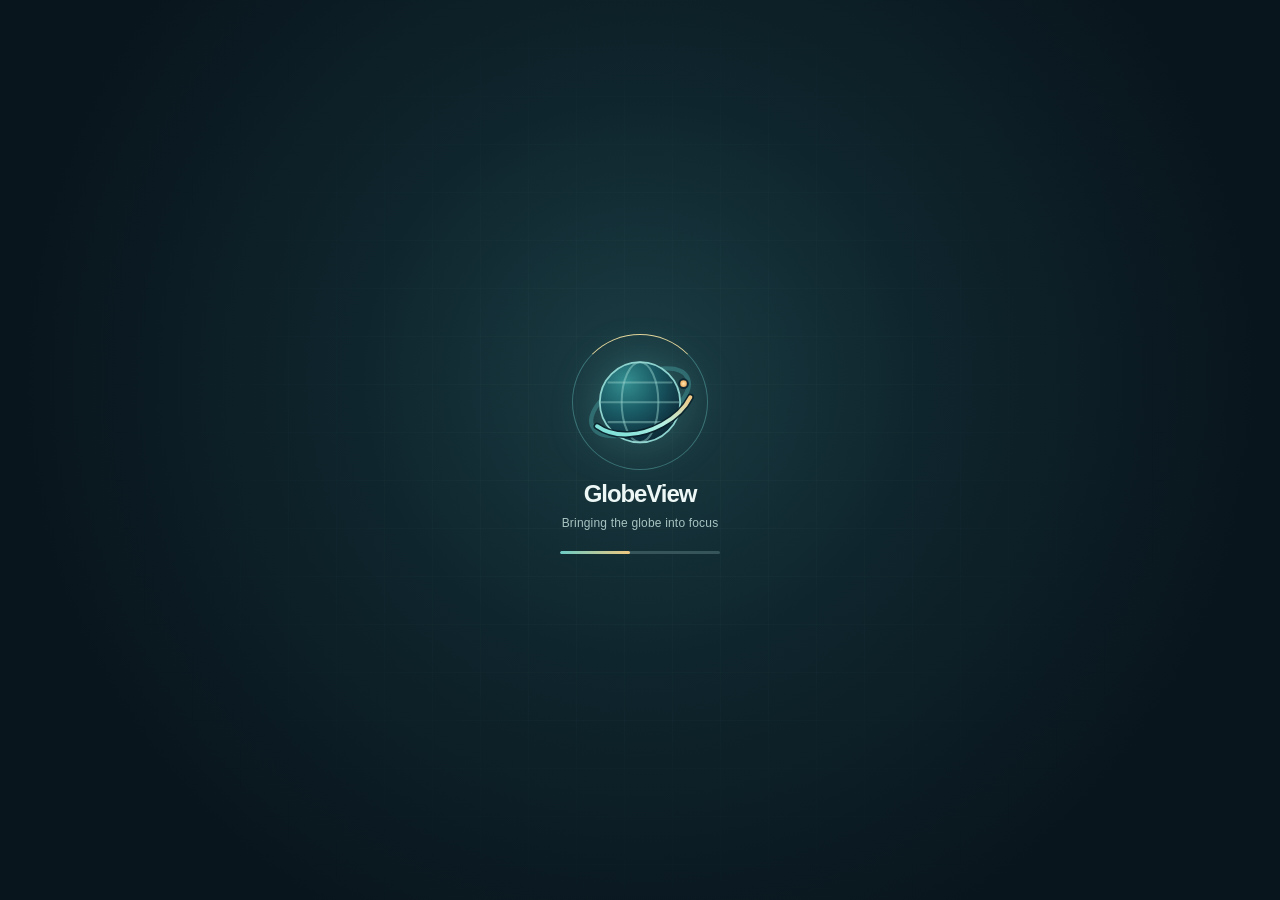
<file: index.html>
<!doctype html>
<html lang="en">
<head>
  <meta charset="utf-8">
  <meta name="viewport" content="width=device-width, initial-scale=1">
  <meta name="theme-color" content="#14191d">
  <meta name="application-name" content="GlobeView">
  <meta name="description" content="A worldwide map with live aviation, maritime, natural hazard, cybersecurity, camera, road, utility, and weather layers where data is available.">
  <title>GlobeView · Live globe</title>
  <link rel="icon" href="/globeview-logo.svg" type="image/svg+xml">
  <link rel="apple-touch-icon" href="/apple-touch-icon.png">
  <link rel="manifest" href="/site.webmanifest">
  <link rel="stylesheet" href="/maplibre-gl.css">
  <link rel="modulepreload" href="/maplibre-gl.mjs">
  <script type="module" src="/globe.js"></script>
  <link rel="stylesheet" href="/ui.css">
</head>
<body>
  <div id="map" role="application" aria-label="Interactive globe"></div>
  <canvas id="cyber-trails" aria-hidden="true" hidden></canvas>
  <div class="app-loading" id="app-loading" role="status" aria-live="polite">
    <div class="app-loading-content">
      <div class="app-loading-mark" aria-hidden="true"><span class="app-loading-orbit"></span><img src="/globeview-mark.svg" alt=""></div>
      <strong>GlobeView</strong>
      <p id="app-loading-message">Bringing the globe into focus</p>
      <div class="app-loading-progress" aria-hidden="true"><span></span></div>
      <button id="app-loading-retry" type="button" hidden>Retry loading</button>
    </div>
  </div>
  <header class="topbar">
    <a class="brand" href="/" aria-label="GlobeView home"><img src="/globeview-logo.svg" alt=""><strong>GlobeView</strong></a>
    <span class="product-context">Worldwide basemap</span>
    <form class="place-search" id="place-search" role="search" autocomplete="off">
      <label class="sr-only" for="place-query">Search places, aircraft, vessels, or coordinates</label>
      <span class="search-mark" aria-hidden="true">⌕</span>
      <input id="place-query" type="search" placeholder="Place, aircraft, vessel, or lat, lon" aria-controls="place-results" aria-expanded="false" aria-autocomplete="list">
      <div id="place-results" class="place-results" role="listbox" hidden></div>
    </form>
    <div class="top-actions">
      <span class="live-indicator"><span class="live-dot"></span>Live feeds</span>
      <button class="panel-button" id="panel-toggle" type="button" aria-controls="panel" aria-expanded="true">Hide Menu</button>
    </div>
  </header>
  <aside class="trip-panel" id="trip-panel" aria-label="Trip planner" hidden>
    <div class="trip-head"><div><span class="trip-eyebrow">ROUTE PLANNER</span><h2>Plan a trip</h2></div><button type="button" id="trip-close" aria-label="Close trip planner">×</button></div>
    <form id="trip-form" autocomplete="off">
      <div class="trip-field"><label for="trip-from">Start</label><div class="trip-input-row"><input id="trip-from" type="text" placeholder="City, port, or lat, lon" aria-controls="trip-from-results" aria-expanded="false"><button type="button" data-trip-pick="from" aria-label="Pick start on map" title="Pick start on map">⌖</button></div><div class="trip-suggestions" id="trip-from-results" hidden></div></div>
      <div class="trip-field"><label for="trip-to">Destination</label><div class="trip-input-row"><input id="trip-to" type="text" placeholder="City, port, or lat, lon" aria-controls="trip-to-results" aria-expanded="false"><button type="button" data-trip-pick="to" aria-label="Pick destination on map" title="Pick destination on map">⌖</button></div><div class="trip-suggestions" id="trip-to-results" hidden></div></div>
      <div class="trip-options"><label for="trip-mode">Travel by</label><select id="trip-mode"><option value="driving">Driving</option><option value="walking">Walking</option><option value="cycling">Cycling</option></select><button type="button" id="trip-swap" title="Swap start and destination">⇅ Swap</button></div>
      <div class="trip-actions"><button type="submit" id="trip-submit">Show route</button><button type="button" id="trip-clear">Clear</button></div>
    </form>
    <p class="trip-message" id="trip-message" role="status">Choose two points or use ⌖ to pick them on the map.</p>
    <div id="trip-result" hidden><div class="trip-summary"><strong id="trip-duration"></strong><span id="trip-distance"></span></div><ol id="trip-steps"></ol></div>
    <p class="trip-credit">Routes: <a href="https://valhalla.openstreetmap.de/" target="_blank" rel="noopener noreferrer">Valhalla</a> / <a href="https://project-osrm.org/" target="_blank" rel="noopener noreferrer">OSRM</a> / <a href="https://www.openstreetmap.org/copyright" target="_blank" rel="noopener noreferrer">OpenStreetMap</a>. Estimated travel time; no live traffic. Start and destination coordinates are sent to the public routing service.</p>
  </aside>
  <aside class="draw-panel" id="draw-panel" aria-label="My drawings" hidden>
    <div class="draw-head"><div><span class="draw-eyebrow">PRIVATE MAP NOTES</span><h2>My drawings</h2></div><button type="button" id="draw-close" aria-label="Close drawings">×</button></div>
    <p class="draw-intro">Pins, labels, lines, areas, and circles are saved in this browser. They stay private to this browser profile and are not sent to GlobeView.</p>
    <div class="draw-tools"><button type="button" id="draw-pin">Drop pin</button><button type="button" id="draw-label">Add label</button><button type="button" id="draw-line">Draw line</button><button type="button" id="draw-polygon">Draw area</button><button type="button" id="draw-circle">Draw circle</button></div>
    <div class="draw-progress" id="draw-progress" hidden><p id="draw-progress-text"></p><div class="draw-progress-actions"><button type="button" id="draw-undo">Undo point</button><button type="button" id="draw-finish">Finish drawing</button><button type="button" id="draw-cancel">Cancel</button></div></div>
    <p class="draw-message" id="draw-message" role="status">Choose a tool, then click the map.</p>
    <div class="draw-selected" id="draw-selected" hidden><label for="draw-name" id="draw-name-label">Name</label><input id="draw-name" maxlength="80" type="text"><label for="draw-color">Color</label><input id="draw-color" type="color" value="#e8b86d"><label for="draw-radius" id="draw-radius-label" hidden>Radius</label><div class="draw-radius-control" id="draw-radius-control" hidden><input id="draw-radius" type="number" min="0.01" max="5000" step="0.1" inputmode="decimal"><select id="draw-radius-unit" aria-label="Radius unit"><option value="km">km</option><option value="mi">mi</option></select></div><div class="draw-selected-actions"><button type="button" id="draw-save">Save changes</button><button type="button" id="draw-delete">Delete</button></div></div>
    <div class="draw-list-head"><h3>Saved drawings</h3><span id="draw-count">0</span></div><div class="draw-list" id="draw-list"></div>
  </aside>
  <aside class="panel" id="panel" aria-label="Menu">
    <div class="panel-intro"><h1>Menu</h1><p>Select a feed, then zoom in to see available coverage.</p></div>
    <section class="panel-section" aria-label="Region shortcuts">
      <div class="section-head"><h2>Go to region</h2></div>
      <div class="destinations"><button type="button" data-destination="north-america">N. America</button><button type="button" data-destination="europe">Europe</button><button type="button" data-destination="asia">Asia</button><button type="button" data-destination="south-america">S. America</button><button type="button" data-destination="africa">Africa</button><button type="button" data-destination="oceania">Oceania</button></div>
    </section>
    <section class="panel-section" aria-label="Map projection">
      <div class="section-head"><h2>Projection</h2></div>
      <button id="projection-toggle" class="switch-row projection-row" type="button" aria-pressed="true"><span class="row-label">Spherical globe</span><span class="switch"></span></button>
      <button id="rotation-toggle" class="switch-row projection-row" type="button" aria-pressed="true"><span class="row-label">Auto-rotate globe</span><span class="switch"></span></button>
      <button id="terrain-toggle" class="switch-row projection-row" type="button" aria-pressed="false"><span class="row-label">3D terrain and buildings</span><span class="switch"></span></button>
      <button class="switch-row projection-row" type="button" data-layer="daynight" aria-pressed="false"><span class="row-label">Day / night boundary</span><span class="switch"></span></button>
      <button id="terrain-demo" class="terrain-demo" type="button" hidden>Explore 3D terrain · Alps ↗</button>
    </section>
    <section class="panel-section" aria-label="World radio">
      <div class="section-head"><h2>Listen around the world</h2></div>
      <button class="switch-row" type="button" data-layer="radio" aria-pressed="false"><span class="row-icon" aria-hidden="true">♫</span><span class="row-label">Radio stations</span><span class="row-count" data-count="radio"></span><span class="switch"></span></button>
      <button class="switch-row radio-target-switch" id="radio-target-toggle" type="button" aria-pressed="true"><span class="row-label">Tune target</span><span class="switch"></span></button>
      <p class="radio-note">Drag the globe to place the target over a station dot. It will tune the nearest station when you release.</p>
    </section>
    <section class="panel-section" aria-label="Live data layers">
      <div class="section-head"><h2>Live data</h2><span>Availability varies</span></div>
      <div class="layer-group" data-layer-group="weather"><span>Weather</span><button class="group-toggle" type="button" role="checkbox" aria-label="All weather layers" aria-checked="false"><span>All</span><span class="group-switch" aria-hidden="true"></span></button></div>
      <button class="switch-row" type="button" data-layer="imagery" aria-pressed="false" aria-controls="imagery-options"><span class="row-icon"></span><span class="row-label">Satellite imagery</span><span class="row-count" data-count="imagery"></span><span class="switch"></span></button>
      <div class="imagery-options" id="imagery-options" hidden>
        <div class="imagery-choices" role="group" aria-label="Satellite imagery view">
          <button type="button" data-imagery-mode="detail" aria-pressed="true">Free detailed imagery</button>
          <button type="button" data-imagery-mode="esri" aria-pressed="false">Esri World Imagery</button>
          <button type="button" data-imagery-mode="today" aria-pressed="false">Today · latest passes</button>
          <button type="button" data-imagery-mode="previous" aria-pressed="false">Previous day</button>
        </div>
        <p id="imagery-note"></p>
      </div>
      <button class="switch-row" type="button" data-layer="goes" aria-pressed="false" aria-controls="goes-options"><span class="row-icon" aria-hidden="true">☁</span><span class="row-label">GOES cloud imagery</span><span class="row-count" data-count="goes"></span><span class="switch"></span></button>
      <div class="goes-options" id="goes-options" hidden>
        <div class="goes-controls"><button id="goes-play" type="button" aria-label="Play GOES cloud frames" disabled>▶ Play</button><input id="goes-frame" type="range" min="0" max="5" value="5" aria-label="GOES imagery frame" disabled></div>
        <p id="goes-time" role="status" aria-live="polite">Loading recent GOES frames…</p>
        <p>GOES-East and GOES-West · Americas and Pacific. Recent GeoColor frames show cloud motion; imagery is not a forecast.</p>
      </div>
      <button class="switch-row" type="button" data-layer="radar" data-default-on aria-pressed="true"><span class="row-icon"></span><span class="row-label">Weather radar</span><span class="row-count" data-count="radar"></span><span class="switch"></span></button>
      <button class="switch-row" type="button" data-layer="temperature" aria-pressed="false"><span class="row-icon"></span><span class="row-label">Temperature</span><span class="row-count" data-count="temperature"></span><span class="switch"></span></button>
      <div class="layer-group" data-layer-group="aviation"><span>Aviation</span><button class="group-toggle" type="button" role="checkbox" aria-label="All aviation layers" aria-checked="mixed"><span>All</span><span class="group-switch" aria-hidden="true"></span></button></div>
      <button class="switch-row" type="button" data-layer="govair" data-default-on aria-pressed="true"><span class="row-icon"></span><span class="row-label">Government aircraft</span><span class="row-count" data-count="govair"></span><span class="switch"></span></button>
      <button class="switch-row" type="button" data-layer="civair" data-default-on aria-pressed="true"><span class="row-icon"></span><span class="row-label">Civil aircraft</span><span class="row-count" data-count="civair"></span><span class="switch"></span></button>
      <div class="layer-group" data-layer-group="maritime"><span>Maritime</span><button class="group-toggle" type="button" role="checkbox" aria-label="All maritime layers" aria-checked="false"><span>All</span><span class="group-switch" aria-hidden="true"></span></button></div>
      <button class="switch-row" type="button" data-layer="vessels" data-default-on aria-pressed="true"><span class="row-icon"></span><span class="row-label">Live vessels</span><span class="row-count" data-count="vessels"></span><span class="switch"></span></button>
      <button class="switch-row" type="button" data-layer="ports" aria-pressed="false"><span class="row-icon"></span><span class="row-label">Ports</span><span class="row-count" data-count="ports"></span><span class="switch"></span></button>
      <button class="switch-row" type="button" data-layer="marine" aria-pressed="false"><span class="row-icon"></span><span class="row-label">Sea conditions · click map</span><span class="switch"></span></button>
      <button class="switch-row" type="button" data-layer="shipping_routes" aria-pressed="false"><span class="row-icon">≋</span><span class="row-label">Shipping routes · worldwide</span><span class="switch"></span></button>
      <div class="shipping-route-legend" aria-label="Shipping route classes"><span class="route-major">Major</span><span class="route-middle">Middle</span><span class="route-minor">Minor</span></div>
      <details class="source-details"><summary>Shipping route source</summary><p><a href="https://zenodo.org/records/6361763" target="_blank" rel="noopener noreferrer">Global Shipping Lanes by Paul Benden</a>, published 2022 from a CIA map dated October 2012. CC BY 4.0. Major, middle, and minor indicate mapped importance, not live traffic volume or exact navigable tracks.</p></details>
      <div class="layer-group" data-layer-group="cameras"><span>Cameras</span><button class="group-toggle" type="button" role="checkbox" aria-label="All camera layers" aria-checked="mixed"><span>All</span><span class="group-switch" aria-hidden="true"></span></button></div>
      <button class="switch-row" type="button" data-layer="webcams" data-default-on aria-pressed="true"><span class="row-icon"></span><span class="row-label">Public webcams</span><span class="row-count" data-count="webcams"></span><span class="switch"></span></button>
      <button class="switch-row" type="button" data-layer="cameras" data-default-on aria-pressed="true"><span class="row-icon"></span><span class="row-label">Road cameras</span><span class="row-count" data-count="cameras"></span><span class="switch"></span></button>
      <div class="layer-group" data-layer-group="hazards"><span>Natural hazards</span><button class="group-toggle" type="button" role="checkbox" aria-label="All natural hazard layers" aria-checked="mixed"><span>All</span><span class="group-switch" aria-hidden="true"></span></button></div>
      <button class="switch-row" type="button" data-layer="cyclones" data-default-on aria-pressed="true"><span class="row-icon"></span><span class="row-label">Tropical cyclones</span><span class="row-count" data-count="cyclones"></span><span class="switch"></span></button>
      <button class="switch-row" type="button" data-layer="earthquakes" data-default-on aria-pressed="true"><span class="row-icon"></span><span class="row-label">Earthquakes · M2.5+ · 7d</span><span class="row-count" data-count="earthquakes"></span><span class="switch"></span></button>
      <button class="switch-row" type="button" data-layer="nws_alerts" aria-pressed="false"><span class="row-icon"></span><span class="row-label">NWS alerts · U.S.</span><span class="row-count" data-count="nws_alerts"></span><span class="switch"></span></button>
      <button class="switch-row" type="button" data-layer="world_alerts" aria-pressed="false"><span class="row-icon"></span><span class="row-label">Weather alerts · international</span><span class="row-count" data-count="world_alerts"></span><span class="switch"></span></button>
      <button class="switch-row" type="button" data-layer="fires" aria-pressed="false"><span class="row-icon"></span><span class="row-label">Major wildfires</span><span class="row-count" data-count="fires"></span><span class="switch"></span></button>
      <button class="switch-row" type="button" data-layer="fire_hotspots" aria-pressed="false"><span class="row-icon"></span><span class="row-label">NASA FIRMS fire hotspots</span><span class="row-count" data-count="fire_hotspots"></span><span class="switch"></span></button>
      <button class="switch-row" type="button" data-layer="floods" aria-pressed="false"><span class="row-icon"></span><span class="row-label">Flood alerts</span><span class="row-count" data-count="floods"></span><span class="switch"></span></button>
      <button class="switch-row" type="button" data-layer="volcanoes" aria-pressed="false"><span class="row-icon"></span><span class="row-label">Volcanic events · 30d</span><span class="row-count" data-count="volcanoes"></span><span class="switch"></span></button>
      <div class="layer-group" data-layer-group="unrest"><span>Unrest</span><button class="group-toggle" type="button" role="checkbox" aria-label="All unrest layers" aria-checked="false"><span>All</span><span class="group-switch" aria-hidden="true"></span></button></div>
      <button class="switch-row" type="button" data-layer="gdelt_events" aria-pressed="false"><span class="row-icon"></span><span class="row-label">Protests &amp; armed conflict</span><span class="row-count" data-count="gdelt_events"></span><span class="switch"></span></button>
      <p class="layer-note">Orange protest · red fighting · purple military. Media-coded reports; locations approximate.</p>
      <div class="layer-group" data-layer-group="arcgis"><span>ArcGIS explorer</span><button class="group-toggle" type="button" role="checkbox" aria-label="All ArcGIS explorer layers" aria-checked="false"><span>All</span><span class="group-switch" aria-hidden="true"></span></button></div>
      <button class="switch-row" type="button" data-layer="power_plants" aria-pressed="false"><span class="row-icon">◆</span><span class="row-label">Power plants · worldwide</span><span class="row-count" data-count="power_plants"></span><span class="switch"></span></button>
      <button class="switch-row" type="button" data-layer="active_faults" aria-pressed="false"><span class="row-icon">╱</span><span class="row-label">Active faults · worldwide</span><span class="row-count" data-count="active_faults"></span><span class="switch"></span></button>
      <button class="switch-row" type="button" data-layer="impact_sites" aria-pressed="false"><span class="row-icon">✦</span><span class="row-label">Impact structures · worldwide</span><span class="row-count" data-count="impact_sites"></span><span class="switch"></span></button>
      <button class="switch-row" type="button" data-layer="rail_world" aria-pressed="false"><span class="row-icon">═</span><span class="row-label">Rail corridors · worldwide</span><span class="row-count" data-count="rail_world"></span><span class="switch"></span></button>
      <button class="switch-row" type="button" data-layer="rail_narn" aria-pressed="false"><span class="row-icon">╫</span><span class="row-label">Rail lines · N. America</span><span class="row-count" data-count="rail_narn"></span><span class="switch"></span></button>
      <button class="switch-row" type="button" data-layer="transmission" aria-pressed="false"><span class="row-icon">ϟ</span><span class="row-label">Transmission lines · U.S.</span><span class="row-count" data-count="transmission"></span><span class="switch"></span></button>
      <button class="switch-row" type="button" data-layer="gas_pipelines" aria-pressed="false"><span class="row-icon">━</span><span class="row-label">Gas pipelines · U.S.</span><span class="row-count" data-count="gas_pipelines"></span><span class="switch"></span></button>
      <button class="switch-row" type="button" data-layer="wind_turbines" aria-pressed="false"><span class="row-icon">✣</span><span class="row-label">Wind turbines · U.S.</span><span class="row-count" data-count="wind_turbines"></span><span class="switch"></span></button>
      <button class="switch-row" type="button" data-layer="solar_sites" aria-pressed="false"><span class="row-icon">▧</span><span class="row-label">Solar sites · U.S.</span><span class="row-count" data-count="solar_sites"></span><span class="switch"></span></button>
      <p class="source-note">Mapped inventories, not live operations. Zoom in for detail; dense views ask for a closer zoom.</p>
      <p class="source-note">Rail sources: <a href="https://www.naturalearthdata.com/downloads/10m-cultural-vectors/railroads/" target="_blank" rel="noopener noreferrer">Natural Earth</a> provides a generalized worldwide overview with uneven coverage; <a href="https://railroads.dot.gov/rail-network-development/maps-and-data/maps-geographic-information-system/maps-geographic" target="_blank" rel="noopener noreferrer">FRA / BTS</a> provides detailed U.S., Canada, and Mexico rail lines (updated July 2026). These show infrastructure, not live trains.</p>
      <details class="source-details"><summary>Sources, dates &amp; licensing</summary><p>U.S. grid and pipelines: <a href="https://arcgis.netl.doe.gov/server/rest/services/Hosted/Energy_Transition_Atlas_493d6/FeatureServer/18" target="_blank" rel="noopener noreferrer">DOE / HIFLD transmission (2022)</a> and <a href="https://arcgis.netl.doe.gov/server/rest/services/Hosted/Natural_Gas_Pipelines/FeatureServer/10" target="_blank" rel="noopener noreferrer">gas pipelines (2019)</a>. Renewable sites: <a href="https://energy.usgs.gov/uswtdb/" target="_blank" rel="noopener noreferrer">USGS wind</a> and <a href="https://energy.usgs.gov/uspvdb/" target="_blank" rel="noopener noreferrer">solar</a>. Worldwide plants: <a href="https://www.wri.org/research/global-database-power-plants" target="_blank" rel="noopener noreferrer">WRI</a> (historical catalog). Faults: <a href="https://www.globalquakemodel.org/product/active-faults-database" target="_blank" rel="noopener noreferrer">GEM</a> (<a href="https://creativecommons.org/licenses/by-sa/4.0/" target="_blank" rel="noopener noreferrer">CC BY-SA 4.0</a>; hosted copy last edited 2024). <a href="https://services.arcgis.com/e8gGAYmR5kxEFApE/ArcGIS/rest/services/Meteorites/FeatureServer/0" target="_blank" rel="noopener noreferrer">Impact structures</a> are an older ArcGIS archive including probable sites; it is not a current scientific census.</p></details>
      <div class="layer-group" data-layer-group="cyber"><span>Cybersecurity</span><button class="group-toggle" type="button" role="checkbox" aria-label="All cybersecurity map layers" aria-checked="false"><span>All</span><span class="group-switch" aria-hidden="true"></span></button></div>
      <button class="switch-row" type="button" data-layer="cyber" aria-pressed="false"><span class="row-icon">✶</span><span class="row-label">Cyber activity</span><span class="row-count" data-count="cyber"></span><span class="switch"></span></button>
      <p class="layer-note"><a href="https://fortiguard.fortinet.com/threat-map" target="_blank" rel="noopener noreferrer">FortiGuard</a> detections · approximate locations · refreshed each minute.</p>
      <div class="layer-group" data-layer-group="roads"><span>Roads</span><button class="group-toggle" type="button" role="checkbox" aria-label="All road layers" aria-checked="false"><span>All</span><span class="group-switch" aria-hidden="true"></span></button></div>
      <button class="switch-row" type="button" data-layer="signs" data-default-on aria-pressed="true"><span class="row-icon"></span><span class="row-label">Road signs &amp; messages</span><span class="row-count" data-count="signs"></span><span class="switch"></span></button>
      <button class="switch-row" type="button" data-layer="incidents" data-default-on aria-pressed="true"><span class="row-icon"></span><span class="row-label">Road incidents</span><span class="row-count" data-count="incidents"></span><span class="switch"></span></button>
      <button class="switch-row" type="button" data-layer="construction" data-default-on aria-pressed="true"><span class="row-icon"></span><span class="row-label">Construction</span><span class="row-count" data-count="construction"></span><span class="switch"></span></button>
      <button class="switch-row" type="button" data-layer="sensors" data-default-on aria-pressed="true"><span class="row-icon"></span><span class="row-label">Road sensors</span><span class="row-count" data-count="sensors"></span><span class="switch"></span></button>
      <button class="switch-row" type="button" data-layer="lpr" data-default-on aria-pressed="true"><span class="row-icon"></span><span class="row-label">Plate readers &amp; enforcement</span><span class="row-count" data-count="lpr"></span><span class="switch"></span></button>
      <button class="switch-row" type="button" data-layer="traffic" data-default-on aria-pressed="true"><span class="row-icon"></span><span class="row-label">Traffic flow</span><span class="row-count" data-count="traffic"></span><span class="switch"></span></button>
      <div class="layer-group" data-layer-group="safety"><span>Public safety &amp; utilities</span><button class="group-toggle" type="button" role="checkbox" aria-label="All public safety and utility layers" aria-checked="false"><span>All</span><span class="group-switch" aria-hidden="true"></span></button></div>
      <button class="switch-row" type="button" data-layer="emergency" data-default-on aria-pressed="true"><span class="row-icon"></span><span class="row-label">Emergency calls · N. America</span><span class="row-count" data-count="emergency"></span><span class="switch"></span></button>
      <button class="switch-row" type="button" data-layer="international" data-default-on aria-pressed="true"><span class="row-icon"></span><span class="row-label">Emergency reports · abroad</span><span class="row-count" data-count="international"></span><span class="switch"></span></button>
      <button class="switch-row" type="button" data-layer="power" aria-pressed="false"><span class="row-icon"></span><span class="row-label">Power outages</span><span class="row-count" data-count="power"></span><span class="switch"></span></button>
      <details class="source-details coverage-details"><summary>Coverage &amp; sources</summary>
        <p>Georgia outage notices: <a href="https://my.energo-pro.ge/ow/#/disconns" target="_blank" rel="noopener noreferrer">Energo-Pro</a> / <a href="https://www.telasi.ge/ka/company-news/power-outage" target="_blank" rel="noopener noreferrer">Telasi</a>. Approximate place references: <a href="https://www.geonames.org/" target="_blank" rel="noopener noreferrer">GeoNames</a> / <a href="https://www.geoboundaries.org/api/current/gbOpen/GEO/ADM2/" target="_blank" rel="noopener noreferrer">geoBoundaries</a> (<a href="https://creativecommons.org/licenses/by/4.0/" target="_blank" rel="noopener noreferrer">CC BY 4.0</a>).</p>
        <p>Armenia planned power work: <a href="https://www.ena.am/Info.aspx?id=5&amp;lang=1" target="_blank" rel="noopener noreferrer">Electric Networks of Armenia</a>. Approximate districts and settlements: <a href="https://www.geonames.org/" target="_blank" rel="noopener noreferrer">GeoNames</a> (<a href="https://creativecommons.org/licenses/by/4.0/" target="_blank" rel="noopener noreferrer">CC BY 4.0</a>). Scheduled work, not confirmed live faults.</p>
        <p>Armenia emergency reports: <a href="https://rescue.mia.gov.am/" target="_blank" rel="noopener noreferrer">MIA Rescue Service</a>. Dated reports at approximate GeoNames settlement references; completed responses are labelled. Not live dispatch coverage.</p>
        <p>Azerbaijan planned power work: <a href="https://opendata.az/en/@azerisiq-asc/elektrik-techizatinda-planli-fasileler" target="_blank" rel="noopener noreferrer">Azerishiq / IDDA</a> (CC0). Approximate place references: <a href="https://www.geonames.org/" target="_blank" rel="noopener noreferrer">GeoNames</a> (<a href="https://creativecommons.org/licenses/by/4.0/" target="_blank" rel="noopener noreferrer">CC BY 4.0</a>). Scheduled work, not confirmed live faults.</p>
        <p>Emergency reports cover selected regions, not every call. Coverage and freshness vary by source. Vessels need an AISStream key and zoom 5+.</p>
        <p>FIRMS marks heat detections; GDELT locations are approximate; hazard points are events, not footprints. Satellite imagery is not live. Sea conditions are forecasts. Scan locations are not confirmed attacks. Aircraft are thinned at globe scale.</p>
        <p>Alerts use source polygons when available; some U.S. markers represent forecast zones or counties. Open an alert for official details. Outage feeds cover participating utilities in the UK, Netherlands, and Almaty, Kazakhstan: <a href="https://ukpowernetworks.opendatasoft.com/explore/dataset/ukpn-live-faults/" target="_blank" rel="noopener noreferrer">UK Power Networks</a>, <a href="https://northernpowergrid.opendatasoft.com/explore/dataset/live-power-cuts-data/" target="_blank" rel="noopener noreferrer">Northern Powergrid</a>, <a href="https://data.ssen.co.uk/@ssen-distribution/realtime_outage_dataset" target="_blank" rel="noopener noreferrer">SSEN</a>, <a href="https://connecteddata.nationalgrid.co.uk/dataset/live-power-cuts" target="_blank" rel="noopener noreferrer">National Grid</a>, <a href="https://powercheck.nienetworks.co.uk/" target="_blank" rel="noopener noreferrer">NIE Networks</a>, and <a href="https://data.overheid.nl/dataset/storingsdata-liander-actuele-storingen" target="_blank" rel="noopener noreferrer">Liander</a>, and <a href="https://www.azhk.kz/ru/spetsialnye-razdely/avarijnye-otklyucheniya" target="_blank" rel="noopener noreferrer">Alatau Zharyk Company</a>. Supported by NGED Open Data. Kyrgyzstan planned work: <a href="http://bipes.nesk.kg/ru/abonentam/perechen-uchastkov-rabot/" target="_blank" rel="noopener noreferrer">Bishkek PES</a> / <a href="http://ipes.nesk.kg/ru/kardarlarga/plandalgan-ish-ajmaktardyn-tizmesi/" target="_blank" rel="noopener noreferrer">Issyk-Kul PES</a>; approximate reference locations © <a href="https://www.openstreetmap.org/copyright" target="_blank" rel="noopener noreferrer">OpenStreetMap contributors</a> (ODbL).</p>
        <p>Road feeds cover North America and parts of Europe. Sources include <a href="https://www.digitraffic.fi/en/" target="_blank" rel="noopener noreferrer">Fintraffic</a>, <a href="https://tfl.gov.uk/info-for/open-data-users/" target="_blank" rel="noopener noreferrer">TfL</a>, <a href="https://traffic.wales/developers" target="_blank" rel="noopener noreferrer">Traffic Wales</a>, <a href="https://roadworks.scot/opendata" target="_blank" rel="noopener noreferrer">Scottish Road Works Register</a>, <a href="https://transport.data.gouv.fr/datasets/evenements-routiers-sur-le-reseau-routier-national-non-concede" target="_blank" rel="noopener noreferrer">Bison Futé / DIR</a>, <a href="https://nap.dgt.es/es/dataset/incidencias-dgt-datex2-v3-7" target="_blank" rel="noopener noreferrer">Spain DGT</a>, the <a href="https://www.verkeerscentrum.be/data" target="_blank" rel="noopener noreferrer">Flemish Traffic Centre</a>, <a href="https://geo.api.vlaanderen.be/GIPOD/ogc/features/v1" target="_blank" rel="noopener noreferrer">GIPOD work zones</a>, the <a href="https://opendata.ndw.nu/" target="_blank" rel="noopener noreferrer">Dutch NDW</a>, and <a href="https://verkehr.autobahn.de/o/autobahn/" target="_blank" rel="noopener noreferrer">Autobahn GmbH</a>. <a href="https://deflock.me/" target="_blank" rel="noopener noreferrer">DeFlock</a> reader locations are community mapped, not live plate reads. Uzbekistan adds a dated <a href="https://gov.uz/oz/iiv/news/view/34435" target="_blank" rel="noopener noreferrer">IIV enforcement inventory</a>; no public video.</p>
        <p>Irish road cameras, current signs, and road events: <a href="https://traffic.tii.ie/" target="_blank" rel="noopener noreferrer">Transport Infrastructure Ireland</a>. Contains Irish Public Sector Information licensed under a Creative Commons Attribution 4.0 International (CC BY 4.0) licence.</p>
        <p>Asian road feeds include Hong Kong Transport Department cameras, roadworks, and detectors and Singapore Land Transport Authority camera stills via <a href="https://data.gov.sg/datasets/d_6cdb6b405b25aaaacbaf7689bcc6fae0/view" target="_blank" rel="noopener noreferrer">data.gov.sg</a> (<a href="https://data.gov.sg/open-data-licence" target="_blank" rel="noopener noreferrer">Singapore Open Data Licence</a>).</p>
        <p>Bishkek road restrictions: <a href="https://www.bishkek.gov.kg/ru/post" target="_blank" rel="noopener noreferrer">City of Bishkek</a>. Approximate street references and selected road sections © <a href="https://www.openstreetmap.org/copyright" target="_blank" rel="noopener noreferrer">OpenStreetMap contributors</a> (ODbL).</p>
        <p>Armenia road notices: <a href="https://armroad.am/am/press/urgentnews" target="_blank" rel="noopener noreferrer">Road Department</a>. Approximate road references: OpenStreetMap (ODbL) / GeoNames (CC BY 4.0). Work schedules and dated closure reports, not live road-state coverage.</p>
        <p>Taipei traffic-impacting roadworks: Public Works Department, Taipei City Government, <a href="https://data.gov.tw/en/datasets/145614" target="_blank" rel="noopener noreferrer">Taipei City Today's Construction Information</a> (<a href="https://data.gov.tw/en/license" target="_blank" rel="noopener noreferrer">Open Government Data License 1.0</a>).</p>
        <p>Taipei road-sign locations and current displayed text: Department of Transportation Engineering and Management, Taipei City, <a href="https://data.gov.tw/en/datasets/135704" target="_blank" rel="noopener noreferrer">CMS static data</a> and <a href="https://data.gov.tw/en/datasets/129029" target="_blank" rel="noopener noreferrer">CMS live display data</a> (<a href="https://data.gov.tw/en/license" target="_blank" rel="noopener noreferrer">Open Government Data License 1.0</a>).</p>
        <p>Taiwan provincial highway camera stills, current sign messages, and vehicle detectors: <a href="https://data.gov.tw/en/datasets/29817" target="_blank" rel="noopener noreferrer">Highway Bureau, Ministry of Transportation and Communications</a> (<a href="https://data.gov.tw/en/license" target="_blank" rel="noopener noreferrer">Open Government Data License 1.0</a>). Cameras appear at zoom 10+.</p>
        <p>Kyrgyzstan road and city cameras: <a href="https://kg.camera/ru/" target="_blank" rel="noopener noreferrer">© ElCat</a>. Operator-published locations; live video is about 20 seconds delayed.</p>
        <p>Tajikistan regional weather bulletins: <a href="https://www.meteo.tj/ru" target="_blank" rel="noopener noreferrer">Tajikhydromet</a>. The point is a Dushanbe capital reference, not an affected-area boundary.</p>
        <p>Ala-Too Square street views: <a href="https://online.kt.kg/" target="_blank" rel="noopener noreferrer">© Kyrgyztelecom</a>. Select a camera angle in the popup. The marker uses an approximate OpenStreetMap square reference.</p>
        <p>Kazakhstan toll-plaza camera clips: <a href="https://kaztoll.kz/" target="_blank" rel="noopener noreferrer">KazToll</a>. Approximate camera locations use named toll plazas from © OpenStreetMap contributors. Clips refresh while playing; they are not continuous live streams.</p>
        <p>Kazakhstan road restrictions and affected segments: <a href="https://ru.qaj.kz/s/" target="_blank" rel="noopener noreferrer">QazAvtoJol situation map</a>. Notices reflect the operator’s reported status; reopening estimates are not confirmed reopenings.</p>
        <p>Yerevan road-camera inventory: <a href="https://mia.gov.am/certificate/" target="_blank" rel="noopener noreferrer">Armenia MIA</a>, May 2026 document. Approximate junction references from <a href="https://www.openstreetmap.org/copyright" target="_blank" rel="noopener noreferrer">OpenStreetMap (ODbL)</a>; no public video or confirmed plate-reader capability.</p>
      </details>
    </section>
  </aside>
  <section class="cyclone-guidance-panel" id="cyclone-guidance-panel" aria-label="Tropical cyclone model guidance" hidden>
    <div class="cyclone-guidance-head"><span>FORECAST MODEL TRACKS</span><button id="cyclone-guidance-close" type="button" aria-label="Hide cyclone model tracks">×</button></div>
    <h2 id="cyclone-guidance-title"></h2>
    <p id="cyclone-guidance-summary" role="status" aria-live="polite"></p>
    <div id="cyclone-guidance-legend" class="cyclone-guidance-legend"></div>
    <p class="cyclone-guidance-caution">Guidance tracks show possible paths, not probabilities. Follow the issuing weather authority's official forecast for safety decisions.</p>
    <a id="cyclone-guidance-source" href="https://www.nhc.noaa.gov/" target="_blank" rel="noopener noreferrer" hidden>View source guidance ↗</a>
  </section>
  <div id="radio-target" class="radio-target" aria-live="polite" hidden><span class="radio-target-ring" aria-hidden="true"></span><span id="radio-target-label" class="radio-target-label">Drag globe to tune</span><div class="radio-target-actions"><button id="radio-tune" class="radio-nearby" type="button" hidden>Play station</button><button id="radio-nearby" class="radio-nearby" type="button" hidden>Nearby stations</button></div></div>
  <section class="radio-list" id="radio-list" aria-label="Radio stations" hidden>
    <div class="radio-list-head"><div><small>AT THE TARGET</small><strong id="radio-list-title">Nearby stations</strong></div><button id="radio-list-close" type="button" aria-label="Close station list">×</button></div>
    <div id="radio-list-items" class="radio-list-items"></div>
    <p class="radio-credit">Station directory: <a href="https://www.radio-browser.info/" target="_blank" rel="noopener noreferrer">Radio Browser ↗</a></p>
  </section>
  <section class="radio-player" id="radio-player" aria-label="Radio player" hidden>
    <div class="radio-player-head"><div><small>NOW LISTENING</small><strong id="radio-player-title"></strong><span id="radio-player-location"></span></div><button id="radio-player-close" type="button" aria-label="Stop and close radio player">×</button></div>
    <audio id="radio-audio" controls preload="none"></audio>
    <p id="radio-player-status" role="status" aria-live="polite"></p>
  </section>
  <section class="aircraft-track" id="aircraft-track" aria-label="Tracked aircraft" hidden>
    <div class="aircraft-track-head"><span>TRACKING AIRCRAFT</span><button id="aircraft-stop" type="button">Stop</button></div>
    <strong id="aircraft-track-title"></strong>
    <span id="aircraft-track-id"></span>
    <p id="aircraft-track-detail"></p>
    <p id="aircraft-track-more"></p>
    <p id="aircraft-trail-status" class="aircraft-trail-status" aria-live="polite"></p>
    <button id="aircraft-fit-trail" type="button" hidden>View flown trail</button>
    <div id="aircraft-track-route" class="aircraft-track-route" aria-live="polite"></div>
    <button id="aircraft-fit-route" type="button" hidden>View full route</button>
    <p id="aircraft-track-status" role="status" aria-live="polite"></p>
    <button id="aircraft-follow" type="button" aria-pressed="true">Following · pause</button>
  </section>
  <section id="cyber-map-key" class="cyber-map-key" aria-label="Scan-source map key" hidden>
    <div class="cyber-key-head"><span>SCAN SOURCE MAP</span><button id="cyber-focus" type="button" aria-pressed="false">Focus</button></div>
    <strong id="cyber-map-count">Loading mapped sources…</strong>
    <span id="cyber-map-updated" class="cyber-map-updated"></span>
    <div class="cyber-density-key" aria-hidden="true"><span>Fewer listed IPs</span><i></i><span>More</span></div>
    <p class="cyber-world-note">Glow counts nearby top-listed IPs; markers identify the top ten. This is not attack volume.</p>
    <p class="cyber-detail-note">Markers show approximate source-network locations. Select one for its rank and source record.</p>
  </section>
  <div class="map-actions" aria-label="Map controls">
    <button class="map-tool" id="trip-toggle" type="button" aria-controls="trip-panel" aria-expanded="false" aria-label="Plan trip" title="Plan trip">Plan trip</button>
    <button class="map-tool" id="draw-toggle" type="button" aria-controls="draw-panel" aria-expanded="false" aria-label="My drawings" title="My drawings">Draw</button>
    <button id="zoom-in" type="button" aria-label="Zoom in" title="Zoom in">+</button>
    <button id="zoom-out" type="button" aria-label="Zoom out" title="Zoom out">−</button>
    <button id="rotate-left" class="rotate" type="button" aria-label="Rotate map counterclockwise" title="Rotate map counterclockwise">↶</button>
    <button id="rotate-right" class="rotate" type="button" aria-label="Rotate map clockwise" title="Rotate map clockwise">↷</button>
    <button id="reset-view" class="reset" type="button" aria-label="Show whole world" title="Show whole world">◎</button>
  </div>
  <a class="github-link" href="https://github.com/codebooker/GlobeView" target="_blank" rel="noopener noreferrer" aria-label="View GlobeView source on GitHub" title="View source on GitHub">
    <svg aria-hidden="true" viewBox="0 0 24 24"><path fill="currentColor" d="M12 .75a11.25 11.25 0 0 0-3.56 21.92c.56.1.77-.24.77-.54v-2.1c-3.14.68-3.8-1.33-3.8-1.33-.51-1.3-1.25-1.65-1.25-1.65-1.02-.7.08-.69.08-.69 1.13.08 1.72 1.16 1.72 1.16 1 1.72 2.62 1.22 3.26.93.1-.73.39-1.22.71-1.5-2.51-.29-5.15-1.26-5.15-5.6 0-1.24.44-2.25 1.16-3.05-.12-.29-.5-1.44.11-3 0 0 .95-.3 3.1 1.16a10.8 10.8 0 0 1 5.64 0c2.15-1.46 3.1-1.16 3.1-1.16.61 1.56.23 2.71.11 3 .72.8 1.16 1.81 1.16 3.05 0 4.35-2.65 5.3-5.17 5.58.4.35.76 1.04.76 2.1v3.1c0 .3.2.65.78.54A11.25 11.25 0 0 0 12 .75Z"/></svg>
    <span>GitHub</span>
  </a>
  <div id="status" role="status" aria-live="polite"></div>
</body>
</html>
</file>
<file: maplibre-gl.css>
.maplibregl-map{font:12px/20px Helvetica Neue,Arial,Helvetica,sans-serif;overflow:hidden;position:relative;-webkit-tap-highlight-color:rgb(0 0 0/0);-webkit-touch-callout:none}.maplibregl-canvas{position:absolute;left:0;top:0}.maplibregl-map:fullscreen{width:100%;height:100%}.maplibregl-ctrl-group button.maplibregl-ctrl-compass{touch-action:none}.maplibregl-canvas-container.maplibregl-interactive,.maplibregl-ctrl-group button.maplibregl-ctrl-compass{cursor:grab;-webkit-user-select:none;-moz-user-select:none;user-select:none}.maplibregl-canvas-container.maplibregl-interactive.maplibregl-track-pointer{cursor:pointer}.maplibregl-canvas-container.maplibregl-interactive:active,.maplibregl-ctrl-group button.maplibregl-ctrl-compass:active{cursor:grabbing}.maplibregl-canvas-container.maplibregl-touch-zoom-rotate,.maplibregl-canvas-container.maplibregl-touch-zoom-rotate .maplibregl-canvas{touch-action:pan-x pan-y}.maplibregl-canvas-container.maplibregl-touch-drag-pan,.maplibregl-canvas-container.maplibregl-touch-drag-pan .maplibregl-canvas{touch-action:pinch-zoom}.maplibregl-canvas-container.maplibregl-touch-zoom-rotate.maplibregl-touch-drag-pan,.maplibregl-canvas-container.maplibregl-touch-zoom-rotate.maplibregl-touch-drag-pan .maplibregl-canvas{touch-action:none}.maplibregl-canvas-container.maplibregl-touch-drag-pan.maplibregl-cooperative-gestures,.maplibregl-canvas-container.maplibregl-touch-drag-pan.maplibregl-cooperative-gestures .maplibregl-canvas{touch-action:pan-x pan-y}.maplibregl-ctrl-bottom-left,.maplibregl-ctrl-bottom-right,.maplibregl-ctrl-top-left,.maplibregl-ctrl-top-right{position:absolute;pointer-events:none;z-index:2}.maplibregl-ctrl-top-left{top:0;left:0}.maplibregl-ctrl-top-right{top:0;right:0}.maplibregl-ctrl-bottom-left{bottom:0;left:0}.maplibregl-ctrl-bottom-right{right:0;bottom:0}.maplibregl-ctrl{clear:both;pointer-events:auto;transform:translate(0)}.maplibregl-ctrl-top-left .maplibregl-ctrl{margin:10px 0 0 10px;float:left}.maplibregl-ctrl-top-right .maplibregl-ctrl{margin:10px 10px 0 0;float:right}.maplibregl-ctrl-bottom-left .maplibregl-ctrl{margin:0 0 10px 10px;float:left}.maplibregl-ctrl-bottom-right .maplibregl-ctrl{margin:0 10px 10px 0;float:right}.maplibregl-ctrl-group{border-radius:4px;background:#fff}.maplibregl-ctrl-group:not(:empty){box-shadow:0 0 0 2px rgba(0,0,0,.1)}@media (forced-colors:active){.maplibregl-ctrl-group:not(:empty){box-shadow:0 0 0 2px ButtonText}}.maplibregl-ctrl-group button{width:29px;height:29px;display:block;padding:0;outline:none;border:0;box-sizing:border-box;background-color:transparent;cursor:pointer}.maplibregl-ctrl button{-webkit-user-select:none;-moz-user-select:none;user-select:none}.maplibregl-ctrl-group button+button{border-top:1px solid #ddd}.maplibregl-ctrl button .maplibregl-ctrl-icon{display:block;width:100%;height:100%;background-repeat:no-repeat;background-position:50%}@media (forced-colors:active){.maplibregl-ctrl-icon{background-color:transparent}.maplibregl-ctrl-group button+button{border-top:1px solid ButtonText}}.maplibregl-ctrl button::-moz-focus-inner{border:0;padding:0}.maplibregl-ctrl-attrib-button:focus,.maplibregl-ctrl-group button:focus{box-shadow:0 0 2px 2px #0096ff}.maplibregl-ctrl button:disabled{cursor:not-allowed}.maplibregl-ctrl button:disabled .maplibregl-ctrl-icon{opacity:.25}@media (hover:hover){.maplibregl-ctrl button:not(:disabled):hover{background-color:rgba(0,0,0,.05)}}.maplibregl-ctrl button:not(:disabled):active{background-color:rgba(0,0,0,.05)}.maplibregl-ctrl-group button:focus:focus-visible{box-shadow:0 0 2px 2px #0096ff}.maplibregl-ctrl-group button:focus:not(:focus-visible){box-shadow:none}.maplibregl-ctrl-group button:focus:first-child{border-radius:4px 4px 0 0}.maplibregl-ctrl-group button:focus:last-child{border-radius:0 0 4px 4px}.maplibregl-ctrl-group button:focus:only-child{border-radius:inherit}.maplibregl-ctrl button.maplibregl-ctrl-zoom-out .maplibregl-ctrl-icon{background-image:url("data:image/svg+xml;charset=utf-8,%3Csvg%20xmlns%3D%22http%3A%2F%2Fwww.w3.org%2F2000%2Fsvg%22%20width%3D%2229%22%20height%3D%2229%22%20fill%3D%22%23333%22%20viewBox%3D%220%200%2029%2029%22%3E%3Cpath%20d%3D%22M10%2013c-.75%200-1.5.75-1.5%201.5S9.25%2016%2010%2016h9c.75%200%201.5-.75%201.5-1.5S19.75%2013%2019%2013z%22%2F%3E%3C%2Fsvg%3E")}.maplibregl-ctrl button.maplibregl-ctrl-zoom-in .maplibregl-ctrl-icon{background-image:url("data:image/svg+xml;charset=utf-8,%3Csvg%20xmlns%3D%22http%3A%2F%2Fwww.w3.org%2F2000%2Fsvg%22%20width%3D%2229%22%20height%3D%2229%22%20fill%3D%22%23333%22%20viewBox%3D%220%200%2029%2029%22%3E%3Cpath%20d%3D%22M14.5%208.5c-.75%200-1.5.75-1.5%201.5v3h-3c-.75%200-1.5.75-1.5%201.5S9.25%2016%2010%2016h3v3c0%20.75.75%201.5%201.5%201.5S16%2019.75%2016%2019v-3h3c.75%200%201.5-.75%201.5-1.5S19.75%2013%2019%2013h-3v-3c0-.75-.75-1.5-1.5-1.5%22%2F%3E%3C%2Fsvg%3E")}@media (forced-colors:active){.maplibregl-ctrl button.maplibregl-ctrl-zoom-out .maplibregl-ctrl-icon{background-image:url("data:image/svg+xml;charset=utf-8,%3Csvg%20xmlns%3D%22http%3A%2F%2Fwww.w3.org%2F2000%2Fsvg%22%20width%3D%2229%22%20height%3D%2229%22%20fill%3D%22%23fff%22%20viewBox%3D%220%200%2029%2029%22%3E%3Cpath%20d%3D%22M10%2013c-.75%200-1.5.75-1.5%201.5S9.25%2016%2010%2016h9c.75%200%201.5-.75%201.5-1.5S19.75%2013%2019%2013z%22%2F%3E%3C%2Fsvg%3E")}.maplibregl-ctrl button.maplibregl-ctrl-zoom-in .maplibregl-ctrl-icon{background-image:url("data:image/svg+xml;charset=utf-8,%3Csvg%20xmlns%3D%22http%3A%2F%2Fwww.w3.org%2F2000%2Fsvg%22%20width%3D%2229%22%20height%3D%2229%22%20fill%3D%22%23fff%22%20viewBox%3D%220%200%2029%2029%22%3E%3Cpath%20d%3D%22M14.5%208.5c-.75%200-1.5.75-1.5%201.5v3h-3c-.75%200-1.5.75-1.5%201.5S9.25%2016%2010%2016h3v3c0%20.75.75%201.5%201.5%201.5S16%2019.75%2016%2019v-3h3c.75%200%201.5-.75%201.5-1.5S19.75%2013%2019%2013h-3v-3c0-.75-.75-1.5-1.5-1.5%22%2F%3E%3C%2Fsvg%3E")}}@media (forced-colors:active) and (prefers-color-scheme:light){.maplibregl-ctrl button.maplibregl-ctrl-zoom-out .maplibregl-ctrl-icon{background-image:url("data:image/svg+xml;charset=utf-8,%3Csvg%20xmlns%3D%22http%3A%2F%2Fwww.w3.org%2F2000%2Fsvg%22%20width%3D%2229%22%20height%3D%2229%22%20viewBox%3D%220%200%2029%2029%22%3E%3Cpath%20d%3D%22M10%2013c-.75%200-1.5.75-1.5%201.5S9.25%2016%2010%2016h9c.75%200%201.5-.75%201.5-1.5S19.75%2013%2019%2013z%22%2F%3E%3C%2Fsvg%3E")}.maplibregl-ctrl button.maplibregl-ctrl-zoom-in .maplibregl-ctrl-icon{background-image:url("data:image/svg+xml;charset=utf-8,%3Csvg%20xmlns%3D%22http%3A%2F%2Fwww.w3.org%2F2000%2Fsvg%22%20width%3D%2229%22%20height%3D%2229%22%20viewBox%3D%220%200%2029%2029%22%3E%3Cpath%20d%3D%22M14.5%208.5c-.75%200-1.5.75-1.5%201.5v3h-3c-.75%200-1.5.75-1.5%201.5S9.25%2016%2010%2016h3v3c0%20.75.75%201.5%201.5%201.5S16%2019.75%2016%2019v-3h3c.75%200%201.5-.75%201.5-1.5S19.75%2013%2019%2013h-3v-3c0-.75-.75-1.5-1.5-1.5%22%2F%3E%3C%2Fsvg%3E")}}.maplibregl-ctrl button.maplibregl-ctrl-fullscreen .maplibregl-ctrl-icon{background-image:url("data:image/svg+xml;charset=utf-8,%3Csvg%20xmlns%3D%22http%3A%2F%2Fwww.w3.org%2F2000%2Fsvg%22%20width%3D%2229%22%20height%3D%2229%22%20fill%3D%22%23333%22%20viewBox%3D%220%200%2029%2029%22%3E%3Cpath%20d%3D%22M24%2016v5.5c0%201.75-.75%202.5-2.5%202.5H16v-1l3-1.5-4-5.5%201-1%205.5%204%201.5-3zM6%2016l1.5%203%205.5-4%201%201-4%205.5%203%201.5v1H7.5C5.75%2024%205%2023.25%205%2021.5V16zm7-11v1l-3%201.5%204%205.5-1%201-5.5-4L6%2013H5V7.5C5%205.75%205.75%205%207.5%205zm11%202.5c0-1.75-.75-2.5-2.5-2.5H16v1l3%201.5-4%205.5%201%201%205.5-4%201.5%203h1z%22%2F%3E%3C%2Fsvg%3E")}.maplibregl-ctrl button.maplibregl-ctrl-shrink .maplibregl-ctrl-icon{background-image:url("data:image/svg+xml;charset=utf-8,%3Csvg%20xmlns%3D%22http%3A%2F%2Fwww.w3.org%2F2000%2Fsvg%22%20width%3D%2229%22%20height%3D%2229%22%20viewBox%3D%220%200%2029%2029%22%3E%3Cpath%20d%3D%22M18.5%2016c-1.75%200-2.5.75-2.5%202.5V24h1l1.5-3%205.5%204%201-1-4-5.5%203-1.5v-1zM13%2018.5c0-1.75-.75-2.5-2.5-2.5H5v1l3%201.5L4%2024l1%201%205.5-4%201.5%203h1zm3-8c0%201.75.75%202.5%202.5%202.5H24v-1l-3-1.5L25%205l-1-1-5.5%204L17%205h-1zM10.5%2013c1.75%200%202.5-.75%202.5-2.5V5h-1l-1.5%203L5%204%204%205l4%205.5L5%2012v1z%22%2F%3E%3C%2Fsvg%3E")}@media (forced-colors:active){.maplibregl-ctrl button.maplibregl-ctrl-fullscreen .maplibregl-ctrl-icon{background-image:url("data:image/svg+xml;charset=utf-8,%3Csvg%20xmlns%3D%22http%3A%2F%2Fwww.w3.org%2F2000%2Fsvg%22%20width%3D%2229%22%20height%3D%2229%22%20fill%3D%22%23fff%22%20viewBox%3D%220%200%2029%2029%22%3E%3Cpath%20d%3D%22M24%2016v5.5c0%201.75-.75%202.5-2.5%202.5H16v-1l3-1.5-4-5.5%201-1%205.5%204%201.5-3zM6%2016l1.5%203%205.5-4%201%201-4%205.5%203%201.5v1H7.5C5.75%2024%205%2023.25%205%2021.5V16zm7-11v1l-3%201.5%204%205.5-1%201-5.5-4L6%2013H5V7.5C5%205.75%205.75%205%207.5%205zm11%202.5c0-1.75-.75-2.5-2.5-2.5H16v1l3%201.5-4%205.5%201%201%205.5-4%201.5%203h1z%22%2F%3E%3C%2Fsvg%3E")}.maplibregl-ctrl button.maplibregl-ctrl-shrink .maplibregl-ctrl-icon{background-image:url("data:image/svg+xml;charset=utf-8,%3Csvg%20xmlns%3D%22http%3A%2F%2Fwww.w3.org%2F2000%2Fsvg%22%20width%3D%2229%22%20height%3D%2229%22%20fill%3D%22%23fff%22%20viewBox%3D%220%200%2029%2029%22%3E%3Cpath%20d%3D%22M18.5%2016c-1.75%200-2.5.75-2.5%202.5V24h1l1.5-3%205.5%204%201-1-4-5.5%203-1.5v-1zM13%2018.5c0-1.75-.75-2.5-2.5-2.5H5v1l3%201.5L4%2024l1%201%205.5-4%201.5%203h1zm3-8c0%201.75.75%202.5%202.5%202.5H24v-1l-3-1.5L25%205l-1-1-5.5%204L17%205h-1zM10.5%2013c1.75%200%202.5-.75%202.5-2.5V5h-1l-1.5%203L5%204%204%205l4%205.5L5%2012v1z%22%2F%3E%3C%2Fsvg%3E")}}@media (forced-colors:active) and (prefers-color-scheme:light){.maplibregl-ctrl button.maplibregl-ctrl-fullscreen .maplibregl-ctrl-icon{background-image:url("data:image/svg+xml;charset=utf-8,%3Csvg%20xmlns%3D%22http%3A%2F%2Fwww.w3.org%2F2000%2Fsvg%22%20width%3D%2229%22%20height%3D%2229%22%20viewBox%3D%220%200%2029%2029%22%3E%3Cpath%20d%3D%22M24%2016v5.5c0%201.75-.75%202.5-2.5%202.5H16v-1l3-1.5-4-5.5%201-1%205.5%204%201.5-3zM6%2016l1.5%203%205.5-4%201%201-4%205.5%203%201.5v1H7.5C5.75%2024%205%2023.25%205%2021.5V16zm7-11v1l-3%201.5%204%205.5-1%201-5.5-4L6%2013H5V7.5C5%205.75%205.75%205%207.5%205zm11%202.5c0-1.75-.75-2.5-2.5-2.5H16v1l3%201.5-4%205.5%201%201%205.5-4%201.5%203h1z%22%2F%3E%3C%2Fsvg%3E")}.maplibregl-ctrl button.maplibregl-ctrl-shrink .maplibregl-ctrl-icon{background-image:url("data:image/svg+xml;charset=utf-8,%3Csvg%20xmlns%3D%22http%3A%2F%2Fwww.w3.org%2F2000%2Fsvg%22%20width%3D%2229%22%20height%3D%2229%22%20viewBox%3D%220%200%2029%2029%22%3E%3Cpath%20d%3D%22M18.5%2016c-1.75%200-2.5.75-2.5%202.5V24h1l1.5-3%205.5%204%201-1-4-5.5%203-1.5v-1zM13%2018.5c0-1.75-.75-2.5-2.5-2.5H5v1l3%201.5L4%2024l1%201%205.5-4%201.5%203h1zm3-8c0%201.75.75%202.5%202.5%202.5H24v-1l-3-1.5L25%205l-1-1-5.5%204L17%205h-1zM10.5%2013c1.75%200%202.5-.75%202.5-2.5V5h-1l-1.5%203L5%204%204%205l4%205.5L5%2012v1z%22%2F%3E%3C%2Fsvg%3E")}}.maplibregl-ctrl button.maplibregl-ctrl-compass .maplibregl-ctrl-icon{background-image:url("data:image/svg+xml;charset=utf-8,%3Csvg%20xmlns%3D%22http%3A%2F%2Fwww.w3.org%2F2000%2Fsvg%22%20width%3D%2229%22%20height%3D%2229%22%20fill%3D%22%23333%22%20viewBox%3D%220%200%2029%2029%22%3E%3Cpath%20d%3D%22m10.5%2014%204-8%204%208z%22%2F%3E%3Cpath%20fill%3D%22%23ccc%22%20d%3D%22m10.5%2016%204%208%204-8z%22%2F%3E%3C%2Fsvg%3E")}@media (forced-colors:active){.maplibregl-ctrl button.maplibregl-ctrl-compass .maplibregl-ctrl-icon{background-image:url("data:image/svg+xml;charset=utf-8,%3Csvg%20xmlns%3D%22http%3A%2F%2Fwww.w3.org%2F2000%2Fsvg%22%20width%3D%2229%22%20height%3D%2229%22%20fill%3D%22%23fff%22%20viewBox%3D%220%200%2029%2029%22%3E%3Cpath%20d%3D%22m10.5%2014%204-8%204%208z%22%2F%3E%3Cpath%20fill%3D%22%23ccc%22%20d%3D%22m10.5%2016%204%208%204-8z%22%2F%3E%3C%2Fsvg%3E")}}@media (forced-colors:active) and (prefers-color-scheme:light){.maplibregl-ctrl button.maplibregl-ctrl-compass .maplibregl-ctrl-icon{background-image:url("data:image/svg+xml;charset=utf-8,%3Csvg%20xmlns%3D%22http%3A%2F%2Fwww.w3.org%2F2000%2Fsvg%22%20width%3D%2229%22%20height%3D%2229%22%20viewBox%3D%220%200%2029%2029%22%3E%3Cpath%20d%3D%22m10.5%2014%204-8%204%208z%22%2F%3E%3Cpath%20fill%3D%22%23ccc%22%20d%3D%22m10.5%2016%204%208%204-8z%22%2F%3E%3C%2Fsvg%3E")}}.maplibregl-ctrl button.maplibregl-ctrl-globe .maplibregl-ctrl-icon{background-image:url("data:image/svg+xml;charset=utf-8,%3Csvg%20xmlns%3D%22http%3A%2F%2Fwww.w3.org%2F2000%2Fsvg%22%20width%3D%2222%22%20height%3D%2222%22%20fill%3D%22none%22%20stroke%3D%22%23333%22%20viewBox%3D%220%200%2022%2022%22%3E%3Ccircle%20cx%3D%2211%22%20cy%3D%2211%22%20r%3D%228.5%22%2F%3E%3Cpath%20d%3D%22M17.5%2011c0%204.819-3.02%208.5-6.5%208.5S4.5%2015.819%204.5%2011%207.52%202.5%2011%202.5s6.5%203.681%206.5%208.5Z%22%2F%3E%3Cpath%20d%3D%22M13.5%2011c0%202.447-.331%204.64-.853%206.206-.262.785-.562%201.384-.872%201.777-.314.399-.58.517-.775.517s-.461-.118-.775-.517c-.31-.393-.61-.992-.872-1.777C8.831%2015.64%208.5%2013.446%208.5%2011s.331-4.64.853-6.206c.262-.785.562-1.384.872-1.777.314-.399.58-.517.775-.517s.461.118.775.517c.31.393.61.992.872%201.777.522%201.565.853%203.76.853%206.206Z%22%2F%3E%3Cpath%20d%3D%22M11%207.5c-1.909%200-3.622-.166-4.845-.428-.616-.132-1.08-.283-1.379-.434a1.3%201.3%200%200%201-.224-.138q.07-.058.224-.138c.299-.151.763-.302%201.379-.434C7.378%205.666%209.091%205.5%2011%205.5s3.622.166%204.845.428c.616.132%201.08.283%201.379.434.105.053.177.1.224.138q-.07.058-.224.138c-.299.151-.763.302-1.379.434-1.223.262-2.936.428-4.845.428Zm0%209c-1.909%200-3.622-.166-4.845-.428-.616-.132-1.08-.283-1.379-.434a1.3%201.3%200%200%201-.224-.138%201.3%201.3%200%200%201%20.224-.138c.299-.151.763-.302%201.379-.434C7.378%2014.666%209.091%2014.5%2011%2014.5s3.622.166%204.845.428c.616.132%201.08.283%201.379.434.105.053.177.1.224.138a1.3%201.3%200%200%201-.224.138c-.299.151-.763.302-1.379.434-1.223.262-2.936.428-4.845.428Zm0-4c-2.46%200-4.672-.222-6.255-.574-.796-.177-1.406-.38-1.805-.59a1.5%201.5%200%200%201-.39-.272.3.3%200%200%201-.047-.064.3.3%200%200%201%20.048-.064c.066-.073.189-.167.389-.272.399-.21%201.009-.413%201.805-.59C6.328%209.722%208.54%209.5%2011%209.5s4.672.222%206.256.574c.795.177%201.405.38%201.804.59.2.105.323.2.39.272a.3.3%200%200%201%20.047.064.3.3%200%200%201-.048.064%201.4%201.4%200%200%201-.389.272c-.399.21-1.009.413-1.804.59-1.584.352-3.796.574-6.256.574Zm-8.501-1.51v.002zm0%20.018v.002zm17.002.002v-.002zm0-.018v-.002z%22%2F%3E%3C%2Fsvg%3E")}.maplibregl-ctrl button.maplibregl-ctrl-globe-enabled .maplibregl-ctrl-icon{background-image:url("data:image/svg+xml;charset=utf-8,%3Csvg%20xmlns%3D%22http%3A%2F%2Fwww.w3.org%2F2000%2Fsvg%22%20width%3D%2222%22%20height%3D%2222%22%20fill%3D%22none%22%20stroke%3D%22%2333b5e5%22%20viewBox%3D%220%200%2022%2022%22%3E%3Ccircle%20cx%3D%2211%22%20cy%3D%2211%22%20r%3D%228.5%22%2F%3E%3Cpath%20d%3D%22M17.5%2011c0%204.819-3.02%208.5-6.5%208.5S4.5%2015.819%204.5%2011%207.52%202.5%2011%202.5s6.5%203.681%206.5%208.5Z%22%2F%3E%3Cpath%20d%3D%22M13.5%2011c0%202.447-.331%204.64-.853%206.206-.262.785-.562%201.384-.872%201.777-.314.399-.58.517-.775.517s-.461-.118-.775-.517c-.31-.393-.61-.992-.872-1.777C8.831%2015.64%208.5%2013.446%208.5%2011s.331-4.64.853-6.206c.262-.785.562-1.384.872-1.777.314-.399.58-.517.775-.517s.461.118.775.517c.31.393.61.992.872%201.777.522%201.565.853%203.76.853%206.206Z%22%2F%3E%3Cpath%20d%3D%22M11%207.5c-1.909%200-3.622-.166-4.845-.428-.616-.132-1.08-.283-1.379-.434a1.3%201.3%200%200%201-.224-.138q.07-.058.224-.138c.299-.151.763-.302%201.379-.434C7.378%205.666%209.091%205.5%2011%205.5s3.622.166%204.845.428c.616.132%201.08.283%201.379.434.105.053.177.1.224.138q-.07.058-.224.138c-.299.151-.763.302-1.379.434-1.223.262-2.936.428-4.845.428Zm0%209c-1.909%200-3.622-.166-4.845-.428-.616-.132-1.08-.283-1.379-.434a1.3%201.3%200%200%201-.224-.138%201.3%201.3%200%200%201%20.224-.138c.299-.151.763-.302%201.379-.434C7.378%2014.666%209.091%2014.5%2011%2014.5s3.622.166%204.845.428c.616.132%201.08.283%201.379.434.105.053.177.1.224.138a1.3%201.3%200%200%201-.224.138c-.299.151-.763.302-1.379.434-1.223.262-2.936.428-4.845.428Zm0-4c-2.46%200-4.672-.222-6.255-.574-.796-.177-1.406-.38-1.805-.59a1.5%201.5%200%200%201-.39-.272.3.3%200%200%201-.047-.064.3.3%200%200%201%20.048-.064c.066-.073.189-.167.389-.272.399-.21%201.009-.413%201.805-.59C6.328%209.722%208.54%209.5%2011%209.5s4.672.222%206.256.574c.795.177%201.405.38%201.804.59.2.105.323.2.39.272a.3.3%200%200%201%20.047.064.3.3%200%200%201-.048.064%201.4%201.4%200%200%201-.389.272c-.399.21-1.009.413-1.804.59-1.584.352-3.796.574-6.256.574Zm-8.501-1.51v.002zm0%20.018v.002zm17.002.002v-.002zm0-.018v-.002z%22%2F%3E%3C%2Fsvg%3E")}.maplibregl-ctrl button.maplibregl-ctrl-terrain .maplibregl-ctrl-icon{background-image:url("data:image/svg+xml;charset=utf-8,%3Csvg%20xmlns%3D%22http%3A%2F%2Fwww.w3.org%2F2000%2Fsvg%22%20width%3D%2222%22%20height%3D%2222%22%20fill%3D%22%23333%22%20viewBox%3D%220%200%2022%2022%22%3E%3Cpath%20d%3D%22m1.754%2013.406%204.453-4.851%203.09%203.09%203.281%203.277.969-.969-3.309-3.312%203.844-4.121%206.148%206.886h1.082v-.855l-7.207-8.07-4.84%205.187L6.169%206.57l-5.48%205.965v.871ZM.688%2016.844h20.625v1.375H.688Zm0%200%22%2F%3E%3C%2Fsvg%3E")}.maplibregl-ctrl button.maplibregl-ctrl-terrain-enabled .maplibregl-ctrl-icon{background-image:url("data:image/svg+xml;charset=utf-8,%3Csvg%20xmlns%3D%22http%3A%2F%2Fwww.w3.org%2F2000%2Fsvg%22%20width%3D%2222%22%20height%3D%2222%22%20fill%3D%22%2333b5e5%22%20viewBox%3D%220%200%2022%2022%22%3E%3Cpath%20d%3D%22m1.754%2013.406%204.453-4.851%203.09%203.09%203.281%203.277.969-.969-3.309-3.312%203.844-4.121%206.148%206.886h1.082v-.855l-7.207-8.07-4.84%205.187L6.169%206.57l-5.48%205.965v.871ZM.688%2016.844h20.625v1.375H.688Zm0%200%22%2F%3E%3C%2Fsvg%3E")}.maplibregl-ctrl button.maplibregl-ctrl-geolocate .maplibregl-ctrl-icon{background-image:url("data:image/svg+xml;charset=utf-8,%3Csvg%20xmlns%3D%22http%3A%2F%2Fwww.w3.org%2F2000%2Fsvg%22%20width%3D%2229%22%20height%3D%2229%22%20fill%3D%22%23333%22%20viewBox%3D%220%200%2020%2020%22%3E%3Cpath%20d%3D%22M10%204C9%204%209%205%209%205v.1A5%205%200%200%200%205.1%209H5s-1%200-1%201%201%201%201%201h.1A5%205%200%200%200%209%2014.9v.1s0%201%201%201%201-1%201-1v-.1a5%205%200%200%200%203.9-3.9h.1s1%200%201-1-1-1-1-1h-.1A5%205%200%200%200%2011%205.1V5s0-1-1-1m0%202.5a3.5%203.5%200%201%201%200%207%203.5%203.5%200%201%201%200-7%22%2F%3E%3Ccircle%20cx%3D%2210%22%20cy%3D%2210%22%20r%3D%222%22%2F%3E%3C%2Fsvg%3E")}.maplibregl-ctrl button.maplibregl-ctrl-geolocate:disabled .maplibregl-ctrl-icon{background-image:url("data:image/svg+xml;charset=utf-8,%3Csvg%20xmlns%3D%22http%3A%2F%2Fwww.w3.org%2F2000%2Fsvg%22%20width%3D%2229%22%20height%3D%2229%22%20fill%3D%22%23aaa%22%20viewBox%3D%220%200%2020%2020%22%3E%3Cpath%20d%3D%22M10%204C9%204%209%205%209%205v.1A5%205%200%200%200%205.1%209H5s-1%200-1%201%201%201%201%201h.1A5%205%200%200%200%209%2014.9v.1s0%201%201%201%201-1%201-1v-.1a5%205%200%200%200%203.9-3.9h.1s1%200%201-1-1-1-1-1h-.1A5%205%200%200%200%2011%205.1V5s0-1-1-1m0%202.5a3.5%203.5%200%201%201%200%207%203.5%203.5%200%201%201%200-7%22%2F%3E%3Ccircle%20cx%3D%2210%22%20cy%3D%2210%22%20r%3D%222%22%2F%3E%3Cpath%20fill%3D%22red%22%20d%3D%22m14%205%201%201-9%209-1-1z%22%2F%3E%3C%2Fsvg%3E")}.maplibregl-ctrl button.maplibregl-ctrl-geolocate.maplibregl-ctrl-geolocate-active .maplibregl-ctrl-icon{background-image:url("data:image/svg+xml;charset=utf-8,%3Csvg%20xmlns%3D%22http%3A%2F%2Fwww.w3.org%2F2000%2Fsvg%22%20width%3D%2229%22%20height%3D%2229%22%20fill%3D%22%2333b5e5%22%20viewBox%3D%220%200%2020%2020%22%3E%3Cpath%20d%3D%22M10%204C9%204%209%205%209%205v.1A5%205%200%200%200%205.1%209H5s-1%200-1%201%201%201%201%201h.1A5%205%200%200%200%209%2014.9v.1s0%201%201%201%201-1%201-1v-.1a5%205%200%200%200%203.9-3.9h.1s1%200%201-1-1-1-1-1h-.1A5%205%200%200%200%2011%205.1V5s0-1-1-1m0%202.5a3.5%203.5%200%201%201%200%207%203.5%203.5%200%201%201%200-7%22%2F%3E%3Ccircle%20cx%3D%2210%22%20cy%3D%2210%22%20r%3D%222%22%2F%3E%3C%2Fsvg%3E")}.maplibregl-ctrl button.maplibregl-ctrl-geolocate.maplibregl-ctrl-geolocate-active-error .maplibregl-ctrl-icon{background-image:url("data:image/svg+xml;charset=utf-8,%3Csvg%20xmlns%3D%22http%3A%2F%2Fwww.w3.org%2F2000%2Fsvg%22%20width%3D%2229%22%20height%3D%2229%22%20fill%3D%22%23e58978%22%20viewBox%3D%220%200%2020%2020%22%3E%3Cpath%20d%3D%22M10%204C9%204%209%205%209%205v.1A5%205%200%200%200%205.1%209H5s-1%200-1%201%201%201%201%201h.1A5%205%200%200%200%209%2014.9v.1s0%201%201%201%201-1%201-1v-.1a5%205%200%200%200%203.9-3.9h.1s1%200%201-1-1-1-1-1h-.1A5%205%200%200%200%2011%205.1V5s0-1-1-1m0%202.5a3.5%203.5%200%201%201%200%207%203.5%203.5%200%201%201%200-7%22%2F%3E%3Ccircle%20cx%3D%2210%22%20cy%3D%2210%22%20r%3D%222%22%2F%3E%3C%2Fsvg%3E")}.maplibregl-ctrl button.maplibregl-ctrl-geolocate.maplibregl-ctrl-geolocate-background .maplibregl-ctrl-icon{background-image:url("data:image/svg+xml;charset=utf-8,%3Csvg%20xmlns%3D%22http%3A%2F%2Fwww.w3.org%2F2000%2Fsvg%22%20width%3D%2229%22%20height%3D%2229%22%20fill%3D%22%2333b5e5%22%20viewBox%3D%220%200%2020%2020%22%3E%3Cpath%20d%3D%22M10%204C9%204%209%205%209%205v.1A5%205%200%200%200%205.1%209H5s-1%200-1%201%201%201%201%201h.1A5%205%200%200%200%209%2014.9v.1s0%201%201%201%201-1%201-1v-.1a5%205%200%200%200%203.9-3.9h.1s1%200%201-1-1-1-1-1h-.1A5%205%200%200%200%2011%205.1V5s0-1-1-1m0%202.5a3.5%203.5%200%201%201%200%207%203.5%203.5%200%201%201%200-7%22%2F%3E%3C%2Fsvg%3E")}.maplibregl-ctrl button.maplibregl-ctrl-geolocate.maplibregl-ctrl-geolocate-background-error .maplibregl-ctrl-icon{background-image:url("data:image/svg+xml;charset=utf-8,%3Csvg%20xmlns%3D%22http%3A%2F%2Fwww.w3.org%2F2000%2Fsvg%22%20width%3D%2229%22%20height%3D%2229%22%20fill%3D%22%23e54e33%22%20viewBox%3D%220%200%2020%2020%22%3E%3Cpath%20d%3D%22M10%204C9%204%209%205%209%205v.1A5%205%200%200%200%205.1%209H5s-1%200-1%201%201%201%201%201h.1A5%205%200%200%200%209%2014.9v.1s0%201%201%201%201-1%201-1v-.1a5%205%200%200%200%203.9-3.9h.1s1%200%201-1-1-1-1-1h-.1A5%205%200%200%200%2011%205.1V5s0-1-1-1m0%202.5a3.5%203.5%200%201%201%200%207%203.5%203.5%200%201%201%200-7%22%2F%3E%3C%2Fsvg%3E")}.maplibregl-ctrl button.maplibregl-ctrl-geolocate.maplibregl-ctrl-geolocate-waiting .maplibregl-ctrl-icon{animation:maplibregl-spin 2s linear infinite}@media (forced-colors:active){.maplibregl-ctrl button.maplibregl-ctrl-geolocate .maplibregl-ctrl-icon{background-image:url("data:image/svg+xml;charset=utf-8,%3Csvg%20xmlns%3D%22http%3A%2F%2Fwww.w3.org%2F2000%2Fsvg%22%20width%3D%2229%22%20height%3D%2229%22%20fill%3D%22%23fff%22%20viewBox%3D%220%200%2020%2020%22%3E%3Cpath%20d%3D%22M10%204C9%204%209%205%209%205v.1A5%205%200%200%200%205.1%209H5s-1%200-1%201%201%201%201%201h.1A5%205%200%200%200%209%2014.9v.1s0%201%201%201%201-1%201-1v-.1a5%205%200%200%200%203.9-3.9h.1s1%200%201-1-1-1-1-1h-.1A5%205%200%200%200%2011%205.1V5s0-1-1-1m0%202.5a3.5%203.5%200%201%201%200%207%203.5%203.5%200%201%201%200-7%22%2F%3E%3Ccircle%20cx%3D%2210%22%20cy%3D%2210%22%20r%3D%222%22%2F%3E%3C%2Fsvg%3E")}.maplibregl-ctrl button.maplibregl-ctrl-geolocate:disabled .maplibregl-ctrl-icon{background-image:url("data:image/svg+xml;charset=utf-8,%3Csvg%20xmlns%3D%22http%3A%2F%2Fwww.w3.org%2F2000%2Fsvg%22%20width%3D%2229%22%20height%3D%2229%22%20fill%3D%22%23999%22%20viewBox%3D%220%200%2020%2020%22%3E%3Cpath%20d%3D%22M10%204C9%204%209%205%209%205v.1A5%205%200%200%200%205.1%209H5s-1%200-1%201%201%201%201%201h.1A5%205%200%200%200%209%2014.9v.1s0%201%201%201%201-1%201-1v-.1a5%205%200%200%200%203.9-3.9h.1s1%200%201-1-1-1-1-1h-.1A5%205%200%200%200%2011%205.1V5s0-1-1-1m0%202.5a3.5%203.5%200%201%201%200%207%203.5%203.5%200%201%201%200-7%22%2F%3E%3Ccircle%20cx%3D%2210%22%20cy%3D%2210%22%20r%3D%222%22%2F%3E%3Cpath%20fill%3D%22red%22%20d%3D%22m14%205%201%201-9%209-1-1z%22%2F%3E%3C%2Fsvg%3E")}.maplibregl-ctrl button.maplibregl-ctrl-geolocate.maplibregl-ctrl-geolocate-active .maplibregl-ctrl-icon{background-image:url("data:image/svg+xml;charset=utf-8,%3Csvg%20xmlns%3D%22http%3A%2F%2Fwww.w3.org%2F2000%2Fsvg%22%20width%3D%2229%22%20height%3D%2229%22%20fill%3D%22%2333b5e5%22%20viewBox%3D%220%200%2020%2020%22%3E%3Cpath%20d%3D%22M10%204C9%204%209%205%209%205v.1A5%205%200%200%200%205.1%209H5s-1%200-1%201%201%201%201%201h.1A5%205%200%200%200%209%2014.9v.1s0%201%201%201%201-1%201-1v-.1a5%205%200%200%200%203.9-3.9h.1s1%200%201-1-1-1-1-1h-.1A5%205%200%200%200%2011%205.1V5s0-1-1-1m0%202.5a3.5%203.5%200%201%201%200%207%203.5%203.5%200%201%201%200-7%22%2F%3E%3Ccircle%20cx%3D%2210%22%20cy%3D%2210%22%20r%3D%222%22%2F%3E%3C%2Fsvg%3E")}.maplibregl-ctrl button.maplibregl-ctrl-geolocate.maplibregl-ctrl-geolocate-active-error .maplibregl-ctrl-icon{background-image:url("data:image/svg+xml;charset=utf-8,%3Csvg%20xmlns%3D%22http%3A%2F%2Fwww.w3.org%2F2000%2Fsvg%22%20width%3D%2229%22%20height%3D%2229%22%20fill%3D%22%23e58978%22%20viewBox%3D%220%200%2020%2020%22%3E%3Cpath%20d%3D%22M10%204C9%204%209%205%209%205v.1A5%205%200%200%200%205.1%209H5s-1%200-1%201%201%201%201%201h.1A5%205%200%200%200%209%2014.9v.1s0%201%201%201%201-1%201-1v-.1a5%205%200%200%200%203.9-3.9h.1s1%200%201-1-1-1-1-1h-.1A5%205%200%200%200%2011%205.1V5s0-1-1-1m0%202.5a3.5%203.5%200%201%201%200%207%203.5%203.5%200%201%201%200-7%22%2F%3E%3Ccircle%20cx%3D%2210%22%20cy%3D%2210%22%20r%3D%222%22%2F%3E%3C%2Fsvg%3E")}.maplibregl-ctrl button.maplibregl-ctrl-geolocate.maplibregl-ctrl-geolocate-background .maplibregl-ctrl-icon{background-image:url("data:image/svg+xml;charset=utf-8,%3Csvg%20xmlns%3D%22http%3A%2F%2Fwww.w3.org%2F2000%2Fsvg%22%20width%3D%2229%22%20height%3D%2229%22%20fill%3D%22%2333b5e5%22%20viewBox%3D%220%200%2020%2020%22%3E%3Cpath%20d%3D%22M10%204C9%204%209%205%209%205v.1A5%205%200%200%200%205.1%209H5s-1%200-1%201%201%201%201%201h.1A5%205%200%200%200%209%2014.9v.1s0%201%201%201%201-1%201-1v-.1a5%205%200%200%200%203.9-3.9h.1s1%200%201-1-1-1-1-1h-.1A5%205%200%200%200%2011%205.1V5s0-1-1-1m0%202.5a3.5%203.5%200%201%201%200%207%203.5%203.5%200%201%201%200-7%22%2F%3E%3C%2Fsvg%3E")}.maplibregl-ctrl button.maplibregl-ctrl-geolocate.maplibregl-ctrl-geolocate-background-error .maplibregl-ctrl-icon{background-image:url("data:image/svg+xml;charset=utf-8,%3Csvg%20xmlns%3D%22http%3A%2F%2Fwww.w3.org%2F2000%2Fsvg%22%20width%3D%2229%22%20height%3D%2229%22%20fill%3D%22%23e54e33%22%20viewBox%3D%220%200%2020%2020%22%3E%3Cpath%20d%3D%22M10%204C9%204%209%205%209%205v.1A5%205%200%200%200%205.1%209H5s-1%200-1%201%201%201%201%201h.1A5%205%200%200%200%209%2014.9v.1s0%201%201%201%201-1%201-1v-.1a5%205%200%200%200%203.9-3.9h.1s1%200%201-1-1-1-1-1h-.1A5%205%200%200%200%2011%205.1V5s0-1-1-1m0%202.5a3.5%203.5%200%201%201%200%207%203.5%203.5%200%201%201%200-7%22%2F%3E%3C%2Fsvg%3E")}}@media (forced-colors:active) and (prefers-color-scheme:light){.maplibregl-ctrl button.maplibregl-ctrl-geolocate .maplibregl-ctrl-icon{background-image:url("data:image/svg+xml;charset=utf-8,%3Csvg%20xmlns%3D%22http%3A%2F%2Fwww.w3.org%2F2000%2Fsvg%22%20width%3D%2229%22%20height%3D%2229%22%20viewBox%3D%220%200%2020%2020%22%3E%3Cpath%20d%3D%22M10%204C9%204%209%205%209%205v.1A5%205%200%200%200%205.1%209H5s-1%200-1%201%201%201%201%201h.1A5%205%200%200%200%209%2014.9v.1s0%201%201%201%201-1%201-1v-.1a5%205%200%200%200%203.9-3.9h.1s1%200%201-1-1-1-1-1h-.1A5%205%200%200%200%2011%205.1V5s0-1-1-1m0%202.5a3.5%203.5%200%201%201%200%207%203.5%203.5%200%201%201%200-7%22%2F%3E%3Ccircle%20cx%3D%2210%22%20cy%3D%2210%22%20r%3D%222%22%2F%3E%3C%2Fsvg%3E")}.maplibregl-ctrl button.maplibregl-ctrl-geolocate:disabled .maplibregl-ctrl-icon{background-image:url("data:image/svg+xml;charset=utf-8,%3Csvg%20xmlns%3D%22http%3A%2F%2Fwww.w3.org%2F2000%2Fsvg%22%20width%3D%2229%22%20height%3D%2229%22%20fill%3D%22%23666%22%20viewBox%3D%220%200%2020%2020%22%3E%3Cpath%20d%3D%22M10%204C9%204%209%205%209%205v.1A5%205%200%200%200%205.1%209H5s-1%200-1%201%201%201%201%201h.1A5%205%200%200%200%209%2014.9v.1s0%201%201%201%201-1%201-1v-.1a5%205%200%200%200%203.9-3.9h.1s1%200%201-1-1-1-1-1h-.1A5%205%200%200%200%2011%205.1V5s0-1-1-1m0%202.5a3.5%203.5%200%201%201%200%207%203.5%203.5%200%201%201%200-7%22%2F%3E%3Ccircle%20cx%3D%2210%22%20cy%3D%2210%22%20r%3D%222%22%2F%3E%3Cpath%20fill%3D%22red%22%20d%3D%22m14%205%201%201-9%209-1-1z%22%2F%3E%3C%2Fsvg%3E")}}@keyframes maplibregl-spin{0%{transform:rotate(0deg)}to{transform:rotate(1turn)}}a.maplibregl-ctrl-logo{width:88px;height:23px;margin:0 0 -4px -4px;display:block;background-repeat:no-repeat;cursor:pointer;overflow:hidden;background-image:url("data:image/svg+xml;charset=utf-8,%3Csvg%20xmlns%3D%22http%3A%2F%2Fwww.w3.org%2F2000%2Fsvg%22%20width%3D%2288%22%20height%3D%2223%22%20fill%3D%22none%22%3E%3Cpath%20fill%3D%22%23000%22%20fill-opacity%3D%22.4%22%20fill-rule%3D%22evenodd%22%20d%3D%22M17.408%2016.796h-1.827l2.501-12.095h.198l3.324%206.533.988%202.19.988-2.19%203.258-6.533h.181l2.6%2012.095h-1.81l-1.218-5.644-.362-1.71-.658%201.71-2.929%205.644h-.098l-2.914-5.644-.757-1.71-.345%201.71zm1.958-3.42-.726%203.663a1.255%201.255%200%200%201-1.232%201.011h-1.827a1.255%201.255%200%200%201-1.229-1.509l2.501-12.095a1.255%201.255%200%200%201%201.23-1.001h.197a1.25%201.25%200%200%201%201.12.685l3.19%206.273%203.125-6.263a1.25%201.25%200%200%201%201.123-.695h.181a1.255%201.255%200%200%201%201.227.991l1.443%206.71a5%205%200%200%201%20.314-.787l.009-.016a4.6%204.6%200%200%201%201.777-1.887c.782-.46%201.668-.667%202.611-.667a4.6%204.6%200%200%201%201.7.32l.306.134c.21-.16.474-.256.759-.256h1.694a1.255%201.255%200%200%201%201.212.925%201.255%201.255%200%200%201%201.212-.925h1.711c.284%200%20.545.094.755.252.613-.3%201.312-.45%202.075-.45%201.356%200%202.557.445%203.482%201.4q.47.48.763%201.064V4.701a1.255%201.255%200%200%201%201.255-1.255h1.86A1.255%201.255%200%200%201%2054.44%204.7v9.194h2.217c.19%200%20.37.043.532.118v-4.77c0-.356.147-.678.385-.906a2.42%202.42%200%200%201-.682-1.71c0-.665.267-1.253.735-1.7a2.45%202.45%200%200%201%201.722-.674%202.43%202.43%200%200%201%201.705.675q.318.302.504.683V4.7a1.255%201.255%200%200%201%201.255-1.255h1.744A1.255%201.255%200%200%201%2065.812%204.7v3.335a4.8%204.8%200%200%201%201.526-.246c.938%200%201.817.214%202.59.69a4.47%204.47%200%200%201%201.67%201.743v-.98a1.255%201.255%200%200%201%201.256-1.256h1.777c.233%200%20.451.064.639.174a3.4%203.4%200%200%201%201.567-.372c.346%200%20.861.02%201.285.232a1.25%201.25%200%200%201%20.689%201.004%204.7%204.7%200%200%201%20.853-.588c.795-.44%201.675-.647%202.61-.647%201.385%200%202.65.39%203.525%201.396.836.938%201.168%202.173%201.168%203.528q-.001.515-.056%201.051a1.255%201.255%200%200%201-.947%201.09l.408.952a1.255%201.255%200%200%201-.477%201.552c-.418.268-.92.463-1.458.612-.613.171-1.304.244-2.049.244-1.06%200-2.043-.207-2.886-.698l-.015-.008c-.798-.48-1.419-1.135-1.818-1.963l-.004-.008a5.8%205.8%200%200%201-.548-2.512q0-.429.053-.843a1.3%201.3%200%200%201-.333-.086l-.166-.004c-.223%200-.426.062-.643.228-.03.024-.142.139-.142.59v3.883a1.255%201.255%200%200%201-1.256%201.256h-1.777a1.255%201.255%200%200%201-1.256-1.256V15.69l-.032.057a4.8%204.8%200%200%201-1.86%201.833%205.04%205.04%200%200%201-2.484.634%204.5%204.5%200%200%201-1.935-.424%201.25%201.25%200%200%201-.764.258h-1.71a1.255%201.255%200%200%201-1.256-1.255V7.687a2.4%202.4%200%200%201-.428.625c.253.23.412.561.412.93v7.553a1.255%201.255%200%200%201-1.256%201.255h-1.843a1.25%201.25%200%200%201-.894-.373c-.228.23-.544.373-.894.373H51.32a1.255%201.255%200%200%201-1.256-1.255v-1.251l-.061.117a4.7%204.7%200%200%201-1.782%201.884%204.77%204.77%200%200%201-2.485.67%205.6%205.6%200%200%201-1.485-.188l.009%202.764a1.255%201.255%200%200%201-1.255%201.259h-1.729a1.255%201.255%200%200%201-1.255-1.255v-3.537a1.255%201.255%200%200%201-1.167.793h-1.679a1.25%201.25%200%200%201-.77-.263%204.5%204.5%200%200%201-1.945.429c-.885%200-1.724-.21-2.495-.632l-.017-.01a5%205%200%200%201-1.081-.836%201.255%201.255%200%200%201-1.254%201.312h-1.81a1.255%201.255%200%200%201-1.228-.99l-.782-3.625-2.044%203.939a1.25%201.25%200%200%201-1.115.676h-.098a1.25%201.25%200%200%201-1.116-.68l-2.061-3.994zM35.92%2016.63l.207-.114.223-.15q.493-.356.735-.785l.061-.118.033%201.332h1.678V9.242h-1.694l-.033%201.267q-.133-.329-.526-.658l-.032-.028a3.2%203.2%200%200%200-.668-.428l-.27-.12a3.3%203.3%200%200%200-1.235-.23q-1.136-.001-1.974.493a3.36%203.36%200%200%200-1.3%201.382q-.445.89-.444%202.074%200%201.2.51%202.107a3.8%203.8%200%200%200%201.382%201.381%203.9%203.9%200%200%200%201.893.477q.795%200%201.455-.33zm-2.789-5.38q-.576.675-.575%201.762%200%201.102.559%201.794.576.675%201.645.675a2.25%202.25%200%200%200%20.934-.19%202.2%202.2%200%200%200%20.468-.29l.178-.161a2.2%202.2%200%200%200%20.397-.561q.244-.5.244-1.15v-.115q0-.708-.296-1.267l-.043-.077a2.2%202.2%200%200%200-.633-.709l-.13-.086-.047-.028a2.1%202.1%200%200%200-1.073-.285q-1.052%200-1.629.692zm2.316%202.706c.163-.17.28-.407.28-.83v-.114c0-.292-.06-.508-.15-.68a.96.96%200%200%200-.353-.389.85.85%200%200%200-.464-.127c-.4%200-.56.114-.664.239l-.01.012c-.148.174-.275.45-.275.945%200%20.506.122.801.27.99.097.11.266.224.68.224.303%200%20.504-.09.687-.269zm7.545%201.705a2.6%202.6%200%200%200%20.331.423q.319.33.755.548l.173.074q.65.255%201.49.255%201.02%200%201.844-.493a3.45%203.45%200%200%200%201.316-1.4q.493-.904.493-2.089%200-1.909-.988-2.913-.988-1.02-2.584-1.02-.898%200-1.575.347a3%203%200%200%200-.415.262l-.199.166a3.4%203.4%200%200%200-.64.82V9.242h-1.712v11.553h1.729l-.017-5.134zm.53-1.138q.206.29.48.5l.155.11.053.034q.51.296%201.119.297%201.07%200%201.645-.675.577-.69.576-1.762%200-1.119-.576-1.777-.558-.675-1.645-.675-.435%200-.835.16a2%202%200%200%200-.284.136%202%202%200%200%200-.363.254%202.2%202.2%200%200%200-.46.569l-.082.162a2.6%202.6%200%200%200-.213%201.072v.115q0%20.707.296%201.267l.135.211zm.964-.818a1.1%201.1%200%200%200%20.367.385.94.94%200%200%200%20.476.118c.423%200%20.59-.117.687-.23.159-.194.28-.478.28-.95%200-.53-.133-.8-.266-.952l-.021-.025c-.078-.094-.231-.221-.68-.221a1%201%200%200%200-.503.135l-.012.007a.86.86%200%200%200-.335.343c-.073.133-.132.324-.132.614v.115a1.4%201.4%200%200%200%20.14.66zm15.7-6.222q.347-.346.346-.856a1.05%201.05%200%200%200-.345-.79%201.18%201.18%200%200%200-.84-.329q-.51%200-.855.33a1.05%201.05%200%200%200-.346.79q0%20.51.346.855.345.346.856.346.51%200%20.839-.346zm4.337%209.314.033-1.332q.191.403.59.747l.098.081a4%204%200%200%200%20.316.224l.223.122a3.2%203.2%200%200%200%201.44.322%203.8%203.8%200%200%200%201.875-.477%203.5%203.5%200%200%200%201.382-1.366q.527-.89.526-2.09%200-1.184-.444-2.073a3.24%203.24%200%200%200-1.283-1.399q-.823-.51-1.942-.51a3.5%203.5%200%200%200-1.527.344l-.086.043-.165.09a3%203%200%200%200-.33.214q-.432.315-.656.707a2%202%200%200%200-.099.198l.082-1.283V4.701h-1.744v12.095zm.473-2.509a2.5%202.5%200%200%200%20.566.7q.117.098.245.18l.144.08a2.1%202.1%200%200%200%20.975.232q1.07%200%201.645-.675.576-.69.576-1.778%200-1.102-.576-1.777-.56-.691-1.645-.692a2.2%202.2%200%200%200-1.015.235q-.22.113-.415.282l-.15.142a2.1%202.1%200%200%200-.42.594q-.223.479-.223%201.1v.115q0%20.705.293%201.26zm2.616-.293c.157-.191.28-.479.28-.967%200-.51-.13-.79-.276-.961l-.021-.026c-.082-.1-.232-.225-.67-.225a.87.87%200%200%200-.681.279l-.012.011c-.154.155-.274.38-.274.807v.115c0%20.285.057.499.144.669a1.1%201.1%200%200%200%20.367.405c.137.082.28.123.455.123.423%200%20.59-.118.686-.23zm8.266-3.013q.345-.13.724-.14l.069-.002q.493%200%20.642.099l.247-1.794q-.196-.099-.717-.099a2.3%202.3%200%200%200-.545.063%202%202%200%200%200-.411.148%202.2%202.2%200%200%200-.4.249%202.5%202.5%200%200%200-.485.499%202.7%202.7%200%200%200-.32.581l-.05.137v-1.48h-1.778v7.553h1.777v-3.884q0-.546.159-.943a1.5%201.5%200%200%201%20.466-.636%202.5%202.5%200%200%201%20.399-.253%202%202%200%200%201%20.224-.099zm9.784%202.656.05-.922q0-1.743-.856-2.698-.838-.97-2.584-.97-1.119-.001-2.007.493a3.46%203.46%200%200%200-1.4%201.382q-.493.906-.493%202.106%200%201.07.428%201.975.428.89%201.332%201.432.906.526%202.255.526.973%200%201.668-.185l.044-.012.135-.04q.613-.184.984-.421l-.542-1.267q-.3.162-.642.274l-.297.087q-.51.131-1.3.131-.954%200-1.497-.444a1.6%201.6%200%200%201-.192-.193q-.366-.44-.512-1.234l-.004-.021zm-5.427-1.256-.003.022h3.752v-.138q-.011-.727-.288-1.118a1%201%200%200%200-.156-.176q-.46-.428-1.316-.428-.986%200-1.494.604-.379.45-.494%201.234zm-27.053%202.77V4.7h-1.86v12.095h5.333V15.15zm7.103-5.908v7.553h-1.843V9.242h1.843z%22%2F%3E%3Cpath%20fill%3D%22%23fff%22%20d%3D%22m19.63%2011.151-.757-1.71-.345%201.71-1.12%205.644h-1.827L18.083%204.7h.197l3.325%206.533.988%202.19.988-2.19L26.839%204.7h.181l2.6%2012.095h-1.81l-1.218-5.644-.362-1.71-.658%201.71-2.93%205.644h-.098l-2.913-5.644zm14.836%205.81q-1.02%200-1.893-.478a3.8%203.8%200%200%201-1.381-1.382q-.51-.906-.51-2.106%200-1.185.444-2.074a3.36%203.36%200%200%201%201.3-1.382q.839-.494%201.974-.494a3.3%203.3%200%200%201%201.234.231%203.3%203.3%200%200%201%20.97.575q.396.33.527.659l.033-1.267h1.694v7.553H37.18l-.033-1.332q-.279.593-1.02%201.053a3.17%203.17%200%200%201-1.662.444zm.296-1.482q.938%200%201.58-.642.642-.66.642-1.711v-.115q0-.708-.296-1.267a2.2%202.2%200%200%200-.807-.872%202.1%202.1%200%200%200-1.119-.313q-1.053%200-1.629.692-.575.675-.575%201.76%200%201.103.559%201.795.577.675%201.645.675zm6.521-6.237h1.711v1.4q.906-1.597%202.83-1.597%201.596%200%202.584%201.02.988%201.005.988%202.914%200%201.185-.493%202.09a3.46%203.46%200%200%201-1.316%201.399%203.5%203.5%200%200%201-1.844.493q-.954%200-1.662-.329a2.67%202.67%200%200%201-1.086-.97l.017%205.134h-1.728zm4.048%206.22q1.07%200%201.645-.674.577-.69.576-1.762%200-1.119-.576-1.777-.558-.675-1.645-.675-.592%200-1.12.296-.51.28-.822.823-.296.527-.296%201.234v.115q0%20.708.296%201.267.313.543.823.855.51.296%201.119.297z%22%2F%3E%3Cpath%20fill%3D%22%23e1e3e9%22%20d%3D%22M51.325%204.7h1.86v10.45h3.473v1.646h-5.333zm7.12%204.542h1.843v7.553h-1.843zm.905-1.415a1.16%201.16%200%200%201-.856-.346%201.17%201.17%200%200%201-.346-.856%201.05%201.05%200%200%201%20.346-.79q.346-.329.856-.329.494%200%20.839.33a1.05%201.05%200%200%201%20.345.79%201.16%201.16%200%200%201-.345.855q-.33.346-.84.346zm7.875%209.133a3.17%203.17%200%200%201-1.662-.444q-.723-.46-1.004-1.053l-.033%201.332h-1.71V4.701h1.743v4.657l-.082%201.283q.279-.658%201.086-1.119a3.5%203.5%200%200%201%201.778-.477q1.119%200%201.942.51a3.24%203.24%200%200%201%201.283%201.4q.445.888.444%202.072%200%201.201-.526%202.09a3.5%203.5%200%200%201-1.382%201.366%203.8%203.8%200%200%201-1.876.477zm-.296-1.481q1.069%200%201.645-.675.577-.69.577-1.778%200-1.102-.577-1.776-.56-.691-1.645-.692a2.12%202.12%200%200%200-1.58.659q-.642.641-.642%201.694v.115q0%20.71.296%201.267a2.4%202.4%200%200%200%20.807.872%202.1%202.1%200%200%200%201.119.313zm5.927-6.237h1.777v1.481q.263-.757.856-1.217a2.14%202.14%200%200%201%201.349-.46q.527%200%20.724.098l-.247%201.794q-.149-.099-.642-.099-.774%200-1.416.494-.626.493-.626%201.58v3.883h-1.777V9.242zm9.534%207.718q-1.35%200-2.255-.526-.904-.543-1.332-1.432a4.6%204.6%200%200%201-.428-1.975q0-1.2.493-2.106a3.46%203.46%200%200%201%201.4-1.382q.889-.495%202.007-.494%201.744%200%202.584.97.855.956.856%202.7%200%20.444-.05.92h-5.43q.18%201.005.708%201.45.542.443%201.497.443.79%200%201.3-.131a4%204%200%200%200%20.938-.362l.542%201.267q-.411.263-1.119.46-.708.198-1.711.197zm1.596-4.558q.016-1.02-.444-1.432-.46-.428-1.316-.428-1.728%200-1.991%201.86z%22%2F%3E%3Cpath%20d%3D%22M5.074%2015.948a.484.657%200%200%200-.486.659v1.84a.484.657%200%200%200%20.486.659h4.101a.484.657%200%200%200%20.486-.659v-1.84a.484.657%200%200%200-.486-.659zm3.56%201.16H5.617v.838h3.017z%22%20style%3D%22fill%3A%23fff%3Bfill-rule%3Aevenodd%3Bstroke-width%3A1.03600001%22%2F%3E%3Cg%20style%3D%22stroke-width%3A1.12603545%22%3E%3Cpath%20d%3D%22M-9.408-1.416c-3.833-.025-7.056%202.912-7.08%206.615-.02%203.08%201.653%204.832%203.107%206.268.903.892%201.721%201.74%202.32%202.902l-.525-.004c-.543-.003-.992.304-1.24.639a1.87%201.87%200%200%200-.362%201.121l-.011%201.877c-.003.402.104.787.347%201.125.244.338.688.653%201.23.656l4.142.028c.542.003.99-.306%201.238-.641a1.87%201.87%200%200%200%20.363-1.121l.012-1.875a1.87%201.87%200%200%200-.348-1.127c-.243-.338-.688-.653-1.23-.656l-.518-.004c.597-1.145%201.425-1.983%202.348-2.87%201.473-1.414%203.18-3.149%203.2-6.226-.016-3.59-2.923-6.684-6.993-6.707m-.006%201.1v.002c3.274.02%205.92%202.532%205.9%205.6-.017%202.706-1.39%204.026-2.863%205.44-1.034.994-2.118%202.033-2.814%203.633-.018.041-.052.055-.075.065q-.013.004-.02.01a.34.34%200%200%201-.226.084.34.34%200%200%201-.224-.086l-.092-.077c-.699-1.615-1.768-2.669-2.781-3.67-1.454-1.435-2.797-2.762-2.78-5.478.02-3.067%202.7-5.545%205.975-5.523m-.02%202.826c-1.62-.01-2.944%201.315-2.955%202.96-.01%201.646%201.295%202.988%202.916%202.999h.002c1.621.01%202.943-1.316%202.953-2.961.011-1.646-1.294-2.988-2.916-2.998m-.005%201.1c1.017.006%201.829.83%201.822%201.89s-.83%201.874-1.848%201.867c-1.018-.006-1.829-.83-1.822-1.89s.83-1.874%201.848-1.868m-2.155%2011.857%204.14.025c.271.002.49.305.487.676l-.013%201.875c-.003.37-.224.67-.495.668l-4.14-.025c-.27-.002-.487-.306-.485-.676l.012-1.875c.003-.37.224-.67.494-.668%22%20style%3D%22color%3A%23000%3Bfont-style%3Anormal%3Bfont-variant%3Anormal%3Bfont-weight%3A400%3Bfont-stretch%3Anormal%3Bfont-size%3Amedium%3Bline-height%3Anormal%3Bfont-family%3Asans-serif%3Bfont-variant-ligatures%3Anormal%3Bfont-variant-position%3Anormal%3Bfont-variant-caps%3Anormal%3Bfont-variant-numeric%3Anormal%3Bfont-variant-alternates%3Anormal%3Bfont-feature-settings%3Anormal%3Btext-indent%3A0%3Btext-align%3Astart%3Btext-decoration%3Anone%3Btext-decoration-line%3Anone%3Btext-decoration-style%3Asolid%3Btext-decoration-color%3A%23000%3Bletter-spacing%3Anormal%3Bword-spacing%3Anormal%3Btext-transform%3Anone%3Bwriting-mode%3Alr-tb%3Bdirection%3Altr%3Btext-orientation%3Amixed%3Bdominant-baseline%3Aauto%3Bbaseline-shift%3Abaseline%3Btext-anchor%3Astart%3Bwhite-space%3Anormal%3Bshape-padding%3A0%3Bclip-rule%3Aevenodd%3Bdisplay%3Ainline%3Boverflow%3Avisible%3Bvisibility%3Avisible%3Bopacity%3A1%3Bisolation%3Aauto%3Bmix-blend-mode%3Anormal%3Bcolor-interpolation%3AsRGB%3Bcolor-interpolation-filters%3AlinearRGB%3Bsolid-color%3A%23000%3Bsolid-opacity%3A1%3Bvector-effect%3Anone%3Bfill%3A%23000%3Bfill-opacity%3A.4%3Bfill-rule%3Aevenodd%3Bstroke%3Anone%3Bstroke-width%3A2.47727823%3Bstroke-linecap%3Abutt%3Bstroke-linejoin%3Amiter%3Bstroke-miterlimit%3A4%3Bstroke-dasharray%3Anone%3Bstroke-dashoffset%3A0%3Bstroke-opacity%3A1%3Bcolor-rendering%3Aauto%3Bimage-rendering%3Aauto%3Bshape-rendering%3Aauto%3Btext-rendering%3Aauto%22%20transform%3D%22translate(15.553%202.85)scale(.88807)%22%2F%3E%3Cpath%20d%3D%22M-9.415-.316C-12.69-.338-15.37%202.14-15.39%205.207c-.017%202.716%201.326%204.041%202.78%205.477%201.013%201%202.081%202.055%202.78%203.67l.092.076a.34.34%200%200%200%20.225.086.34.34%200%200%200%20.227-.083l.019-.01c.022-.009.057-.024.074-.064.697-1.6%201.78-2.64%202.814-3.634%201.473-1.414%202.847-2.733%202.864-5.44.02-3.067-2.627-5.58-5.901-5.601m-.057%208.784c1.621.011%202.944-1.315%202.955-2.96.01-1.646-1.295-2.988-2.916-2.999-1.622-.01-2.945%201.315-2.955%202.96s1.295%202.989%202.916%203%22%20style%3D%22clip-rule%3Aevenodd%3Bfill%3A%23e1e3e9%3Bfill-opacity%3A1%3Bfill-rule%3Aevenodd%3Bstroke%3Anone%3Bstroke-width%3A2.47727823%3Bstroke-miterlimit%3A4%3Bstroke-dasharray%3Anone%3Bstroke-opacity%3A.4%22%20transform%3D%22translate(15.553%202.85)scale(.88807)%22%2F%3E%3Cpath%20d%3D%22M-11.594%2015.465c-.27-.002-.492.297-.494.668l-.012%201.876c-.003.371.214.673.485.675l4.14.027c.271.002.492-.298.495-.668l.012-1.877c.003-.37-.215-.672-.485-.674z%22%20style%3D%22clip-rule%3Aevenodd%3Bfill%3A%23fff%3Bfill-opacity%3A1%3Bfill-rule%3Aevenodd%3Bstroke%3Anone%3Bstroke-width%3A2.47727823%3Bstroke-miterlimit%3A4%3Bstroke-dasharray%3Anone%3Bstroke-opacity%3A.4%22%20transform%3D%22translate(15.553%202.85)scale(.88807)%22%2F%3E%3C%2Fg%3E%3C%2Fsvg%3E")}a.maplibregl-ctrl-logo.maplibregl-compact{width:14px}@media (forced-colors:active){a.maplibregl-ctrl-logo{background-color:transparent;background-image:url("data:image/svg+xml;charset=utf-8,%3Csvg%20xmlns%3D%22http%3A%2F%2Fwww.w3.org%2F2000%2Fsvg%22%20width%3D%2288%22%20height%3D%2223%22%20fill%3D%22none%22%3E%3Cpath%20fill%3D%22%23000%22%20fill-opacity%3D%22.4%22%20fill-rule%3D%22evenodd%22%20d%3D%22M17.408%2016.796h-1.827l2.501-12.095h.198l3.324%206.533.988%202.19.988-2.19%203.258-6.533h.181l2.6%2012.095h-1.81l-1.218-5.644-.362-1.71-.658%201.71-2.929%205.644h-.098l-2.914-5.644-.757-1.71-.345%201.71zm1.958-3.42-.726%203.663a1.255%201.255%200%200%201-1.232%201.011h-1.827a1.255%201.255%200%200%201-1.229-1.509l2.501-12.095a1.255%201.255%200%200%201%201.23-1.001h.197a1.25%201.25%200%200%201%201.12.685l3.19%206.273%203.125-6.263a1.25%201.25%200%200%201%201.123-.695h.181a1.255%201.255%200%200%201%201.227.991l1.443%206.71a5%205%200%200%201%20.314-.787l.009-.016a4.6%204.6%200%200%201%201.777-1.887c.782-.46%201.668-.667%202.611-.667a4.6%204.6%200%200%201%201.7.32l.306.134c.21-.16.474-.256.759-.256h1.694a1.255%201.255%200%200%201%201.212.925%201.255%201.255%200%200%201%201.212-.925h1.711c.284%200%20.545.094.755.252.613-.3%201.312-.45%202.075-.45%201.356%200%202.557.445%203.482%201.4q.47.48.763%201.064V4.701a1.255%201.255%200%200%201%201.255-1.255h1.86A1.255%201.255%200%200%201%2054.44%204.7v9.194h2.217c.19%200%20.37.043.532.118v-4.77c0-.356.147-.678.385-.906a2.42%202.42%200%200%201-.682-1.71c0-.665.267-1.253.735-1.7a2.45%202.45%200%200%201%201.722-.674%202.43%202.43%200%200%201%201.705.675q.318.302.504.683V4.7a1.255%201.255%200%200%201%201.255-1.255h1.744A1.255%201.255%200%200%201%2065.812%204.7v3.335a4.8%204.8%200%200%201%201.526-.246c.938%200%201.817.214%202.59.69a4.47%204.47%200%200%201%201.67%201.743v-.98a1.255%201.255%200%200%201%201.256-1.256h1.777c.233%200%20.451.064.639.174a3.4%203.4%200%200%201%201.567-.372c.346%200%20.861.02%201.285.232a1.25%201.25%200%200%201%20.689%201.004%204.7%204.7%200%200%201%20.853-.588c.795-.44%201.675-.647%202.61-.647%201.385%200%202.65.39%203.525%201.396.836.938%201.168%202.173%201.168%203.528q-.001.515-.056%201.051a1.255%201.255%200%200%201-.947%201.09l.408.952a1.255%201.255%200%200%201-.477%201.552c-.418.268-.92.463-1.458.612-.613.171-1.304.244-2.049.244-1.06%200-2.043-.207-2.886-.698l-.015-.008c-.798-.48-1.419-1.135-1.818-1.963l-.004-.008a5.8%205.8%200%200%201-.548-2.512q0-.429.053-.843a1.3%201.3%200%200%201-.333-.086l-.166-.004c-.223%200-.426.062-.643.228-.03.024-.142.139-.142.59v3.883a1.255%201.255%200%200%201-1.256%201.256h-1.777a1.255%201.255%200%200%201-1.256-1.256V15.69l-.032.057a4.8%204.8%200%200%201-1.86%201.833%205.04%205.04%200%200%201-2.484.634%204.5%204.5%200%200%201-1.935-.424%201.25%201.25%200%200%201-.764.258h-1.71a1.255%201.255%200%200%201-1.256-1.255V7.687a2.4%202.4%200%200%201-.428.625c.253.23.412.561.412.93v7.553a1.255%201.255%200%200%201-1.256%201.255h-1.843a1.25%201.25%200%200%201-.894-.373c-.228.23-.544.373-.894.373H51.32a1.255%201.255%200%200%201-1.256-1.255v-1.251l-.061.117a4.7%204.7%200%200%201-1.782%201.884%204.77%204.77%200%200%201-2.485.67%205.6%205.6%200%200%201-1.485-.188l.009%202.764a1.255%201.255%200%200%201-1.255%201.259h-1.729a1.255%201.255%200%200%201-1.255-1.255v-3.537a1.255%201.255%200%200%201-1.167.793h-1.679a1.25%201.25%200%200%201-.77-.263%204.5%204.5%200%200%201-1.945.429c-.885%200-1.724-.21-2.495-.632l-.017-.01a5%205%200%200%201-1.081-.836%201.255%201.255%200%200%201-1.254%201.312h-1.81a1.255%201.255%200%200%201-1.228-.99l-.782-3.625-2.044%203.939a1.25%201.25%200%200%201-1.115.676h-.098a1.25%201.25%200%200%201-1.116-.68l-2.061-3.994zM35.92%2016.63l.207-.114.223-.15q.493-.356.735-.785l.061-.118.033%201.332h1.678V9.242h-1.694l-.033%201.267q-.133-.329-.526-.658l-.032-.028a3.2%203.2%200%200%200-.668-.428l-.27-.12a3.3%203.3%200%200%200-1.235-.23q-1.136-.001-1.974.493a3.36%203.36%200%200%200-1.3%201.382q-.445.89-.444%202.074%200%201.2.51%202.107a3.8%203.8%200%200%200%201.382%201.381%203.9%203.9%200%200%200%201.893.477q.795%200%201.455-.33zm-2.789-5.38q-.576.675-.575%201.762%200%201.102.559%201.794.576.675%201.645.675a2.25%202.25%200%200%200%20.934-.19%202.2%202.2%200%200%200%20.468-.29l.178-.161a2.2%202.2%200%200%200%20.397-.561q.244-.5.244-1.15v-.115q0-.708-.296-1.267l-.043-.077a2.2%202.2%200%200%200-.633-.709l-.13-.086-.047-.028a2.1%202.1%200%200%200-1.073-.285q-1.052%200-1.629.692zm2.316%202.706c.163-.17.28-.407.28-.83v-.114c0-.292-.06-.508-.15-.68a.96.96%200%200%200-.353-.389.85.85%200%200%200-.464-.127c-.4%200-.56.114-.664.239l-.01.012c-.148.174-.275.45-.275.945%200%20.506.122.801.27.99.097.11.266.224.68.224.303%200%20.504-.09.687-.269zm7.545%201.705a2.6%202.6%200%200%200%20.331.423q.319.33.755.548l.173.074q.65.255%201.49.255%201.02%200%201.844-.493a3.45%203.45%200%200%200%201.316-1.4q.493-.904.493-2.089%200-1.909-.988-2.913-.988-1.02-2.584-1.02-.898%200-1.575.347a3%203%200%200%200-.415.262l-.199.166a3.4%203.4%200%200%200-.64.82V9.242h-1.712v11.553h1.729l-.017-5.134zm.53-1.138q.206.29.48.5l.155.11.053.034q.51.296%201.119.297%201.07%200%201.645-.675.577-.69.576-1.762%200-1.119-.576-1.777-.558-.675-1.645-.675-.435%200-.835.16a2%202%200%200%200-.284.136%202%202%200%200%200-.363.254%202.2%202.2%200%200%200-.46.569l-.082.162a2.6%202.6%200%200%200-.213%201.072v.115q0%20.707.296%201.267l.135.211zm.964-.818a1.1%201.1%200%200%200%20.367.385.94.94%200%200%200%20.476.118c.423%200%20.59-.117.687-.23.159-.194.28-.478.28-.95%200-.53-.133-.8-.266-.952l-.021-.025c-.078-.094-.231-.221-.68-.221a1%201%200%200%200-.503.135l-.012.007a.86.86%200%200%200-.335.343c-.073.133-.132.324-.132.614v.115a1.4%201.4%200%200%200%20.14.66zm15.7-6.222q.347-.346.346-.856a1.05%201.05%200%200%200-.345-.79%201.18%201.18%200%200%200-.84-.329q-.51%200-.855.33a1.05%201.05%200%200%200-.346.79q0%20.51.346.855.345.346.856.346.51%200%20.839-.346zm4.337%209.314.033-1.332q.191.403.59.747l.098.081a4%204%200%200%200%20.316.224l.223.122a3.2%203.2%200%200%200%201.44.322%203.8%203.8%200%200%200%201.875-.477%203.5%203.5%200%200%200%201.382-1.366q.527-.89.526-2.09%200-1.184-.444-2.073a3.24%203.24%200%200%200-1.283-1.399q-.823-.51-1.942-.51a3.5%203.5%200%200%200-1.527.344l-.086.043-.165.09a3%203%200%200%200-.33.214q-.432.315-.656.707a2%202%200%200%200-.099.198l.082-1.283V4.701h-1.744v12.095zm.473-2.509a2.5%202.5%200%200%200%20.566.7q.117.098.245.18l.144.08a2.1%202.1%200%200%200%20.975.232q1.07%200%201.645-.675.576-.69.576-1.778%200-1.102-.576-1.777-.56-.691-1.645-.692a2.2%202.2%200%200%200-1.015.235q-.22.113-.415.282l-.15.142a2.1%202.1%200%200%200-.42.594q-.223.479-.223%201.1v.115q0%20.705.293%201.26zm2.616-.293c.157-.191.28-.479.28-.967%200-.51-.13-.79-.276-.961l-.021-.026c-.082-.1-.232-.225-.67-.225a.87.87%200%200%200-.681.279l-.012.011c-.154.155-.274.38-.274.807v.115c0%20.285.057.499.144.669a1.1%201.1%200%200%200%20.367.405c.137.082.28.123.455.123.423%200%20.59-.118.686-.23zm8.266-3.013q.345-.13.724-.14l.069-.002q.493%200%20.642.099l.247-1.794q-.196-.099-.717-.099a2.3%202.3%200%200%200-.545.063%202%202%200%200%200-.411.148%202.2%202.2%200%200%200-.4.249%202.5%202.5%200%200%200-.485.499%202.7%202.7%200%200%200-.32.581l-.05.137v-1.48h-1.778v7.553h1.777v-3.884q0-.546.159-.943a1.5%201.5%200%200%201%20.466-.636%202.5%202.5%200%200%201%20.399-.253%202%202%200%200%201%20.224-.099zm9.784%202.656.05-.922q0-1.743-.856-2.698-.838-.97-2.584-.97-1.119-.001-2.007.493a3.46%203.46%200%200%200-1.4%201.382q-.493.906-.493%202.106%200%201.07.428%201.975.428.89%201.332%201.432.906.526%202.255.526.973%200%201.668-.185l.044-.012.135-.04q.613-.184.984-.421l-.542-1.267q-.3.162-.642.274l-.297.087q-.51.131-1.3.131-.954%200-1.497-.444a1.6%201.6%200%200%201-.192-.193q-.366-.44-.512-1.234l-.004-.021zm-5.427-1.256-.003.022h3.752v-.138q-.011-.727-.288-1.118a1%201%200%200%200-.156-.176q-.46-.428-1.316-.428-.986%200-1.494.604-.379.45-.494%201.234zm-27.053%202.77V4.7h-1.86v12.095h5.333V15.15zm7.103-5.908v7.553h-1.843V9.242h1.843z%22%2F%3E%3Cpath%20fill%3D%22%23fff%22%20d%3D%22m19.63%2011.151-.757-1.71-.345%201.71-1.12%205.644h-1.827L18.083%204.7h.197l3.325%206.533.988%202.19.988-2.19L26.839%204.7h.181l2.6%2012.095h-1.81l-1.218-5.644-.362-1.71-.658%201.71-2.93%205.644h-.098l-2.913-5.644zm14.836%205.81q-1.02%200-1.893-.478a3.8%203.8%200%200%201-1.381-1.382q-.51-.906-.51-2.106%200-1.185.444-2.074a3.36%203.36%200%200%201%201.3-1.382q.839-.494%201.974-.494a3.3%203.3%200%200%201%201.234.231%203.3%203.3%200%200%201%20.97.575q.396.33.527.659l.033-1.267h1.694v7.553H37.18l-.033-1.332q-.279.593-1.02%201.053a3.17%203.17%200%200%201-1.662.444zm.296-1.482q.938%200%201.58-.642.642-.66.642-1.711v-.115q0-.708-.296-1.267a2.2%202.2%200%200%200-.807-.872%202.1%202.1%200%200%200-1.119-.313q-1.053%200-1.629.692-.575.675-.575%201.76%200%201.103.559%201.795.577.675%201.645.675zm6.521-6.237h1.711v1.4q.906-1.597%202.83-1.597%201.596%200%202.584%201.02.988%201.005.988%202.914%200%201.185-.493%202.09a3.46%203.46%200%200%201-1.316%201.399%203.5%203.5%200%200%201-1.844.493q-.954%200-1.662-.329a2.67%202.67%200%200%201-1.086-.97l.017%205.134h-1.728zm4.048%206.22q1.07%200%201.645-.674.577-.69.576-1.762%200-1.119-.576-1.777-.558-.675-1.645-.675-.592%200-1.12.296-.51.28-.822.823-.296.527-.296%201.234v.115q0%20.708.296%201.267.313.543.823.855.51.296%201.119.297z%22%2F%3E%3Cpath%20fill%3D%22%23e1e3e9%22%20d%3D%22M51.325%204.7h1.86v10.45h3.473v1.646h-5.333zm7.12%204.542h1.843v7.553h-1.843zm.905-1.415a1.16%201.16%200%200%201-.856-.346%201.17%201.17%200%200%201-.346-.856%201.05%201.05%200%200%201%20.346-.79q.346-.329.856-.329.494%200%20.839.33a1.05%201.05%200%200%201%20.345.79%201.16%201.16%200%200%201-.345.855q-.33.346-.84.346zm7.875%209.133a3.17%203.17%200%200%201-1.662-.444q-.723-.46-1.004-1.053l-.033%201.332h-1.71V4.701h1.743v4.657l-.082%201.283q.279-.658%201.086-1.119a3.5%203.5%200%200%201%201.778-.477q1.119%200%201.942.51a3.24%203.24%200%200%201%201.283%201.4q.445.888.444%202.072%200%201.201-.526%202.09a3.5%203.5%200%200%201-1.382%201.366%203.8%203.8%200%200%201-1.876.477zm-.296-1.481q1.069%200%201.645-.675.577-.69.577-1.778%200-1.102-.577-1.776-.56-.691-1.645-.692a2.12%202.12%200%200%200-1.58.659q-.642.641-.642%201.694v.115q0%20.71.296%201.267a2.4%202.4%200%200%200%20.807.872%202.1%202.1%200%200%200%201.119.313zm5.927-6.237h1.777v1.481q.263-.757.856-1.217a2.14%202.14%200%200%201%201.349-.46q.527%200%20.724.098l-.247%201.794q-.149-.099-.642-.099-.774%200-1.416.494-.626.493-.626%201.58v3.883h-1.777V9.242zm9.534%207.718q-1.35%200-2.255-.526-.904-.543-1.332-1.432a4.6%204.6%200%200%201-.428-1.975q0-1.2.493-2.106a3.46%203.46%200%200%201%201.4-1.382q.889-.495%202.007-.494%201.744%200%202.584.97.855.956.856%202.7%200%20.444-.05.92h-5.43q.18%201.005.708%201.45.542.443%201.497.443.79%200%201.3-.131a4%204%200%200%200%20.938-.362l.542%201.267q-.411.263-1.119.46-.708.198-1.711.197zm1.596-4.558q.016-1.02-.444-1.432-.46-.428-1.316-.428-1.728%200-1.991%201.86z%22%2F%3E%3Cpath%20d%3D%22M5.074%2015.948a.484.657%200%200%200-.486.659v1.84a.484.657%200%200%200%20.486.659h4.101a.484.657%200%200%200%20.486-.659v-1.84a.484.657%200%200%200-.486-.659zm3.56%201.16H5.617v.838h3.017z%22%20style%3D%22fill%3A%23fff%3Bfill-rule%3Aevenodd%3Bstroke-width%3A1.03600001%22%2F%3E%3Cg%20style%3D%22stroke-width%3A1.12603545%22%3E%3Cpath%20d%3D%22M-9.408-1.416c-3.833-.025-7.056%202.912-7.08%206.615-.02%203.08%201.653%204.832%203.107%206.268.903.892%201.721%201.74%202.32%202.902l-.525-.004c-.543-.003-.992.304-1.24.639a1.87%201.87%200%200%200-.362%201.121l-.011%201.877c-.003.402.104.787.347%201.125.244.338.688.653%201.23.656l4.142.028c.542.003.99-.306%201.238-.641a1.87%201.87%200%200%200%20.363-1.121l.012-1.875a1.87%201.87%200%200%200-.348-1.127c-.243-.338-.688-.653-1.23-.656l-.518-.004c.597-1.145%201.425-1.983%202.348-2.87%201.473-1.414%203.18-3.149%203.2-6.226-.016-3.59-2.923-6.684-6.993-6.707m-.006%201.1v.002c3.274.02%205.92%202.532%205.9%205.6-.017%202.706-1.39%204.026-2.863%205.44-1.034.994-2.118%202.033-2.814%203.633-.018.041-.052.055-.075.065q-.013.004-.02.01a.34.34%200%200%201-.226.084.34.34%200%200%201-.224-.086l-.092-.077c-.699-1.615-1.768-2.669-2.781-3.67-1.454-1.435-2.797-2.762-2.78-5.478.02-3.067%202.7-5.545%205.975-5.523m-.02%202.826c-1.62-.01-2.944%201.315-2.955%202.96-.01%201.646%201.295%202.988%202.916%202.999h.002c1.621.01%202.943-1.316%202.953-2.961.011-1.646-1.294-2.988-2.916-2.998m-.005%201.1c1.017.006%201.829.83%201.822%201.89s-.83%201.874-1.848%201.867c-1.018-.006-1.829-.83-1.822-1.89s.83-1.874%201.848-1.868m-2.155%2011.857%204.14.025c.271.002.49.305.487.676l-.013%201.875c-.003.37-.224.67-.495.668l-4.14-.025c-.27-.002-.487-.306-.485-.676l.012-1.875c.003-.37.224-.67.494-.668%22%20style%3D%22color%3A%23000%3Bfont-style%3Anormal%3Bfont-variant%3Anormal%3Bfont-weight%3A400%3Bfont-stretch%3Anormal%3Bfont-size%3Amedium%3Bline-height%3Anormal%3Bfont-family%3Asans-serif%3Bfont-variant-ligatures%3Anormal%3Bfont-variant-position%3Anormal%3Bfont-variant-caps%3Anormal%3Bfont-variant-numeric%3Anormal%3Bfont-variant-alternates%3Anormal%3Bfont-feature-settings%3Anormal%3Btext-indent%3A0%3Btext-align%3Astart%3Btext-decoration%3Anone%3Btext-decoration-line%3Anone%3Btext-decoration-style%3Asolid%3Btext-decoration-color%3A%23000%3Bletter-spacing%3Anormal%3Bword-spacing%3Anormal%3Btext-transform%3Anone%3Bwriting-mode%3Alr-tb%3Bdirection%3Altr%3Btext-orientation%3Amixed%3Bdominant-baseline%3Aauto%3Bbaseline-shift%3Abaseline%3Btext-anchor%3Astart%3Bwhite-space%3Anormal%3Bshape-padding%3A0%3Bclip-rule%3Aevenodd%3Bdisplay%3Ainline%3Boverflow%3Avisible%3Bvisibility%3Avisible%3Bopacity%3A1%3Bisolation%3Aauto%3Bmix-blend-mode%3Anormal%3Bcolor-interpolation%3AsRGB%3Bcolor-interpolation-filters%3AlinearRGB%3Bsolid-color%3A%23000%3Bsolid-opacity%3A1%3Bvector-effect%3Anone%3Bfill%3A%23000%3Bfill-opacity%3A.4%3Bfill-rule%3Aevenodd%3Bstroke%3Anone%3Bstroke-width%3A2.47727823%3Bstroke-linecap%3Abutt%3Bstroke-linejoin%3Amiter%3Bstroke-miterlimit%3A4%3Bstroke-dasharray%3Anone%3Bstroke-dashoffset%3A0%3Bstroke-opacity%3A1%3Bcolor-rendering%3Aauto%3Bimage-rendering%3Aauto%3Bshape-rendering%3Aauto%3Btext-rendering%3Aauto%22%20transform%3D%22translate(15.553%202.85)scale(.88807)%22%2F%3E%3Cpath%20d%3D%22M-9.415-.316C-12.69-.338-15.37%202.14-15.39%205.207c-.017%202.716%201.326%204.041%202.78%205.477%201.013%201%202.081%202.055%202.78%203.67l.092.076a.34.34%200%200%200%20.225.086.34.34%200%200%200%20.227-.083l.019-.01c.022-.009.057-.024.074-.064.697-1.6%201.78-2.64%202.814-3.634%201.473-1.414%202.847-2.733%202.864-5.44.02-3.067-2.627-5.58-5.901-5.601m-.057%208.784c1.621.011%202.944-1.315%202.955-2.96.01-1.646-1.295-2.988-2.916-2.999-1.622-.01-2.945%201.315-2.955%202.96s1.295%202.989%202.916%203%22%20style%3D%22clip-rule%3Aevenodd%3Bfill%3A%23e1e3e9%3Bfill-opacity%3A1%3Bfill-rule%3Aevenodd%3Bstroke%3Anone%3Bstroke-width%3A2.47727823%3Bstroke-miterlimit%3A4%3Bstroke-dasharray%3Anone%3Bstroke-opacity%3A.4%22%20transform%3D%22translate(15.553%202.85)scale(.88807)%22%2F%3E%3Cpath%20d%3D%22M-11.594%2015.465c-.27-.002-.492.297-.494.668l-.012%201.876c-.003.371.214.673.485.675l4.14.027c.271.002.492-.298.495-.668l.012-1.877c.003-.37-.215-.672-.485-.674z%22%20style%3D%22clip-rule%3Aevenodd%3Bfill%3A%23fff%3Bfill-opacity%3A1%3Bfill-rule%3Aevenodd%3Bstroke%3Anone%3Bstroke-width%3A2.47727823%3Bstroke-miterlimit%3A4%3Bstroke-dasharray%3Anone%3Bstroke-opacity%3A.4%22%20transform%3D%22translate(15.553%202.85)scale(.88807)%22%2F%3E%3C%2Fg%3E%3C%2Fsvg%3E")}}@media (forced-colors:active) and (prefers-color-scheme:light){a.maplibregl-ctrl-logo{background-image:url("data:image/svg+xml;charset=utf-8,%3Csvg%20xmlns%3D%22http%3A%2F%2Fwww.w3.org%2F2000%2Fsvg%22%20width%3D%2288%22%20height%3D%2223%22%20fill%3D%22none%22%3E%3Cpath%20fill%3D%22%23000%22%20fill-opacity%3D%22.4%22%20fill-rule%3D%22evenodd%22%20d%3D%22M17.408%2016.796h-1.827l2.501-12.095h.198l3.324%206.533.988%202.19.988-2.19%203.258-6.533h.181l2.6%2012.095h-1.81l-1.218-5.644-.362-1.71-.658%201.71-2.929%205.644h-.098l-2.914-5.644-.757-1.71-.345%201.71zm1.958-3.42-.726%203.663a1.255%201.255%200%200%201-1.232%201.011h-1.827a1.255%201.255%200%200%201-1.229-1.509l2.501-12.095a1.255%201.255%200%200%201%201.23-1.001h.197a1.25%201.25%200%200%201%201.12.685l3.19%206.273%203.125-6.263a1.25%201.25%200%200%201%201.123-.695h.181a1.255%201.255%200%200%201%201.227.991l1.443%206.71a5%205%200%200%201%20.314-.787l.009-.016a4.6%204.6%200%200%201%201.777-1.887c.782-.46%201.668-.667%202.611-.667a4.6%204.6%200%200%201%201.7.32l.306.134c.21-.16.474-.256.759-.256h1.694a1.255%201.255%200%200%201%201.212.925%201.255%201.255%200%200%201%201.212-.925h1.711c.284%200%20.545.094.755.252.613-.3%201.312-.45%202.075-.45%201.356%200%202.557.445%203.482%201.4q.47.48.763%201.064V4.701a1.255%201.255%200%200%201%201.255-1.255h1.86A1.255%201.255%200%200%201%2054.44%204.7v9.194h2.217c.19%200%20.37.043.532.118v-4.77c0-.356.147-.678.385-.906a2.42%202.42%200%200%201-.682-1.71c0-.665.267-1.253.735-1.7a2.45%202.45%200%200%201%201.722-.674%202.43%202.43%200%200%201%201.705.675q.318.302.504.683V4.7a1.255%201.255%200%200%201%201.255-1.255h1.744A1.255%201.255%200%200%201%2065.812%204.7v3.335a4.8%204.8%200%200%201%201.526-.246c.938%200%201.817.214%202.59.69a4.47%204.47%200%200%201%201.67%201.743v-.98a1.255%201.255%200%200%201%201.256-1.256h1.777c.233%200%20.451.064.639.174a3.4%203.4%200%200%201%201.567-.372c.346%200%20.861.02%201.285.232a1.25%201.25%200%200%201%20.689%201.004%204.7%204.7%200%200%201%20.853-.588c.795-.44%201.675-.647%202.61-.647%201.385%200%202.65.39%203.525%201.396.836.938%201.168%202.173%201.168%203.528q-.001.515-.056%201.051a1.255%201.255%200%200%201-.947%201.09l.408.952a1.255%201.255%200%200%201-.477%201.552c-.418.268-.92.463-1.458.612-.613.171-1.304.244-2.049.244-1.06%200-2.043-.207-2.886-.698l-.015-.008c-.798-.48-1.419-1.135-1.818-1.963l-.004-.008a5.8%205.8%200%200%201-.548-2.512q0-.429.053-.843a1.3%201.3%200%200%201-.333-.086l-.166-.004c-.223%200-.426.062-.643.228-.03.024-.142.139-.142.59v3.883a1.255%201.255%200%200%201-1.256%201.256h-1.777a1.255%201.255%200%200%201-1.256-1.256V15.69l-.032.057a4.8%204.8%200%200%201-1.86%201.833%205.04%205.04%200%200%201-2.484.634%204.5%204.5%200%200%201-1.935-.424%201.25%201.25%200%200%201-.764.258h-1.71a1.255%201.255%200%200%201-1.256-1.255V7.687a2.4%202.4%200%200%201-.428.625c.253.23.412.561.412.93v7.553a1.255%201.255%200%200%201-1.256%201.255h-1.843a1.25%201.25%200%200%201-.894-.373c-.228.23-.544.373-.894.373H51.32a1.255%201.255%200%200%201-1.256-1.255v-1.251l-.061.117a4.7%204.7%200%200%201-1.782%201.884%204.77%204.77%200%200%201-2.485.67%205.6%205.6%200%200%201-1.485-.188l.009%202.764a1.255%201.255%200%200%201-1.255%201.259h-1.729a1.255%201.255%200%200%201-1.255-1.255v-3.537a1.255%201.255%200%200%201-1.167.793h-1.679a1.25%201.25%200%200%201-.77-.263%204.5%204.5%200%200%201-1.945.429c-.885%200-1.724-.21-2.495-.632l-.017-.01a5%205%200%200%201-1.081-.836%201.255%201.255%200%200%201-1.254%201.312h-1.81a1.255%201.255%200%200%201-1.228-.99l-.782-3.625-2.044%203.939a1.25%201.25%200%200%201-1.115.676h-.098a1.25%201.25%200%200%201-1.116-.68l-2.061-3.994zM35.92%2016.63l.207-.114.223-.15q.493-.356.735-.785l.061-.118.033%201.332h1.678V9.242h-1.694l-.033%201.267q-.133-.329-.526-.658l-.032-.028a3.2%203.2%200%200%200-.668-.428l-.27-.12a3.3%203.3%200%200%200-1.235-.23q-1.136-.001-1.974.493a3.36%203.36%200%200%200-1.3%201.382q-.445.89-.444%202.074%200%201.2.51%202.107a3.8%203.8%200%200%200%201.382%201.381%203.9%203.9%200%200%200%201.893.477q.795%200%201.455-.33zm-2.789-5.38q-.576.675-.575%201.762%200%201.102.559%201.794.576.675%201.645.675a2.25%202.25%200%200%200%20.934-.19%202.2%202.2%200%200%200%20.468-.29l.178-.161a2.2%202.2%200%200%200%20.397-.561q.244-.5.244-1.15v-.115q0-.708-.296-1.267l-.043-.077a2.2%202.2%200%200%200-.633-.709l-.13-.086-.047-.028a2.1%202.1%200%200%200-1.073-.285q-1.052%200-1.629.692zm2.316%202.706c.163-.17.28-.407.28-.83v-.114c0-.292-.06-.508-.15-.68a.96.96%200%200%200-.353-.389.85.85%200%200%200-.464-.127c-.4%200-.56.114-.664.239l-.01.012c-.148.174-.275.45-.275.945%200%20.506.122.801.27.99.097.11.266.224.68.224.303%200%20.504-.09.687-.269zm7.545%201.705a2.6%202.6%200%200%200%20.331.423q.319.33.755.548l.173.074q.65.255%201.49.255%201.02%200%201.844-.493a3.45%203.45%200%200%200%201.316-1.4q.493-.904.493-2.089%200-1.909-.988-2.913-.988-1.02-2.584-1.02-.898%200-1.575.347a3%203%200%200%200-.415.262l-.199.166a3.4%203.4%200%200%200-.64.82V9.242h-1.712v11.553h1.729l-.017-5.134zm.53-1.138q.206.29.48.5l.155.11.053.034q.51.296%201.119.297%201.07%200%201.645-.675.577-.69.576-1.762%200-1.119-.576-1.777-.558-.675-1.645-.675-.435%200-.835.16a2%202%200%200%200-.284.136%202%202%200%200%200-.363.254%202.2%202.2%200%200%200-.46.569l-.082.162a2.6%202.6%200%200%200-.213%201.072v.115q0%20.707.296%201.267l.135.211zm.964-.818a1.1%201.1%200%200%200%20.367.385.94.94%200%200%200%20.476.118c.423%200%20.59-.117.687-.23.159-.194.28-.478.28-.95%200-.53-.133-.8-.266-.952l-.021-.025c-.078-.094-.231-.221-.68-.221a1%201%200%200%200-.503.135l-.012.007a.86.86%200%200%200-.335.343c-.073.133-.132.324-.132.614v.115a1.4%201.4%200%200%200%20.14.66zm15.7-6.222q.347-.346.346-.856a1.05%201.05%200%200%200-.345-.79%201.18%201.18%200%200%200-.84-.329q-.51%200-.855.33a1.05%201.05%200%200%200-.346.79q0%20.51.346.855.345.346.856.346.51%200%20.839-.346zm4.337%209.314.033-1.332q.191.403.59.747l.098.081a4%204%200%200%200%20.316.224l.223.122a3.2%203.2%200%200%200%201.44.322%203.8%203.8%200%200%200%201.875-.477%203.5%203.5%200%200%200%201.382-1.366q.527-.89.526-2.09%200-1.184-.444-2.073a3.24%203.24%200%200%200-1.283-1.399q-.823-.51-1.942-.51a3.5%203.5%200%200%200-1.527.344l-.086.043-.165.09a3%203%200%200%200-.33.214q-.432.315-.656.707a2%202%200%200%200-.099.198l.082-1.283V4.701h-1.744v12.095zm.473-2.509a2.5%202.5%200%200%200%20.566.7q.117.098.245.18l.144.08a2.1%202.1%200%200%200%20.975.232q1.07%200%201.645-.675.576-.69.576-1.778%200-1.102-.576-1.777-.56-.691-1.645-.692a2.2%202.2%200%200%200-1.015.235q-.22.113-.415.282l-.15.142a2.1%202.1%200%200%200-.42.594q-.223.479-.223%201.1v.115q0%20.705.293%201.26zm2.616-.293c.157-.191.28-.479.28-.967%200-.51-.13-.79-.276-.961l-.021-.026c-.082-.1-.232-.225-.67-.225a.87.87%200%200%200-.681.279l-.012.011c-.154.155-.274.38-.274.807v.115c0%20.285.057.499.144.669a1.1%201.1%200%200%200%20.367.405c.137.082.28.123.455.123.423%200%20.59-.118.686-.23zm8.266-3.013q.345-.13.724-.14l.069-.002q.493%200%20.642.099l.247-1.794q-.196-.099-.717-.099a2.3%202.3%200%200%200-.545.063%202%202%200%200%200-.411.148%202.2%202.2%200%200%200-.4.249%202.5%202.5%200%200%200-.485.499%202.7%202.7%200%200%200-.32.581l-.05.137v-1.48h-1.778v7.553h1.777v-3.884q0-.546.159-.943a1.5%201.5%200%200%201%20.466-.636%202.5%202.5%200%200%201%20.399-.253%202%202%200%200%201%20.224-.099zm9.784%202.656.05-.922q0-1.743-.856-2.698-.838-.97-2.584-.97-1.119-.001-2.007.493a3.46%203.46%200%200%200-1.4%201.382q-.493.906-.493%202.106%200%201.07.428%201.975.428.89%201.332%201.432.906.526%202.255.526.973%200%201.668-.185l.044-.012.135-.04q.613-.184.984-.421l-.542-1.267q-.3.162-.642.274l-.297.087q-.51.131-1.3.131-.954%200-1.497-.444a1.6%201.6%200%200%201-.192-.193q-.366-.44-.512-1.234l-.004-.021zm-5.427-1.256-.003.022h3.752v-.138q-.011-.727-.288-1.118a1%201%200%200%200-.156-.176q-.46-.428-1.316-.428-.986%200-1.494.604-.379.45-.494%201.234zm-27.053%202.77V4.7h-1.86v12.095h5.333V15.15zm7.103-5.908v7.553h-1.843V9.242h1.843z%22%2F%3E%3Cpath%20fill%3D%22%23fff%22%20d%3D%22m19.63%2011.151-.757-1.71-.345%201.71-1.12%205.644h-1.827L18.083%204.7h.197l3.325%206.533.988%202.19.988-2.19L26.839%204.7h.181l2.6%2012.095h-1.81l-1.218-5.644-.362-1.71-.658%201.71-2.93%205.644h-.098l-2.913-5.644zm14.836%205.81q-1.02%200-1.893-.478a3.8%203.8%200%200%201-1.381-1.382q-.51-.906-.51-2.106%200-1.185.444-2.074a3.36%203.36%200%200%201%201.3-1.382q.839-.494%201.974-.494a3.3%203.3%200%200%201%201.234.231%203.3%203.3%200%200%201%20.97.575q.396.33.527.659l.033-1.267h1.694v7.553H37.18l-.033-1.332q-.279.593-1.02%201.053a3.17%203.17%200%200%201-1.662.444zm.296-1.482q.938%200%201.58-.642.642-.66.642-1.711v-.115q0-.708-.296-1.267a2.2%202.2%200%200%200-.807-.872%202.1%202.1%200%200%200-1.119-.313q-1.053%200-1.629.692-.575.675-.575%201.76%200%201.103.559%201.795.577.675%201.645.675zm6.521-6.237h1.711v1.4q.906-1.597%202.83-1.597%201.596%200%202.584%201.02.988%201.005.988%202.914%200%201.185-.493%202.09a3.46%203.46%200%200%201-1.316%201.399%203.5%203.5%200%200%201-1.844.493q-.954%200-1.662-.329a2.67%202.67%200%200%201-1.086-.97l.017%205.134h-1.728zm4.048%206.22q1.07%200%201.645-.674.577-.69.576-1.762%200-1.119-.576-1.777-.558-.675-1.645-.675-.592%200-1.12.296-.51.28-.822.823-.296.527-.296%201.234v.115q0%20.708.296%201.267.313.543.823.855.51.296%201.119.297z%22%2F%3E%3Cpath%20fill%3D%22%23e1e3e9%22%20d%3D%22M51.325%204.7h1.86v10.45h3.473v1.646h-5.333zm7.12%204.542h1.843v7.553h-1.843zm.905-1.415a1.16%201.16%200%200%201-.856-.346%201.17%201.17%200%200%201-.346-.856%201.05%201.05%200%200%201%20.346-.79q.346-.329.856-.329.494%200%20.839.33a1.05%201.05%200%200%201%20.345.79%201.16%201.16%200%200%201-.345.855q-.33.346-.84.346zm7.875%209.133a3.17%203.17%200%200%201-1.662-.444q-.723-.46-1.004-1.053l-.033%201.332h-1.71V4.701h1.743v4.657l-.082%201.283q.279-.658%201.086-1.119a3.5%203.5%200%200%201%201.778-.477q1.119%200%201.942.51a3.24%203.24%200%200%201%201.283%201.4q.445.888.444%202.072%200%201.201-.526%202.09a3.5%203.5%200%200%201-1.382%201.366%203.8%203.8%200%200%201-1.876.477zm-.296-1.481q1.069%200%201.645-.675.577-.69.577-1.778%200-1.102-.577-1.776-.56-.691-1.645-.692a2.12%202.12%200%200%200-1.58.659q-.642.641-.642%201.694v.115q0%20.71.296%201.267a2.4%202.4%200%200%200%20.807.872%202.1%202.1%200%200%200%201.119.313zm5.927-6.237h1.777v1.481q.263-.757.856-1.217a2.14%202.14%200%200%201%201.349-.46q.527%200%20.724.098l-.247%201.794q-.149-.099-.642-.099-.774%200-1.416.494-.626.493-.626%201.58v3.883h-1.777V9.242zm9.534%207.718q-1.35%200-2.255-.526-.904-.543-1.332-1.432a4.6%204.6%200%200%201-.428-1.975q0-1.2.493-2.106a3.46%203.46%200%200%201%201.4-1.382q.889-.495%202.007-.494%201.744%200%202.584.97.855.956.856%202.7%200%20.444-.05.92h-5.43q.18%201.005.708%201.45.542.443%201.497.443.79%200%201.3-.131a4%204%200%200%200%20.938-.362l.542%201.267q-.411.263-1.119.46-.708.198-1.711.197zm1.596-4.558q.016-1.02-.444-1.432-.46-.428-1.316-.428-1.728%200-1.991%201.86z%22%2F%3E%3Cpath%20d%3D%22M5.074%2015.948a.484.657%200%200%200-.486.659v1.84a.484.657%200%200%200%20.486.659h4.101a.484.657%200%200%200%20.486-.659v-1.84a.484.657%200%200%200-.486-.659zm3.56%201.16H5.617v.838h3.017z%22%20style%3D%22fill%3A%23fff%3Bfill-rule%3Aevenodd%3Bstroke-width%3A1.03600001%22%2F%3E%3Cg%20style%3D%22stroke-width%3A1.12603545%22%3E%3Cpath%20d%3D%22M-9.408-1.416c-3.833-.025-7.056%202.912-7.08%206.615-.02%203.08%201.653%204.832%203.107%206.268.903.892%201.721%201.74%202.32%202.902l-.525-.004c-.543-.003-.992.304-1.24.639a1.87%201.87%200%200%200-.362%201.121l-.011%201.877c-.003.402.104.787.347%201.125.244.338.688.653%201.23.656l4.142.028c.542.003.99-.306%201.238-.641a1.87%201.87%200%200%200%20.363-1.121l.012-1.875a1.87%201.87%200%200%200-.348-1.127c-.243-.338-.688-.653-1.23-.656l-.518-.004c.597-1.145%201.425-1.983%202.348-2.87%201.473-1.414%203.18-3.149%203.2-6.226-.016-3.59-2.923-6.684-6.993-6.707m-.006%201.1v.002c3.274.02%205.92%202.532%205.9%205.6-.017%202.706-1.39%204.026-2.863%205.44-1.034.994-2.118%202.033-2.814%203.633-.018.041-.052.055-.075.065q-.013.004-.02.01a.34.34%200%200%201-.226.084.34.34%200%200%201-.224-.086l-.092-.077c-.699-1.615-1.768-2.669-2.781-3.67-1.454-1.435-2.797-2.762-2.78-5.478.02-3.067%202.7-5.545%205.975-5.523m-.02%202.826c-1.62-.01-2.944%201.315-2.955%202.96-.01%201.646%201.295%202.988%202.916%202.999h.002c1.621.01%202.943-1.316%202.953-2.961.011-1.646-1.294-2.988-2.916-2.998m-.005%201.1c1.017.006%201.829.83%201.822%201.89s-.83%201.874-1.848%201.867c-1.018-.006-1.829-.83-1.822-1.89s.83-1.874%201.848-1.868m-2.155%2011.857%204.14.025c.271.002.49.305.487.676l-.013%201.875c-.003.37-.224.67-.495.668l-4.14-.025c-.27-.002-.487-.306-.485-.676l.012-1.875c.003-.37.224-.67.494-.668%22%20style%3D%22color%3A%23000%3Bfont-style%3Anormal%3Bfont-variant%3Anormal%3Bfont-weight%3A400%3Bfont-stretch%3Anormal%3Bfont-size%3Amedium%3Bline-height%3Anormal%3Bfont-family%3Asans-serif%3Bfont-variant-ligatures%3Anormal%3Bfont-variant-position%3Anormal%3Bfont-variant-caps%3Anormal%3Bfont-variant-numeric%3Anormal%3Bfont-variant-alternates%3Anormal%3Bfont-feature-settings%3Anormal%3Btext-indent%3A0%3Btext-align%3Astart%3Btext-decoration%3Anone%3Btext-decoration-line%3Anone%3Btext-decoration-style%3Asolid%3Btext-decoration-color%3A%23000%3Bletter-spacing%3Anormal%3Bword-spacing%3Anormal%3Btext-transform%3Anone%3Bwriting-mode%3Alr-tb%3Bdirection%3Altr%3Btext-orientation%3Amixed%3Bdominant-baseline%3Aauto%3Bbaseline-shift%3Abaseline%3Btext-anchor%3Astart%3Bwhite-space%3Anormal%3Bshape-padding%3A0%3Bclip-rule%3Aevenodd%3Bdisplay%3Ainline%3Boverflow%3Avisible%3Bvisibility%3Avisible%3Bopacity%3A1%3Bisolation%3Aauto%3Bmix-blend-mode%3Anormal%3Bcolor-interpolation%3AsRGB%3Bcolor-interpolation-filters%3AlinearRGB%3Bsolid-color%3A%23000%3Bsolid-opacity%3A1%3Bvector-effect%3Anone%3Bfill%3A%23000%3Bfill-opacity%3A.4%3Bfill-rule%3Aevenodd%3Bstroke%3Anone%3Bstroke-width%3A2.47727823%3Bstroke-linecap%3Abutt%3Bstroke-linejoin%3Amiter%3Bstroke-miterlimit%3A4%3Bstroke-dasharray%3Anone%3Bstroke-dashoffset%3A0%3Bstroke-opacity%3A1%3Bcolor-rendering%3Aauto%3Bimage-rendering%3Aauto%3Bshape-rendering%3Aauto%3Btext-rendering%3Aauto%22%20transform%3D%22translate(15.553%202.85)scale(.88807)%22%2F%3E%3Cpath%20d%3D%22M-9.415-.316C-12.69-.338-15.37%202.14-15.39%205.207c-.017%202.716%201.326%204.041%202.78%205.477%201.013%201%202.081%202.055%202.78%203.67l.092.076a.34.34%200%200%200%20.225.086.34.34%200%200%200%20.227-.083l.019-.01c.022-.009.057-.024.074-.064.697-1.6%201.78-2.64%202.814-3.634%201.473-1.414%202.847-2.733%202.864-5.44.02-3.067-2.627-5.58-5.901-5.601m-.057%208.784c1.621.011%202.944-1.315%202.955-2.96.01-1.646-1.295-2.988-2.916-2.999-1.622-.01-2.945%201.315-2.955%202.96s1.295%202.989%202.916%203%22%20style%3D%22clip-rule%3Aevenodd%3Bfill%3A%23e1e3e9%3Bfill-opacity%3A1%3Bfill-rule%3Aevenodd%3Bstroke%3Anone%3Bstroke-width%3A2.47727823%3Bstroke-miterlimit%3A4%3Bstroke-dasharray%3Anone%3Bstroke-opacity%3A.4%22%20transform%3D%22translate(15.553%202.85)scale(.88807)%22%2F%3E%3Cpath%20d%3D%22M-11.594%2015.465c-.27-.002-.492.297-.494.668l-.012%201.876c-.003.371.214.673.485.675l4.14.027c.271.002.492-.298.495-.668l.012-1.877c.003-.37-.215-.672-.485-.674z%22%20style%3D%22clip-rule%3Aevenodd%3Bfill%3A%23fff%3Bfill-opacity%3A1%3Bfill-rule%3Aevenodd%3Bstroke%3Anone%3Bstroke-width%3A2.47727823%3Bstroke-miterlimit%3A4%3Bstroke-dasharray%3Anone%3Bstroke-opacity%3A.4%22%20transform%3D%22translate(15.553%202.85)scale(.88807)%22%2F%3E%3C%2Fg%3E%3C%2Fsvg%3E")}}.maplibregl-ctrl.maplibregl-ctrl-attrib{padding:0 5px;background-color:hsla(0,0%,100%,.5);margin:0}@media screen{.maplibregl-ctrl-attrib.maplibregl-compact{min-height:20px;padding:2px 24px 2px 0;margin:10px;position:relative;background-color:#fff;color:#000;border-radius:12px;box-sizing:content-box}.maplibregl-ctrl-attrib.maplibregl-compact-show{padding:2px 28px 2px 8px;visibility:visible}.maplibregl-ctrl-bottom-left>.maplibregl-ctrl-attrib.maplibregl-compact-show,.maplibregl-ctrl-top-left>.maplibregl-ctrl-attrib.maplibregl-compact-show{padding:2px 8px 2px 28px;border-radius:12px}.maplibregl-ctrl-attrib.maplibregl-compact .maplibregl-ctrl-attrib-inner{display:none}.maplibregl-ctrl-attrib-button{display:none;cursor:pointer;position:absolute;background-image:url("data:image/svg+xml;charset=utf-8,%3Csvg%20xmlns%3D%22http%3A%2F%2Fwww.w3.org%2F2000%2Fsvg%22%20width%3D%2224%22%20height%3D%2224%22%20fill-rule%3D%22evenodd%22%20viewBox%3D%220%200%2020%2020%22%3E%3Cpath%20d%3D%22M4%2010a6%206%200%201%200%2012%200%206%206%200%201%200-12%200m5-3a1%201%200%201%200%202%200%201%201%200%201%200-2%200m0%203a1%201%200%201%201%202%200v3a1%201%200%201%201-2%200%22%2F%3E%3C%2Fsvg%3E");background-color:hsla(0,0%,100%,.5);width:24px;height:24px;box-sizing:border-box;border-radius:12px;outline:none;top:0;right:0;border:0}.maplibregl-ctrl-attrib summary.maplibregl-ctrl-attrib-button{-webkit-appearance:none;-moz-appearance:none;appearance:none;list-style:none}.maplibregl-ctrl-attrib summary.maplibregl-ctrl-attrib-button::-webkit-details-marker{display:none}.maplibregl-ctrl-bottom-left .maplibregl-ctrl-attrib-button,.maplibregl-ctrl-top-left .maplibregl-ctrl-attrib-button{left:0}.maplibregl-ctrl-attrib.maplibregl-compact .maplibregl-ctrl-attrib-button,.maplibregl-ctrl-attrib.maplibregl-compact-show .maplibregl-ctrl-attrib-inner{display:block}.maplibregl-ctrl-attrib.maplibregl-compact-show .maplibregl-ctrl-attrib-button{background-color:rgba(0,0,0,.05)}.maplibregl-ctrl-bottom-right>.maplibregl-ctrl-attrib.maplibregl-compact:after{bottom:0;right:0}.maplibregl-ctrl-top-right>.maplibregl-ctrl-attrib.maplibregl-compact:after{top:0;right:0}.maplibregl-ctrl-top-left>.maplibregl-ctrl-attrib.maplibregl-compact:after{top:0;left:0}.maplibregl-ctrl-bottom-left>.maplibregl-ctrl-attrib.maplibregl-compact:after{bottom:0;left:0}}@media screen and (forced-colors:active){.maplibregl-ctrl-attrib.maplibregl-compact:after{background-image:url("data:image/svg+xml;charset=utf-8,%3Csvg%20xmlns%3D%22http%3A%2F%2Fwww.w3.org%2F2000%2Fsvg%22%20width%3D%2224%22%20height%3D%2224%22%20fill%3D%22%23fff%22%20fill-rule%3D%22evenodd%22%20viewBox%3D%220%200%2020%2020%22%3E%3Cpath%20d%3D%22M4%2010a6%206%200%201%200%2012%200%206%206%200%201%200-12%200m5-3a1%201%200%201%200%202%200%201%201%200%201%200-2%200m0%203a1%201%200%201%201%202%200v3a1%201%200%201%201-2%200%22%2F%3E%3C%2Fsvg%3E")}}@media screen and (forced-colors:active) and (prefers-color-scheme:light){.maplibregl-ctrl-attrib.maplibregl-compact:after{background-image:url("data:image/svg+xml;charset=utf-8,%3Csvg%20xmlns%3D%22http%3A%2F%2Fwww.w3.org%2F2000%2Fsvg%22%20width%3D%2224%22%20height%3D%2224%22%20fill-rule%3D%22evenodd%22%20viewBox%3D%220%200%2020%2020%22%3E%3Cpath%20d%3D%22M4%2010a6%206%200%201%200%2012%200%206%206%200%201%200-12%200m5-3a1%201%200%201%200%202%200%201%201%200%201%200-2%200m0%203a1%201%200%201%201%202%200v3a1%201%200%201%201-2%200%22%2F%3E%3C%2Fsvg%3E")}}.maplibregl-ctrl-attrib a{color:rgba(0,0,0,.75);text-decoration:none}.maplibregl-ctrl-attrib a:hover{color:inherit;text-decoration:underline}.maplibregl-attrib-empty{display:none}.maplibregl-ctrl-scale{background-color:hsla(0,0%,100%,.75);font-size:10px;white-space:nowrap;border-color:#333;border-style:none solid solid;border-width:medium 2px 2px;padding:0 5px;color:#333;box-sizing:border-box}.maplibregl-popup{position:absolute;top:0;left:0;display:flex;will-change:transform;pointer-events:none}.maplibregl-popup-anchor-top,.maplibregl-popup-anchor-top-left,.maplibregl-popup-anchor-top-right{flex-direction:column}.maplibregl-popup-anchor-bottom,.maplibregl-popup-anchor-bottom-left,.maplibregl-popup-anchor-bottom-right{flex-direction:column-reverse}.maplibregl-popup-anchor-left{flex-direction:row}.maplibregl-popup-anchor-right{flex-direction:row-reverse}.maplibregl-popup-tip{width:0;height:0;border:10px solid transparent;z-index:1}.maplibregl-popup-anchor-top .maplibregl-popup-tip{align-self:center;border-top:none;border-bottom-color:#fff}.maplibregl-popup-anchor-top-left .maplibregl-popup-tip{align-self:flex-start;border-top:none;border-left:none;border-bottom-color:#fff}.maplibregl-popup-anchor-top-right .maplibregl-popup-tip{align-self:flex-end;border-top:none;border-right:none;border-bottom-color:#fff}.maplibregl-popup-anchor-bottom .maplibregl-popup-tip{align-self:center;border-bottom:none;border-top-color:#fff}.maplibregl-popup-anchor-bottom-left .maplibregl-popup-tip{align-self:flex-start;border-bottom:none;border-left:none;border-top-color:#fff}.maplibregl-popup-anchor-bottom-right .maplibregl-popup-tip{align-self:flex-end;border-bottom:none;border-right:none;border-top-color:#fff}.maplibregl-popup-anchor-left .maplibregl-popup-tip{align-self:center;border-left:none;border-right-color:#fff}.maplibregl-popup-anchor-right .maplibregl-popup-tip{align-self:center;border-right:none;border-left-color:#fff}[dir=rtl] .maplibregl-popup-anchor-left{flex-direction:row-reverse}[dir=rtl] .maplibregl-popup-anchor-right{flex-direction:row}[dir=rtl] .maplibregl-popup-anchor-top-left .maplibregl-popup-tip{align-self:flex-end}[dir=rtl] .maplibregl-popup-anchor-top-right .maplibregl-popup-tip{align-self:flex-start}[dir=rtl] .maplibregl-popup-anchor-bottom-left .maplibregl-popup-tip{align-self:flex-end}[dir=rtl] .maplibregl-popup-anchor-bottom-right .maplibregl-popup-tip{align-self:flex-start}.maplibregl-popup-close-button{position:absolute;right:0;top:0;border:0;border-radius:0 3px 0 0;cursor:pointer;background-color:transparent}.maplibregl-popup-close-button:hover{background-color:rgba(0,0,0,.05)}.maplibregl-popup-content{position:relative;background:#fff;border-radius:3px;box-shadow:0 1px 2px rgba(0,0,0,.1);padding:15px 10px;pointer-events:auto}.maplibregl-popup-anchor-top-left .maplibregl-popup-content{border-top-left-radius:0}.maplibregl-popup-anchor-top-right .maplibregl-popup-content{border-top-right-radius:0}.maplibregl-popup-anchor-bottom-left .maplibregl-popup-content{border-bottom-left-radius:0}.maplibregl-popup-anchor-bottom-right .maplibregl-popup-content{border-bottom-right-radius:0}.maplibregl-popup-track-pointer{display:none}.maplibregl-popup-track-pointer *{pointer-events:none;-webkit-user-select:none;-moz-user-select:none;user-select:none}.maplibregl-map:hover .maplibregl-popup-track-pointer{display:flex}.maplibregl-map:active .maplibregl-popup-track-pointer{display:none}.maplibregl-marker{position:absolute;top:0;left:0;will-change:transform;transition:opacity .2s}.maplibregl-marker-draggable{cursor:grab}.maplibregl-user-location-dot,.maplibregl-user-location-dot:before{background-color:#1da1f2;width:15px;height:15px;border-radius:50%}.maplibregl-user-location-dot:before{content:"";position:absolute;animation:maplibregl-user-location-dot-pulse 2s infinite}.maplibregl-user-location-dot:after{border-radius:50%;border:2px solid #fff;content:"";height:19px;left:-2px;position:absolute;top:-2px;width:19px;box-sizing:border-box;box-shadow:0 0 3px rgba(0,0,0,.35)}@media (prefers-reduced-motion:reduce){.maplibregl-user-location-dot:before{animation:none}}@keyframes maplibregl-user-location-dot-pulse{0%{transform:scale(1);opacity:1}70%{transform:scale(3);opacity:0}to{transform:scale(1);opacity:0}}.maplibregl-user-location-dot-stale{background-color:#aaa}.maplibregl-user-location-dot-stale:after{display:none}.maplibregl-user-location-accuracy-circle{background-color:#1da1f233;width:1px;height:1px;border-radius:100%}.maplibregl-crosshair,.maplibregl-crosshair .maplibregl-interactive,.maplibregl-crosshair .maplibregl-interactive:active{cursor:crosshair}.maplibregl-boxzoom{position:absolute;top:0;left:0;width:0;height:0;background:#fff;border:2px dotted #202020;opacity:.5}.maplibregl-cooperative-gesture-screen{background:rgba(0,0,0,.4);position:absolute;inset:0;display:flex;justify-content:center;align-items:center;color:#fff;padding:1rem;font-size:1.4em;line-height:1.2;opacity:0;pointer-events:none;transition:opacity 1s ease 1s;z-index:99999}.maplibregl-cooperative-gesture-screen.maplibregl-show{opacity:1;transition:opacity .05s}.maplibregl-cooperative-gesture-screen .maplibregl-mobile-message{display:none}@media (hover:none),(pointer:coarse){.maplibregl-cooperative-gesture-screen .maplibregl-desktop-message{display:none}.maplibregl-cooperative-gesture-screen .maplibregl-mobile-message{display:block}}.maplibregl-pseudo-fullscreen{position:fixed!important;width:100%!important;height:100%!important;top:0!important;left:0!important;z-index:99999}
</file>
<file: ui.css>
:root{color-scheme:dark;font-family:-apple-system,BlinkMacSystemFont,"Segoe UI",sans-serif;color:#e8ebeb;background:#111920}
*{box-sizing:border-box}
html,body{margin:0;width:100%;height:100%;overflow:hidden}
button,a{-webkit-tap-highlight-color:transparent}
button{font:inherit;cursor:pointer}
button:focus-visible,a:focus-visible{outline:2px solid #91b9b9;outline-offset:2px}
.sr-only{position:absolute;width:1px;height:1px;padding:0;margin:-1px;overflow:hidden;clip:rect(0,0,0,0);white-space:nowrap;border:0}
a{color:inherit}
#map{position:fixed;inset:0;background:#10212e}
#cyber-trails{position:fixed;z-index:2;inset:0;width:100%;height:100%;pointer-events:none}
#cyber-trails[hidden]{display:none}
.app-loading{position:fixed;z-index:100;inset:0;display:grid;place-items:center;overflow:hidden;background:radial-gradient(circle at 50% 42%,#1b3d44 0,#0f252d 34%,#09151d 75%);transition:opacity .55s ease,visibility .55s ease}
.app-loading:before{position:absolute;inset:0;background-image:linear-gradient(#78a9a00b 1px,transparent 1px),linear-gradient(90deg,#78a9a00b 1px,transparent 1px);background-size:48px 48px;mask-image:radial-gradient(circle,#000 5%,transparent 70%);content:''}
.app-loading.is-hidden{opacity:0;visibility:hidden;pointer-events:none}
.app-loading-content{position:relative;display:flex;flex-direction:column;align-items:center;padding:24px;text-align:center}
.app-loading-mark{position:relative;width:112px;height:112px;margin-bottom:22px}
.app-loading-mark img{position:relative;display:block;width:100%;height:100%;filter:drop-shadow(0 0 22px #65c9c044);animation:loading-breathe 2.5s ease-in-out infinite}
.app-loading-orbit{position:absolute;inset:-12px;border:1px solid #6cc8c566;border-top-color:#e4d69b;border-radius:50%;animation:loading-spin 2.4s linear infinite}
.app-loading-content strong{color:#edf7f5;font-size:24px;font-weight:700;letter-spacing:-.045em}
.app-loading-content p{min-height:18px;margin:8px 0 17px;color:#a8c3c1;font-size:12px;letter-spacing:.015em}
.app-loading-progress{width:160px;height:3px;overflow:hidden;border-radius:99px;background:#35555a}
.app-loading-progress span{display:block;width:44%;height:100%;border-radius:99px;background:linear-gradient(90deg,#6acbc5,#f0c77e);animation:loading-sweep 1.4s ease-in-out infinite}
.app-loading.has-error .app-loading-progress{display:none}
.app-loading button{min-height:34px;padding:0 17px;border:1px solid #79b8ae;border-radius:4px;background:#294c4b;color:#e6f7f2;font-size:12px;font-weight:650}
.app-loading [hidden]{display:none}
@keyframes loading-spin{to{transform:rotate(360deg)}}
@keyframes loading-breathe{50%{filter:drop-shadow(0 0 30px #89ddd477);transform:scale(1.035)}}
@keyframes loading-sweep{from{transform:translateX(-105%)}to{transform:translateX(370%)}}
@media(prefers-reduced-motion:reduce){.app-loading,.app-loading-mark img{transition:none;animation:none}.app-loading-orbit,.app-loading-progress span{animation:none}.app-loading-progress span{width:100%}}

.topbar{position:fixed;z-index:5;inset:0 0 auto;height:54px;display:flex;align-items:center;padding:0 17px;border-bottom:1px solid #354047;background:#141a1e}
.brand{display:inline-flex;align-items:center;gap:9px;text-decoration:none}
.brand img{width:27px;height:27px;border-radius:4px}
.brand strong{font-size:15px;font-weight:700;letter-spacing:-.025em}
.product-context{margin-left:15px;padding-left:15px;border-left:1px solid #3b4549;color:#929fa3;font-size:11px}
.place-search{position:relative;width:260px;max-width:34vw;margin-left:22px}
.place-search input{width:100%;height:32px;padding:0 30px 0 31px;border:1px solid #47565b;border-radius:4px;outline:0;background:#202b30;color:#e8efee;font-family:inherit;font-size:11px;font-weight:500}
.place-search input::placeholder{color:#9eadaf}
.place-search input:focus{border-color:#84b1ae;background:#26353a;box-shadow:0 0 0 2px #84b1ae25}
.search-mark{position:absolute;z-index:1;top:1px;left:9px;color:#9db5b7;font-size:25px;line-height:29px;pointer-events:none}
.place-results{position:absolute;z-index:10;top:39px;left:0;width:max(100%,280px);max-width:min(360px,calc(100vw - 24px));max-height:330px;overflow:auto;padding:5px;border:1px solid #4b6267;border-radius:5px;background:#1b292f;box-shadow:0 12px 30px #0009}
.place-results[hidden]{display:none}
.place-result{display:flex;align-items:center;justify-content:space-between;gap:10px;width:100%;padding:9px 8px;border:0;border-radius:3px;background:transparent;color:#e4eeee;text-align:left;font-size:11px}
.place-result:hover,.place-result.active{background:#30434a}
.place-result small{color:#91abb0;font-size:10px;white-space:nowrap}
.place-empty{padding:9px;color:#a7babb;font-size:11px;line-height:1.4}
.place-credit{padding:7px 8px 4px;border-top:1px solid #3d5157;color:#90a4a9;font-size:10px}
.place-credit a{color:#b4d5d2}
body.marine-mode .maplibregl-canvas{cursor:crosshair}
.search-pin{width:18px;height:18px;border:3px solid #f6e5b0;border-radius:50% 50% 50% 2px;background:#bd654e;box-shadow:0 0 0 2px #1b272d,0 4px 12px #0009;transform:rotate(-45deg)}
.search-pin:after{content:'';position:absolute;inset:3px;border-radius:50%;background:#fff6d8}
.top-actions{display:flex;align-items:center;gap:19px;margin-left:auto}
.live-indicator{display:inline-flex;align-items:center;gap:7px;color:#aebcbd;font-size:11px;white-space:nowrap}
.live-dot{width:6px;height:6px;border-radius:50%;background:#8fc5aa}
.panel-button{height:30px;min-width:87px;border:1px solid #465258;border-radius:4px;background:#222b30;color:#e1e7e6;font-size:11px;font-weight:600}
.panel-button:hover{background:#2c373c}

.panel{position:fixed;z-index:4;top:54px;bottom:0;left:0;width:288px;overflow-y:auto;padding:0 16px 20px;border-right:1px solid #374247;background:#192126;scrollbar-color:#4c585c transparent;scrollbar-width:thin}
body.panel-collapsed .panel{visibility:hidden;pointer-events:none}
.panel-intro{padding:21px 0 18px;border-bottom:1px solid #374247}
.panel h1{margin:0;font-size:17px;font-weight:650;letter-spacing:-.035em}
.panel-intro p{margin:5px 0 0;color:#9ca9ac;font-size:12px;line-height:1.45}
.panel-section{padding:17px 0 15px;border-bottom:1px solid #374247}
.section-head{display:flex;align-items:baseline;justify-content:space-between;gap:8px;margin:0 0 10px}
.section-head h2{margin:0;color:#aab8ba;font-size:10px;font-weight:700;letter-spacing:.12em;text-transform:uppercase}
.section-head span{color:#7f8e92;font-size:10px}
.destinations{display:grid;grid-template-columns:repeat(3,1fr);gap:5px}
.destinations button{min-height:32px;padding:4px 5px;border:1px solid #465257;border-radius:3px;background:#222c31;color:#d8e0df;font-size:10px;line-height:1.1}
.destinations button:hover{border-color:#89a4a5;background:#2b383d}

.layer-group{display:flex;align-items:center;justify-content:space-between;gap:8px;min-height:25px;margin:12px 0 2px;color:#75868b;font-size:10px;font-weight:650;letter-spacing:.08em;text-transform:uppercase}
.layer-group:first-of-type{margin-top:5px}
.layer-note{margin:3px 2px 8px 27px;color:#94a5a6;font-size:10px;line-height:1.45}
.group-toggle{display:inline-flex;align-items:center;gap:5px;min-height:23px;padding:2px 3px 2px 7px;border:1px solid #465257;border-radius:12px;background:#202c31;color:#899b9e;font-size:9px;font-weight:650;letter-spacing:0;text-transform:none}
.group-toggle:hover{border-color:#91b9b9;color:#dce9e8}
.group-switch{position:relative;width:22px;height:13px;border-radius:9px;background:#445257;transition:background .15s}
.group-switch:after{position:absolute;top:2px;left:2px;width:9px;height:9px;border-radius:50%;background:#b5c2c1;content:"";transition:transform .15s}
.group-toggle[aria-checked=true]{border-color:#668d8b;color:#d4edeb}
.group-toggle[aria-checked=true] .group-switch{background:#61968e}
.group-toggle[aria-checked=true] .group-switch:after{transform:translateX(9px);background:#f1fbf8}
.group-toggle[aria-checked=mixed] .group-switch{background:#526566}
.group-toggle[aria-checked=mixed] .group-switch:after{top:5px;left:7px;width:8px;height:3px;border-radius:2px;background:#edf4ed}
.switch-row{display:flex;align-items:center;gap:9px;width:100%;min-height:35px;padding:3px 2px;border:0;border-radius:3px;background:transparent;color:#dce4e3;text-align:left}
.switch-row:hover{background:#263238}
.imagery-options{margin:1px 0 10px 27px;padding:8px 9px;border:1px solid #3b4b50;border-radius:4px;background:#202d32}
.imagery-options[hidden]{display:none}
.imagery-choices{display:grid;grid-template-columns:1fr 1fr;gap:4px}
.imagery-choices button:first-child{grid-column:1 / -1}
.imagery-choices button:nth-child(2){grid-column:1 / -1}
.imagery-choices button{min-height:30px;padding:4px;border:1px solid #4a5a5f;border-radius:3px;background:#26353a;color:#afc0c1;font-size:10px;line-height:1.2}
.imagery-choices button:hover{border-color:#84afb0}
.imagery-choices button[aria-pressed=true]{border-color:#84afb0;background:#365258;color:#eff9f7}
.imagery-choices button:disabled{opacity:.48;cursor:not-allowed}
.imagery-options p{margin:7px 0 0;color:#aab9ba;font-size:10px;line-height:1.4}
.goes-options{margin:1px 0 10px 27px;padding:9px;border:1px solid #3b4b50;border-radius:4px;background:#202d32}
.goes-options[hidden]{display:none}
.goes-controls{display:flex;align-items:center;gap:8px}
.goes-controls button{min-width:63px;min-height:29px;border:1px solid #5c777b;border-radius:3px;background:#30474b;color:#eef6f4;font-size:10px}
.goes-controls button:disabled{opacity:.5}
.goes-controls input{width:100%;min-width:0;accent-color:#8bbcb9}
.goes-options p{margin:7px 0 0;color:#aab9ba;font-size:10px;line-height:1.4}
#goes-time{color:#e2ecea;font-weight:600}
.row-icon{width:18px;height:18px;flex:none;background-color:transparent;background-position:center;background-repeat:no-repeat;background-size:contain}
[data-layer=govair]{--marker:#c9a96b}
[data-layer=civair]{--marker:#a7b9c3}
[data-layer=cameras]{--marker:#78ad92}
[data-layer=signs]{--marker:#bda168}
[data-layer=incidents]{--marker:#c78276}
[data-layer=construction]{--marker:#bd986b}
[data-layer=emergency]{--marker:#c47673}
[data-layer=power]{--marker:#bb84a1}
[data-layer=power_plants]{--marker:#e7a577}
[data-layer=active_faults]{--marker:#e39283}
[data-layer=impact_sites]{--marker:#9cb8e2}
[data-layer=transmission]{--marker:#efbb70}
[data-layer=gas_pipelines]{--marker:#b89bd9}
[data-layer=wind_turbines]{--marker:#99d5c8}
[data-layer=solar_sites]{--marker:#e2ca76}
[data-layer=power_plants] .row-icon,[data-layer=active_faults] .row-icon,[data-layer=impact_sites] .row-icon,[data-layer=transmission] .row-icon,[data-layer=gas_pipelines] .row-icon,[data-layer=wind_turbines] .row-icon,[data-layer=solar_sites] .row-icon{display:grid;place-items:center;color:var(--marker);font-size:17px;font-weight:700}
[data-layer=sensors]{--marker:#7b9eb7}
[data-layer=temperature]{--marker:#c49375}
[data-layer=lpr]{--marker:#a18cba}
[data-layer=traffic]{--marker:#92aa91}
[data-layer=radar]{--marker:#80a6bd}
[data-layer=radio]{--marker:#a9dec1}
[data-layer=radio] .row-icon{display:grid;place-items:center;color:#a9dec1;font-size:19px;font-weight:700}
.radio-target-switch{min-height:29px;padding-left:28px;color:#b7c9c5;font-size:11px}
.radio-note{margin:3px 2px 0;color:#91a5a5;font-size:10px;line-height:1.4}
[data-layer=vessels]{--marker:#78aaa9}
[data-layer=webcams]{--marker:#90a9bc}
[data-layer=cyclones]{--marker:#b8a2c5}
[data-layer=earthquakes]{--marker:#d1b16e}
[data-layer=nws_alerts]{--marker:#e3b96c}
[data-layer=world_alerts]{--marker:#79bec1}
[data-layer=fires]{--marker:#d58c6c}
[data-layer=scans]{--marker:#bc8292}
[data-layer=ports]{--marker:#8fbcb6}
[data-layer=shipping_routes]{--marker:#6fc7ce}
.shipping-route-legend{display:none;gap:10px;margin:2px 4px 7px 27px;color:#aabbbc;font-size:10px}
body.shipping-routes-on .shipping-route-legend{display:flex}
.shipping-route-legend span{display:flex;align-items:center;gap:4px}
.shipping-route-legend span:before{content:'';display:block;width:13px;border-top:2px solid currentColor}
.shipping-route-legend .route-major{color:#f2c77a}
.shipping-route-legend .route-middle{color:#76cbd0}
.shipping-route-legend .route-minor{color:#7898a1}
[data-layer=marine]{--marker:#7eaebf}
[data-layer=floods]{--marker:#80bbca}
[data-layer=volcanoes]{--marker:#df9a78}
[data-layer=imagery]{--marker:#9faeba}
[data-layer=marine] .row-icon,[data-layer=imagery] .row-icon,[data-layer=traffic] .row-icon,[data-layer=radar] .row-icon{border:1px solid var(--marker);border-radius:3px;background:color-mix(in srgb,var(--marker) 32%,#1a292e)}
[data-layer=marine] .row-icon:after{content:'≈';display:block;color:#d7ecef;text-align:center;font-size:15px;line-height:14px}
[data-layer=imagery] .row-icon:after{content:'◐';display:block;color:#d7ecef;text-align:center;font-size:13px;line-height:16px}
.row-label{flex:1;min-width:0;font-size:12px;font-weight:500}
.row-count{min-width:22px;color:#aab8b9;font-size:10px;font-variant-numeric:tabular-nums;text-align:right}
.switch{position:relative;width:25px;height:14px;flex:none;border:1px solid #657579;border-radius:9px;background:#3b494e;transition:background .15s}
.switch:after{content:"";position:absolute;top:2px;left:2px;width:8px;height:8px;border-radius:50%;background:#d4dcda;transition:transform .15s}
.switch-row[aria-pressed=true] .switch{border-color:#83afaa;background:#457c78}
.switch-row[aria-pressed=true] .switch:after{transform:translateX(11px);background:#f4f8f6}
.projection-row{margin-top:-2px}
.projection-row:disabled{cursor:not-allowed;opacity:.45}
.terrain-demo{width:100%;margin-top:5px;padding:7px 9px;border:1px solid #47575b;border-radius:4px;background:#223238;color:#b9d6d3;text-align:left;font-size:11px;font-weight:600}
.terrain-demo:hover{border-color:#76aaa5;background:#2b4448}
.terrain-demo[hidden]{display:none}
.source-note{margin:7px 2px 9px;color:#8fa0a3;font-size:10px;line-height:1.45}
.source-note a{color:#a7c9c6}
.intel-button{display:flex;align-items:center;justify-content:space-between;gap:8px;width:100%;margin:3px 0 0;padding:9px 10px;border:1px solid #47575b;border-radius:4px;background:#233037;color:#dce6e5;text-align:left;font-size:11px;font-weight:600}
.intel-button:hover,.intel-button[aria-expanded=true]{border-color:#668b91;background:#2a3d44}
.intel-button span:last-child{color:#97b6b8}
.intel-panel{margin:7px 0 11px;padding:10px;border:1px solid #3e545a;border-radius:4px;background:#152127;color:#d5dfdf;font-size:11px;line-height:1.45}
.intel-panel[hidden]{display:none}
.intel-intro{margin:0 0 10px;color:#aebec0}
.intel-panel>a{display:inline-block;margin-top:9px;color:#a6d2d0;text-decoration:none}
.intel-panel>a:hover{text-decoration:underline}
.intel-panel h3{margin:14px 0 5px;color:#dbe8e7;font-size:11px;font-weight:700;letter-spacing:.01em}
.intel-panel h3:first-of-type{margin-top:9px}
.cyber-caption{margin:0 0 7px;color:#9fb1b3;font-size:10px;line-height:1.45}
.cyber-country{display:grid;grid-template-columns:minmax(0,1fr) auto;gap:2px 8px;width:100%;margin:7px 0;padding:2px 0;border:0;background:transparent;text-align:left}
.cyber-country:hover .cyber-country-label,.cyber-country:focus-visible .cyber-country-label{color:#e8f7f3}
.cyber-country-label{overflow:hidden;color:#c9d8d8;font-size:10px;text-overflow:ellipsis;white-space:nowrap}
.cyber-country-count{color:#b5d8d4;font-size:10px;font-variant-numeric:tabular-nums}
.cyber-country-track{grid-column:1/-1;height:3px;background:#2d4348}
.cyber-country-track span{display:block;height:100%;background:#79b2a8}
.cyber-links{display:flex;flex-direction:column;gap:5px;margin-top:12px;padding-top:10px;border-top:1px solid #33464b}
.cyber-links a{color:#a6d2d0;font-size:10px;text-decoration:none}
.cyber-links a:hover{text-decoration:underline}
.kev-item{padding:8px 0;border-top:1px solid #33464b}
.kev-item>a{color:#bbd7d6;font-size:11px;font-weight:700;text-decoration:none}
.kev-item>a:hover{text-decoration:underline}
.kev-item small{display:block;margin-top:2px;color:#83999c;font-size:10px}
.kev-item p{margin:4px 0 0;color:#c2d0d0;font-size:10px;line-height:1.4}

.map-actions{position:fixed;z-index:4;right:16px;bottom:48px;display:flex;flex-direction:column;border:1px solid #47575d;border-radius:4px;overflow:hidden;background:#1c272ddf}
.map-actions button{width:34px;height:34px;border:0;border-bottom:1px solid #47575d;background:transparent;color:#e4eae9;font-size:17px;line-height:1}
.map-actions button.map-tool{background:#26363b;font-size:0}
.map-actions button.map-tool:before{font-size:18px;line-height:1}
#trip-toggle:before{content:'↗'}
#draw-toggle:before{content:'✎';font-size:17px}
#zoom-in{border-top:2px solid #58696e}
.map-actions button:last-child{border-bottom:0}
.map-actions button:hover{background:#33434a}
.map-actions .reset{font-size:14px}
.map-actions .rotate{font-size:19px}
.github-link{position:fixed;z-index:4;right:56px;bottom:calc(10px + env(safe-area-inset-bottom));display:inline-flex;align-items:center;gap:6px;min-height:32px;padding:0 11px;border:1px solid #46545a;border-radius:18px;background:#1b242beF;color:#dce4e4;font-size:10px;font-weight:650;text-decoration:none;box-shadow:0 2px 8px #0005;transition:background .15s,border-color .15s,bottom .15s}
.github-link:hover{border-color:#829394;background:#2a363b;color:#fff}
.github-link svg{width:15px;height:15px}
body.attribution-expanded .github-link{bottom:calc(88px + env(safe-area-inset-bottom))}
.cyber-map-key{position:fixed;z-index:4;right:62px;bottom:85px;width:226px;padding:11px 12px;border:1px solid #68565c;border-radius:5px;background:#1b272deF;box-shadow:0 8px 24px #0006;color:#dce6e5}
.aircraft-track{position:fixed;z-index:5;top:64px;right:16px;width:270px;padding:11px 12px;border:1px solid #9b8355;border-radius:5px;background:#17262b;box-shadow:0 8px 24px #0007;color:#e9ece9}
.aircraft-track[hidden]{display:none}
.aircraft-track-head{display:flex;align-items:center;justify-content:space-between;gap:8px;color:#ddc690;font-size:9px;font-weight:700;letter-spacing:.09em}
.aircraft-track-head button{padding:3px 6px;border:1px solid #816d48;border-radius:3px;background:#463c2d;color:#f2e6ce;font-size:10px;letter-spacing:0}
.aircraft-track>strong{display:block;margin-top:5px;font-size:15px}
#aircraft-track-id{display:block;margin-top:2px;color:#adbec0;font-size:10px}
.aircraft-track p{margin:7px 0 0;font-size:10px;line-height:1.4}
#aircraft-track-status{color:#d7c496}
.aircraft-trail-status{color:#a7ddd4}
.aircraft-trail-status:before{display:inline-block;width:15px;margin-right:5px;border-top:2px solid #78d5c4;vertical-align:middle;content:''}
.aircraft-track-route{margin-top:9px;padding:8px;border:1px solid #526568;border-radius:3px;background:#152328;color:#dce9e9;font-size:11px;line-height:1.4}
.aircraft-track-route small{display:block;margin-top:4px;color:#a7bbbd;font-size:9px}
#aircraft-follow{margin-top:9px;padding:5px 8px;border:1px solid #638b88;border-radius:3px;background:#2b494a;color:#e8f1ef;font-size:10px}
#aircraft-fit-route,#aircraft-fit-trail{margin-top:7px;padding:5px 8px;border:1px solid #6c7e80;border-radius:3px;background:#25383d;color:#e8f1ef;font-size:10px}
#aircraft-fit-trail{border-color:#6aaea5;color:#c8f3e8}
body.tracking-aircraft #status{top:64px;right:300px}
.cyber-map-key[hidden]{display:none}
.cyber-key-head{display:flex;align-items:center;justify-content:space-between;gap:8px;margin-bottom:5px;color:#c89ba7;font-size:9px;font-weight:700;letter-spacing:.12em}
.cyber-key-head button{padding:4px 7px;border:1px solid #755862;border-radius:3px;background:#2a343a;color:#e2d7da;font-size:10px;font-weight:600;letter-spacing:0}
.cyber-key-head button:hover,.cyber-key-head button[aria-pressed=true]{border-color:#c28a9a;background:#58414b;color:#fff0f2}
.cyber-map-key>strong{display:block;color:#f0e8e9;font-size:14px;font-weight:600;line-height:1.3}
.cyber-map-updated{display:block;margin-top:2px;color:#9eafb2;font-size:9px}
.cyber-density-key{display:flex;align-items:center;gap:6px;margin:9px 0 5px;color:#adb9bb;font-size:9px;white-space:nowrap}
.cyber-density-key i{display:block;flex:1;height:5px;border-radius:4px;background:linear-gradient(90deg,#513a51,#a35973,#d48472,#ecc394)}
.cyber-map-key p{margin:6px 0 0;color:#b7c2c3;font-size:10px;line-height:1.4}
.cyber-map-key .cyber-detail-note{display:none}
.cyber-map-key.detail .cyber-density-key,.cyber-map-key.detail .cyber-world-note{display:none}
.cyber-map-key.detail .cyber-detail-note{display:block}
.maplibregl-control-container .maplibregl-ctrl-attrib{max-width:calc(100vw - 320px);background:#162127d9!important;color:#bdc8ca;font-size:9px;line-height:1.35;text-align:right}
.maplibregl-ctrl-attrib a{color:#dce7e7!important}
.maplibregl-popup-content{max-width:300px;max-height:min(68dvh,480px);overflow-y:auto;padding:14px;border:1px solid #566970;border-radius:5px;background:#1b292f;color:#eef2f1;box-shadow:0 8px 28px #0008}
.maplibregl-popup-tip{border-top-color:#1b292f!important;border-bottom-color:#1b292f!important}
.maplibregl-popup-close-button{top:4px;right:18px;color:#d6e0df;font-size:18px}
.arcgis-popup{display:grid;gap:5px;padding-right:9px;font-size:12px;line-height:1.35}
.arcgis-popup strong{font-size:14px;color:#f3f5ee}
.arcgis-popup small{margin-top:5px;color:#a7bab9;font-size:10px}
.source-details{margin:0 3px 13px;color:#9aafad;font-size:10px;line-height:1.45}
.source-details summary{cursor:pointer;color:#b8ceca;font-weight:600}
.source-details p{margin:7px 0 0}
.coverage-details{margin-top:15px}
.popup-kicker{display:block;margin-bottom:5px;color:#9dbdbd;font-size:10px;font-weight:700;letter-spacing:.09em;text-transform:uppercase}
.popup-title{display:block;padding-right:12px;font-size:13px;line-height:1.3}
.popup-detail{display:block;margin-top:7px;color:#bacacb;font-size:11px;line-height:1.45}
.popup-link{display:inline-block;margin-top:9px;color:#a6d2d0;font-size:11px}
.popup-media{display:block;width:min(260px,70vw);max-height:180px;object-fit:cover;margin-top:9px;border-radius:3px;background:#101b20}
.popup-media.tfl-camera-image{object-fit:contain;max-height:none}
.popup-media[hidden]{display:none}
.popup-camera-gallery .popup-media{max-height:130px;object-fit:contain}
.sign-preview{height:auto;max-height:220px;object-fit:contain;image-rendering:pixelated;border:1px solid #52686c}
.popup-media-caption{display:block;margin-top:4px;color:#b8c8c9;font-size:10px}
.popup-camera-views{display:flex;gap:6px;margin-top:7px}
.popup-camera-views button{flex:1;padding:5px 7px;border:1px solid #60797c;border-radius:3px;background:#263a40;color:#e5eeee;font-size:10px;cursor:pointer}
.popup-video-frame{height:150px;max-height:none;border:0;object-fit:initial}
.popup-panorama-frame{height:min(340px,48dvh)}
.popup-video-frame[hidden]{display:none}
.popup-play{display:inline-block;margin-top:9px;padding:6px 9px;border:1px solid #749ea0;border-radius:3px;background:#2a4b50;color:#eaf2f1;font-size:11px}

#status{position:fixed;z-index:6;top:64px;right:16px;max-width:min(330px,calc(100vw - 32px));padding:9px 12px;border:1px solid #5d7176;border-radius:4px;background:#1c2a30;color:#d8e3e2;font-size:11px;line-height:1.4;opacity:0;transform:translateY(-4px);pointer-events:none;transition:opacity .2s,transform .2s}
#status.visible{opacity:1;transform:none}
#status.error{border-color:#bd817b;color:#f2c5c0}

.cyclone-guidance-panel{position:fixed;z-index:7;top:66px;right:16px;width:324px;max-height:min(76vh,690px);overflow-y:auto;padding:13px 14px;border:1px solid #7e8d8d;border-radius:6px;background:#1b292def;color:#e9eeeb;box-shadow:0 12px 34px #000a;backdrop-filter:blur(12px);scrollbar-color:#607478 transparent}
.cyclone-guidance-panel[hidden]{display:none}
.cyclone-guidance-head{display:flex;align-items:center;justify-content:space-between;gap:8px;color:#e3bd80;font-size:9px;font-weight:750;letter-spacing:.12em}
.cyclone-guidance-head button{width:24px;height:24px;border:0;border-radius:3px;background:#344347;color:#e8eeeb;font-size:19px;line-height:20px}
.cyclone-guidance-panel h2{margin:8px 0 3px;font-size:16px;line-height:1.25}
.cyclone-guidance-panel p{font-size:11px;line-height:1.45}
#cyclone-guidance-summary{margin:0 0 10px;color:#bbcac8}
.cyclone-guidance-legend{display:grid;grid-template-columns:1fr;gap:5px;margin:10px 0}
.cyclone-guidance-row{display:flex;align-items:center;gap:6px;min-width:0;color:#dfe8e5;font-size:10px}
.cyclone-guidance-row i{width:18px;flex:none;border-top:3px solid;border-radius:2px}
.cyclone-guidance-row i.consensus{border-top-style:dashed}
.cyclone-guidance-row i.ensemble{border-top-width:2px;opacity:.6}
.cyclone-guidance-row span{overflow:hidden;text-overflow:ellipsis;white-space:nowrap}
.cyclone-guidance-caution{margin:12px 0 8px;padding-top:8px;border-top:1px solid #44575a;color:#b4c5c2}
#cyclone-guidance-source{display:inline-block;color:#b7d9ce;font-size:11px}
#cyclone-guidance-source[hidden]{display:none}

.radio-list,.radio-player{position:fixed;z-index:7;border:1px solid #54706e;border-radius:7px;background:#18272aeF;color:#eaf4ee;box-shadow:0 12px 35px #0009;backdrop-filter:blur(12px)}
.radio-target{position:fixed;z-index:6;display:flex;flex-direction:column;align-items:center;gap:8px;transform:translate(-50%,-20px);pointer-events:none;text-align:center}
.radio-target[hidden]{display:none}
.radio-target-ring{position:relative;width:40px;height:40px;border:2px solid #e9eee7;border-radius:50%;background:#12252530;box-shadow:0 0 0 2px #18302e,0 0 0 6px #d5e7d229,0 2px 14px #000b}
.radio-target-ring:before,.radio-target-ring:after{position:absolute;top:17px;left:7px;width:22px;height:2px;background:#f3f8ed;content:""}
.radio-target-ring:after{transform:rotate(90deg)}
.radio-target.locked .radio-target-ring{border-color:#b3f4be;box-shadow:0 0 0 2px #183a2b,0 0 0 7px #83da8f4d,0 0 20px #71dda688}
.radio-target.locked .radio-target-ring:before,.radio-target.locked .radio-target-ring:after{background:#b9f9c3}
.radio-target-label{max-width:205px;overflow:hidden;text-overflow:ellipsis;white-space:nowrap;padding:5px 8px;border:1px solid #64847b;border-radius:3px;background:#17282beE;color:#eff9f0;font-size:10px;font-weight:650;text-shadow:0 1px 2px #000}
.radio-target-actions{display:flex;gap:5px;justify-content:center}
.radio-nearby{padding:4px 7px;border:1px solid #82b99e;border-radius:3px;background:#203e37eF;color:#dff8e6;font-size:10px;font-weight:650;pointer-events:auto}
.radio-nearby[hidden]{display:none}
.radio-nearby:hover{background:#315a47}
.radio-list[hidden],.radio-player[hidden]{display:none}
.radio-list{top:66px;left:16px;width:min(272px,calc(100vw - 32px));max-height:min(62vh,620px);display:flex;flex-direction:column}
.radio-list-head,.radio-player-head{display:flex;align-items:flex-start;justify-content:space-between;gap:12px;padding:13px 15px 10px}
.radio-list-head div,.radio-player-head div{display:flex;flex-direction:column;gap:3px;min-width:0}
.radio-list-head small,.radio-player-head small{color:#91ccb1;font-size:9px;font-weight:750;letter-spacing:.12em}
.radio-list-head strong,.radio-player-head strong{overflow:hidden;text-overflow:ellipsis;white-space:nowrap;font-size:14px}
.radio-list-head button,.radio-player-head button{flex:none;width:24px;height:24px;border:0;border-radius:3px;background:#2c4546;color:#dcece5;font-size:19px;line-height:20px}
.radio-list-items{overflow-y:auto;padding:0 8px 8px;scrollbar-color:#6a8a83 transparent}
.radio-station{position:relative;display:flex;flex-direction:column;gap:3px;width:100%;min-height:49px;padding:8px 48px 8px 9px;border:0;border-top:1px solid #3a5353;background:transparent;color:#eaf4ee;text-align:left}
.radio-station:hover,.radio-station:focus-visible{background:#2a4444}
.radio-station strong{overflow:hidden;text-overflow:ellipsis;white-space:nowrap;font-size:12px;font-weight:650}
.radio-station small{overflow:hidden;text-overflow:ellipsis;white-space:nowrap;color:#abc1bd;font-size:10px}
.radio-station span{position:absolute;right:8px;top:17px;color:#9ad7b3;font-size:10px;font-weight:700}
.radio-credit{margin:0;padding:8px 15px;border-top:1px solid #3a5353;color:#91a7a4;font-size:10px}
.radio-credit a{color:#b3e0c2}
.radio-player{right:60px;bottom:24px;width:min(360px,calc(100vw - 24px));padding-bottom:10px}
.radio-player-head span{color:#a8c0b7;font-size:10px}
.radio-player audio{display:block;width:calc(100% - 24px);height:34px;margin:0 12px;color-scheme:dark}
.radio-player p{margin:8px 13px 0;color:#b6cbc5;font-size:10px;line-height:1.3}
body.radio-playing .map-actions{bottom:182px}

.trip-panel{position:fixed;z-index:7;top:64px;right:16px;width:350px;max-height:calc(100dvh - 80px);overflow-y:auto;padding:16px;border:1px solid #597374;border-radius:7px;background:#19282ded;color:#eaf2f0;box-shadow:0 15px 38px #000a;backdrop-filter:blur(12px);scrollbar-color:#577174 transparent}
.trip-panel[hidden]{display:none}
.trip-head{display:flex;align-items:flex-start;justify-content:space-between;gap:12px;margin-bottom:15px}
.trip-eyebrow{color:#8abdb2;font-size:9px;font-weight:750;letter-spacing:.14em}
.trip-head h2{margin:4px 0 0;font-size:18px;font-weight:680;letter-spacing:-.03em}
.trip-head>button{width:26px;height:26px;border:0;border-radius:3px;background:#33454a;color:#eaf2f0;font-size:19px;line-height:1}
.trip-field{position:relative;margin-bottom:11px}
.trip-field>label,.trip-options>label{display:block;margin-bottom:5px;color:#a6b8b8;font-size:10px;font-weight:650;letter-spacing:.03em}
.trip-input-row{display:flex;gap:5px}
.trip-input-row input{width:100%;min-width:0;height:35px;padding:0 10px;border:1px solid #53696c;border-radius:4px;outline:0;background:#23353a;color:#edf3f1;font-size:12px}
.trip-input-row input:focus{border-color:#8bc6b8;box-shadow:0 0 0 2px #75bba329}
.trip-input-row input::placeholder{color:#8ba2a3}
.trip-input-row button{width:37px;flex:none;border:1px solid #53696c;border-radius:4px;background:#2a4145;color:#cfe8e0;font-size:19px}
.trip-input-row button.active{border-color:#a0d8c5;background:#376052}
.trip-suggestions{position:absolute;z-index:9;top:58px;left:0;right:42px;max-height:225px;overflow:auto;padding:4px;border:1px solid #6b8c88;border-radius:4px;background:#21363a;box-shadow:0 12px 25px #000b}
.trip-suggestions[hidden]{display:none}
.trip-suggestions button{display:block;width:100%;padding:8px;border:0;border-radius:3px;background:transparent;color:#edf3ef;text-align:left;font-size:11px}
.trip-suggestions button:hover,.trip-suggestions button:focus{background:#38544f}
.trip-suggestions span{display:block;padding:8px;color:#b7c9c5;font-size:11px;line-height:1.35}
.trip-options{display:flex;align-items:end;gap:7px;margin:12px 0 13px}
.trip-options>label{margin:0 3px 9px 0;white-space:nowrap}
.trip-options select{min-width:0;height:34px;flex:1;padding:0 8px;border:1px solid #53696c;border-radius:4px;background:#23353a;color:#edf3f1;font-size:11px}
.trip-options button,.trip-actions button{height:34px;padding:0 11px;border:1px solid #607a79;border-radius:4px;background:#2b4245;color:#e1efea;font-size:11px;font-weight:650}
.trip-options button:hover,.trip-actions button:hover{background:#38534f}
.trip-actions{display:flex;gap:7px}
.trip-actions button:first-child{flex:1;border-color:#82bea9;background:#4d8673;color:#fff}
.trip-actions button:first-child:hover{background:#5c9a84}
.trip-actions button:disabled{opacity:.65;cursor:wait}
.trip-message{margin:12px 0;color:#b9ccc8;font-size:11px;line-height:1.4}
.trip-message.error{color:#f1aaa0}
.trip-summary{display:flex;align-items:baseline;gap:11px;padding:12px 0;border-top:1px solid #435c5e;border-bottom:1px solid #435c5e}
.trip-summary strong{font-size:21px;letter-spacing:-.03em}
.trip-summary span{color:#bbd4ca;font-size:12px}
#trip-steps{max-height:30vh;overflow-y:auto;margin:8px 0 0;padding-left:23px;scrollbar-color:#5a7771 transparent}
#trip-steps li{padding:0 0 0 2px;color:#9dbdb2;font-size:11px}
#trip-steps li+li{border-top:1px solid #34484b}
#trip-steps button{display:flex;flex-direction:column;gap:3px;width:100%;padding:8px 2px;border:0;background:transparent;color:#e2ece8;text-align:left;font-size:11px;line-height:1.35}
#trip-steps button:hover{color:#adf1d9}
#trip-steps small{color:#95b0aa;font-size:10px}
.trip-credit{margin:12px 0 0;padding-top:10px;border-top:1px solid #405658;color:#9fb7b3;font-size:10px;line-height:1.45}
.trip-credit a{color:#b4dfd2}
.trip-marker{display:grid;place-items:center;width:25px;height:25px;border:2px solid #effaf2;border-radius:50%;background:#268669;color:#fff;font-size:12px;font-weight:800;box-shadow:0 0 0 3px #16342b,0 3px 12px #000b}
.trip-marker-to{background:#d67c56;box-shadow:0 0 0 3px #3b241d,0 3px 12px #000b}
.maplibregl-canvas.trip-picking{cursor:crosshair!important}
#trip-toggle.active{border-color:#86baa9;background:#31574b;color:#ebfff6}

.draw-panel{position:fixed;z-index:7;top:64px;right:16px;width:350px;max-height:calc(100dvh - 80px);overflow-y:auto;padding:16px;border:1px solid #806d52;border-radius:7px;background:#1e2929f2;color:#eaf2f0;box-shadow:0 15px 38px #000a;backdrop-filter:blur(12px);scrollbar-color:#776a56 transparent}
.draw-panel[hidden],.draw-progress[hidden],.draw-selected[hidden],.draw-selected [hidden]{display:none}
.draw-head{display:flex;align-items:flex-start;justify-content:space-between;gap:12px}
.draw-eyebrow{font-size:9px;font-weight:750;letter-spacing:.13em;color:#e3ba7b}
.draw-head h2{margin:3px 0 0;font-size:19px;letter-spacing:-.03em}
#draw-close{border:0;background:transparent;color:#b8c8c3;font-size:23px;line-height:1}
.draw-intro{margin:12px 0 14px;color:#b3c2bd;font-size:11px;line-height:1.5}
.draw-tools{display:grid;grid-template-columns:repeat(2,minmax(0,1fr));gap:7px}
.draw-progress-actions,.draw-selected-actions{display:flex;gap:7px}
.draw-tools button,.draw-progress-actions button,.draw-selected-actions button{min-height:33px;padding:7px 10px;border:1px solid #52615b;border-radius:4px;background:#293636;color:#e6efeb;font-size:11px;font-weight:650}
.draw-tools button:last-child{grid-column:1/-1}
.draw-tools button:hover,.draw-progress-actions button:hover,.draw-selected-actions button:hover{border-color:#d4b987;background:#37463f}
.draw-tools button.active,#draw-toggle.active{border-color:#e6bf7c;background:#5a4931;color:#fff4dc}
.draw-progress{margin-top:12px;padding:10px;border:1px solid #685b47;border-radius:4px;background:#352f27}
.draw-progress p{margin:0 0 9px;color:#e8d3ac;font-size:11px}
.draw-progress-actions{flex-wrap:wrap}
.draw-progress-actions button{min-height:29px;background:#453b2d}
.draw-progress-actions button:disabled{opacity:.45;cursor:default}
.draw-message{min-height:28px;margin:12px 0;color:#bacbc4;font-size:11px;line-height:1.4}
.draw-message.error{color:#f2aaa0}
.draw-selected{display:grid;grid-template-columns:1fr auto;align-items:center;gap:7px 9px;margin:12px 0;padding:11px;border:1px solid #475b55;border-radius:4px;background:#233333}
.draw-selected label{color:#b8c9c1;font-size:11px}
.draw-selected input[type=text]{min-width:0;padding:7px;border:1px solid #647671;border-radius:3px;background:#172626;color:#edf5f0;font-size:12px}
.draw-selected input[type=color]{width:62px;height:31px;padding:2px;border:1px solid #647671;border-radius:3px;background:#172626}
.draw-radius-control{display:flex;gap:5px;align-items:center}
.draw-radius-control input{width:77px;min-width:0;padding:7px;border:1px solid #647671;border-radius:3px;background:#172626;color:#edf5f0;font-size:12px}
.draw-radius-control select{padding:7px 4px;border:1px solid #647671;border-radius:3px;background:#172626;color:#edf5f0;font-size:11px}
.draw-selected-actions{grid-column:1/-1;margin-top:3px}
#draw-delete{margin-left:auto;color:#eeb2a8}
.draw-list-head{display:flex;align-items:center;justify-content:space-between;margin:13px 0 7px;border-top:1px solid #42534e;padding-top:12px}
.draw-list-head h3{margin:0;color:#c9d8cf;font-size:11px;font-weight:700;letter-spacing:.06em;text-transform:uppercase}
.draw-list-head span{color:#a8bcb2;font-size:11px}
.draw-list{max-height:245px;overflow:auto}
.draw-item{display:flex;align-items:center;gap:9px;width:100%;min-height:34px;padding:6px 8px;border:1px solid transparent;border-radius:3px;background:transparent;color:#e6eee9;text-align:left;font-size:11px}
.draw-item:hover,.draw-item.selected{border-color:#657e70;background:#34443e}
.draw-item-symbol{width:16px;font-size:19px;text-align:center;line-height:1}
.draw-item span:nth-child(2){overflow:hidden;text-overflow:ellipsis;white-space:nowrap}
.draw-item small{margin-left:auto;color:#9faea5;font-size:10px}
.draw-empty{color:#9ea9a5;font-size:11px;line-height:1.4}
.user-pin{position:relative;width:23px;height:23px;border:3px solid #fff7e5;border-radius:50% 50% 50% 3px;background:var(--pin-color);box-shadow:0 0 0 2px #213131,0 3px 10px #000b;transform:rotate(-45deg);cursor:pointer}
.user-pin:after{position:absolute;inset:5px;border-radius:50%;background:#fff7e5;content:''}
.user-pin.selected{box-shadow:0 0 0 4px #fff2bc,0 4px 15px #000c}
.user-label{max-width:220px;padding:4px 7px;border:2px solid var(--label-color);border-radius:4px;background:#142426eD;color:#fff;font-size:12px;font-weight:700;line-height:1.2;text-align:center;overflow-wrap:anywhere;box-shadow:0 2px 9px #000b;cursor:pointer}
.user-label.selected{outline:3px solid #fff2bc;outline-offset:2px}
.maplibregl-canvas.draw-cursor{cursor:crosshair!important}

@media(max-width:900px){.topbar{padding:0 12px}
.trip-panel{top:auto;right:10px;bottom:10px;left:10px;width:auto;max-height:min(64dvh,570px)}
.draw-panel{top:auto;right:10px;bottom:10px;left:10px;width:auto;max-height:min(60dvh,540px)}
#trip-steps{max-height:20vh}
.cyclone-guidance-panel{top:auto;bottom:10px;left:10px;width:min(300px,calc(100vw - 20px));max-height:42vh}
.aircraft-track{top:auto;right:auto;bottom:86px;left:12px;width:min(235px,calc(100vw - 70px));max-height:calc(100dvh - 150px);overflow-y:auto}
body.tracking-aircraft #status{top:64px;right:12px}
.product-context{display:none}
.place-search{flex:1;width:auto;max-width:none;min-width:0;margin-left:12px}
.place-results{left:-45px;width:min(330px,calc(100vw - 24px))}
.place-search input{height:42px;font-size:16px}
.search-mark{top:6px}
.place-results{top:47px}
.top-actions{gap:10px}
.live-indicator{font-size:10px}
.panel-button{height:44px}
.panel{top:54px;bottom:auto;left:0;width:min(340px,100vw);max-height:calc(100dvh - 54px);box-shadow:8px 10px 24px #0006;visibility:hidden;pointer-events:none}
.panel.open{visibility:visible;pointer-events:auto}
body.panel-collapsed .panel.open{visibility:visible;pointer-events:auto}
.switch-row{min-height:44px}
.destinations button{min-height:40px}
.group-toggle{min-height:32px}
.map-actions{right:12px;bottom:45px}
.map-actions button{width:44px;height:44px}
body.radio-playing .map-actions{bottom:210px}
.radio-list{top:106px;left:10px;max-height:calc(100dvh - 296px)}
.radio-player{right:10px;bottom:10px;left:10px;width:auto}
.cyber-map-key{right:58px;bottom:78px;width:min(226px,calc(100vw - 82px))}
.maplibregl-control-container .maplibregl-ctrl-attrib{max-width:calc(100vw - 24px)}
#status{right:12px;top:62px}
.trip-input-row input,.draw-selected input[type=text],.draw-radius-control input{font-size:16px}
.trip-input-row button,.trip-options button,.trip-actions button,.draw-tools button,.draw-progress-actions button,.draw-selected-actions button{min-height:44px}
}
@media(min-width:801px) and (max-width:900px){.trip-panel,.draw-panel{top:106px;right:16px;bottom:auto;left:auto;width:350px;max-height:calc(100dvh - 122px)}
}
@media(max-width:1100px){.topbar{height:100px;display:grid;grid-template-columns:minmax(0,1fr) auto;grid-template-rows:38px 42px;gap:6px 12px;padding:6px 12px 7px}
.brand{grid-column:1;grid-row:1;min-width:0}
.brand img{width:30px;height:30px}
.brand strong{font-size:15px}
.product-context{display:none}
.top-actions{grid-column:2;grid-row:1;gap:10px;margin:0}
.live-indicator{display:none}
.panel-button{height:38px;min-width:76px}
.place-search{grid-column:1 / -1;grid-row:2;width:100%;max-width:none;height:42px;margin:0}
.place-search input{height:42px}
.search-mark{top:6px}
.place-results{top:47px;left:0;width:100%;max-width:none}
.panel{top:100px;max-height:calc(100dvh - 100px)}
#status,body.tracking-aircraft #status{top:106px}
}
@media(min-width:901px) and (max-width:1100px){.panel{top:100px}
.aircraft-track,.trip-panel,.draw-panel{top:110px;max-height:calc(100dvh - 126px)}
}
@media(max-width:900px) and (max-height:500px){.map-actions{bottom:12px;max-height:calc(100dvh - 110px);overflow-y:auto}
.map-actions button{flex:none}
body.radio-playing .map-actions{bottom:45px}
}
@media(min-width:500px) and (max-width:900px) and (max-height:500px){.trip-panel,.draw-panel{top:64px;right:70px;bottom:auto;left:auto;width:min(350px,calc(100vw - 90px));max-height:calc(100dvh - 76px)}
}
</file>
